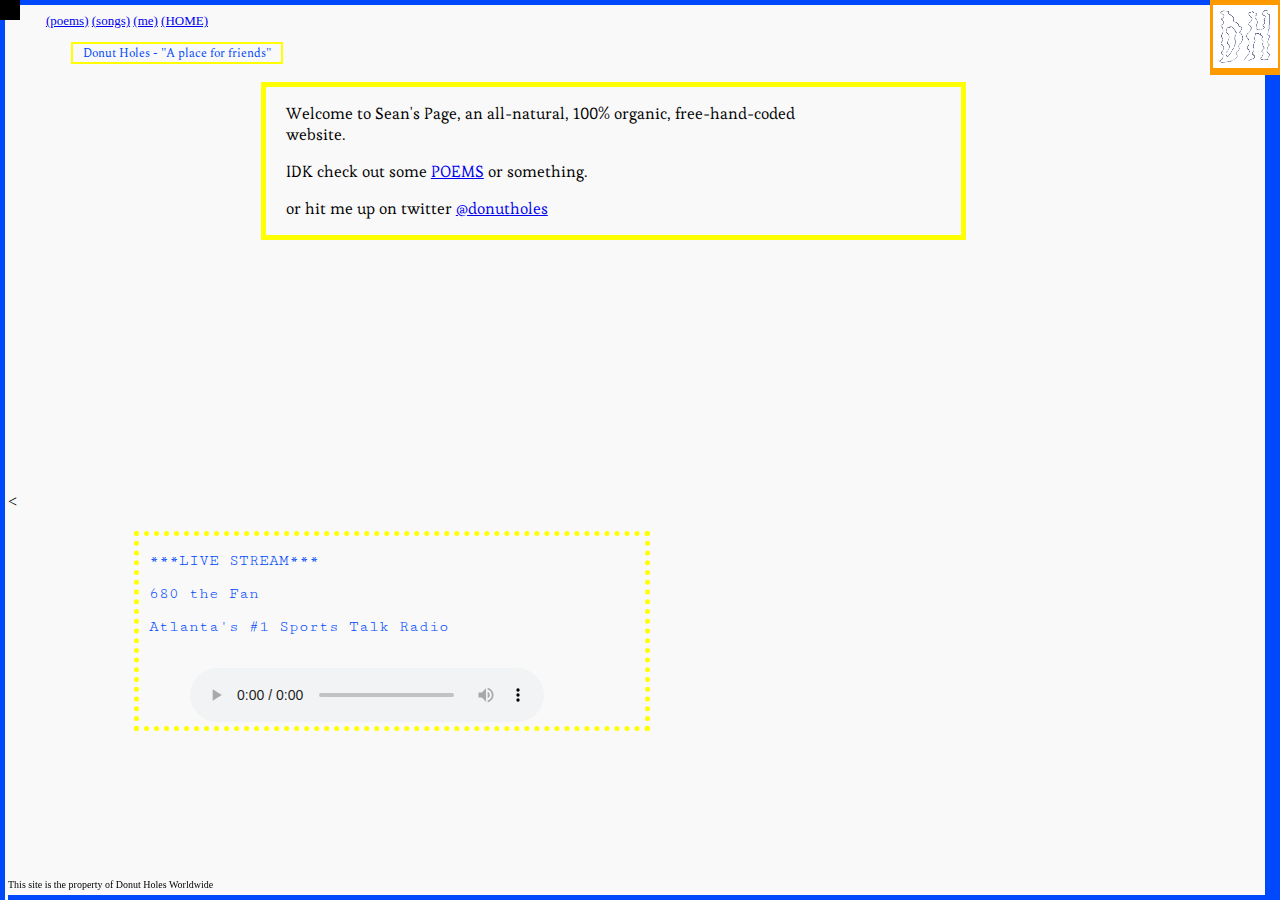
<file: donutholes/index.html>
<!DOCTYPE html>
<html>
<head>
    <link rel='stylesheet' href='stylesheets/sqstyle.css' type='text/css'>
    <link rel='stylesheet' href='https://fonts.googleapis.com/css?family=Inconsolata|Turret+Road|Spectral:400i|Work+Sans|Cutive+Mono|Libre+Baskerville|Asap:400i|Esteban&display=swap'>
    <link rel="shortcut icon" type="image/x-icon" href="/favicon.ico">
    <link rel="icon" href="/favicon.ico" type="image/x-icon">


<title>SEAN'S PAGE</title>
<meta name="viewport" content="width=device-width, initial-scale=1, shrink-to-fit=no">

</head>

<body>

<div class='rightbluebox'></div>
<div class='leftbluebox'></div>
<div class='topbluebox'></div>
<div class='bottombluebox'></div>
<div class='orangebox'><!--<a href="index.html"><--><img class='homebutton'src='dh.png'></div>
<div class='blackbox'></div>

<div class='headline'>
<p>
<a href='poems.html'>(poems)</a> 
<a href='songs.html'>(songs)</a> 
<a href='me.html'>(me)</a> 
<a href='index.html'>(HOME)</a> 


<!-- and SONGS   ----     ME   ----- etc
<a href='songs.html'>(songs)</a> <a href='maps.html'>(maps)</a> <a href='comics.html'>(comics)</a> <a href='writing.html'>(writing)</a>-->
</p>
</div>

<div class='navbarcontainer'>
<div class='navbar'>Donut Holes - "A place for friends"</div></div>

<br>
<div class='content'>
<p class='poemstanza'> Welcome to Sean's Page, an all-natural, 100% organic, free-hand-coded website. </p>
<!--<p class='poemstanza'> Look at all my shit! *james franco voice* </p>
-->
<p class='poemstanza'> IDK check out some <a href='poems.html'>POEMS</a> or something. </p>

<p class='poemstanza'> or hit me up on twitter <a href='http://www.twitter.com/donutholes'>@donutholes</a></p>
</div>

<
<div class='radio'>
<p class ='basictext'>***LIVE STREAM***</p>
<p class ='basictext'>680 the Fan</p>
<p class ='basictext'>Atlanta's #1 Sports Talk Radio</p>
<br>
  <audio controls>
    <source src='https://19293.live.streamtheworld.com:443/WCNNAMAAC.aac'>
  </audio>
<br>
</div>


</body>

<footer>
<p>This site is the property of Donut Holes Worldwide</p>
</footer>

<!--Typeset in HTML by sean on feb 2 2023-->

</html>
</file>
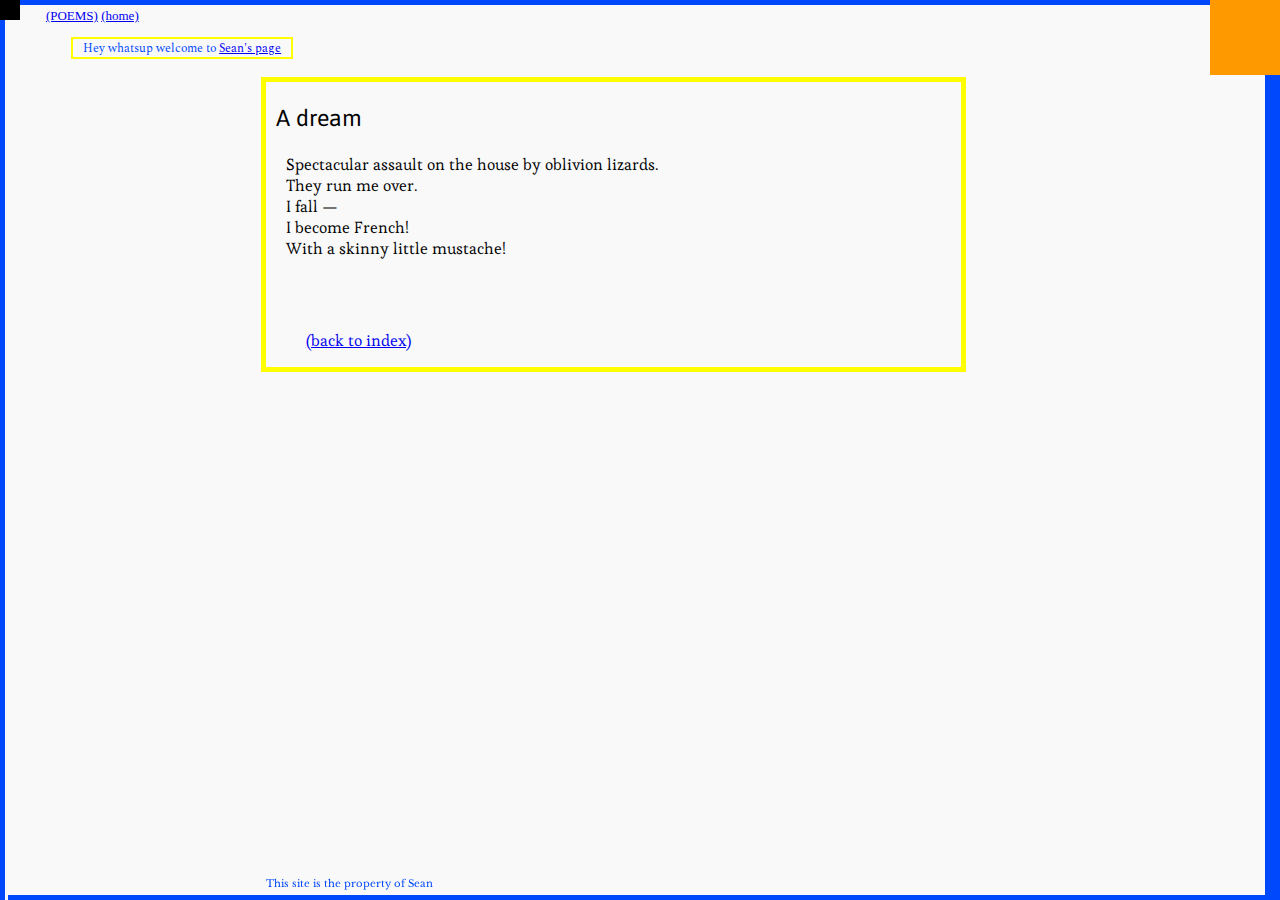
<file: donutholes/a-dream.html>
<html>
<head>
	<link rel='stylesheet' href='stylesheets/sqstyle.css' type='text/css'>
    <link rel='stylesheet' href='https://fonts.googleapis.com/css?family=Inconsolata|Turret+Road|Spectral:400i|Work+Sans|Cutive+Mono|Libre+Baskerville|Esteban|Asap:400i&display=swap'>
    <link rel="shortcut icon" type="image/x-icon" href="/favicon.ico">
    <link rel="icon" href="/favicon.ico" type="image/x-icon">

<title>SEAN'S PAGE</title>

</head>
<body>

<div class='rightbluebox'></div>
<div class='leftbluebox'></div>
<div class='topbluebox'></div>
<div class='bottombluebox'></div>
<div class='orangebox'></div>
<div class='blackbox'></div>

<div class='headline'>
<p>
<a href='poems.html'>(POEMS)</a> <a href='index.html'>(home)</a> 
</p>
</div>

<div class='navbarcontainer'>
<div class='navbar'>Hey whatsup welcome to <a href='index.html'>Sean's page</a> </div></div>

<br>
<div class='contentcontainer'>
<div class='content'>
<p class='poemtitle'>A dream</p>


<div class='poem'><span><div>Spectacular assault on the house by oblivion lizards.</div><div>They run me over. </div><div>I fall —</div><div>I become French!</div><div>With a skinny little mustache!</div><div><br/></div></span>
<p class='backlink'><a href='poems.html'>(back to index)</a></p>
</div>

</body>

<footer>
<p>This site is the property of Sean</p>
</footer>

</html>
</file>
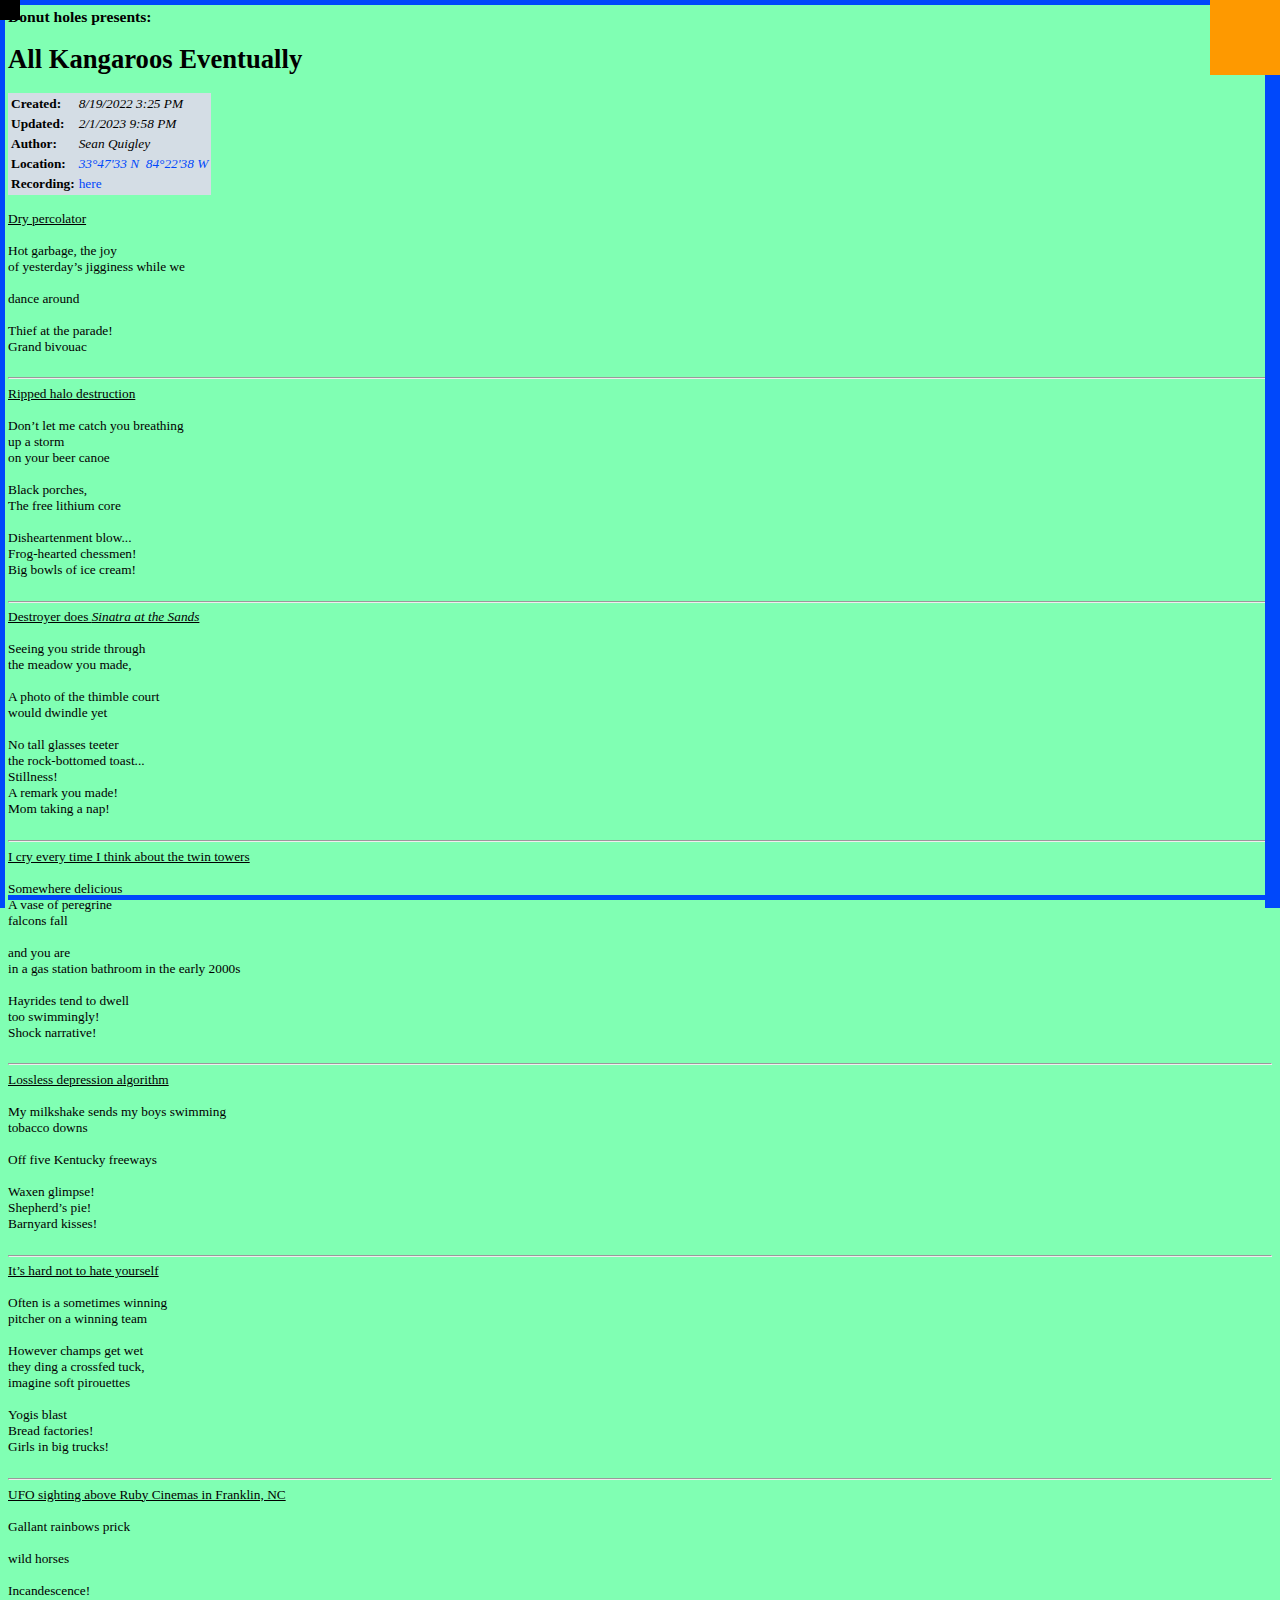
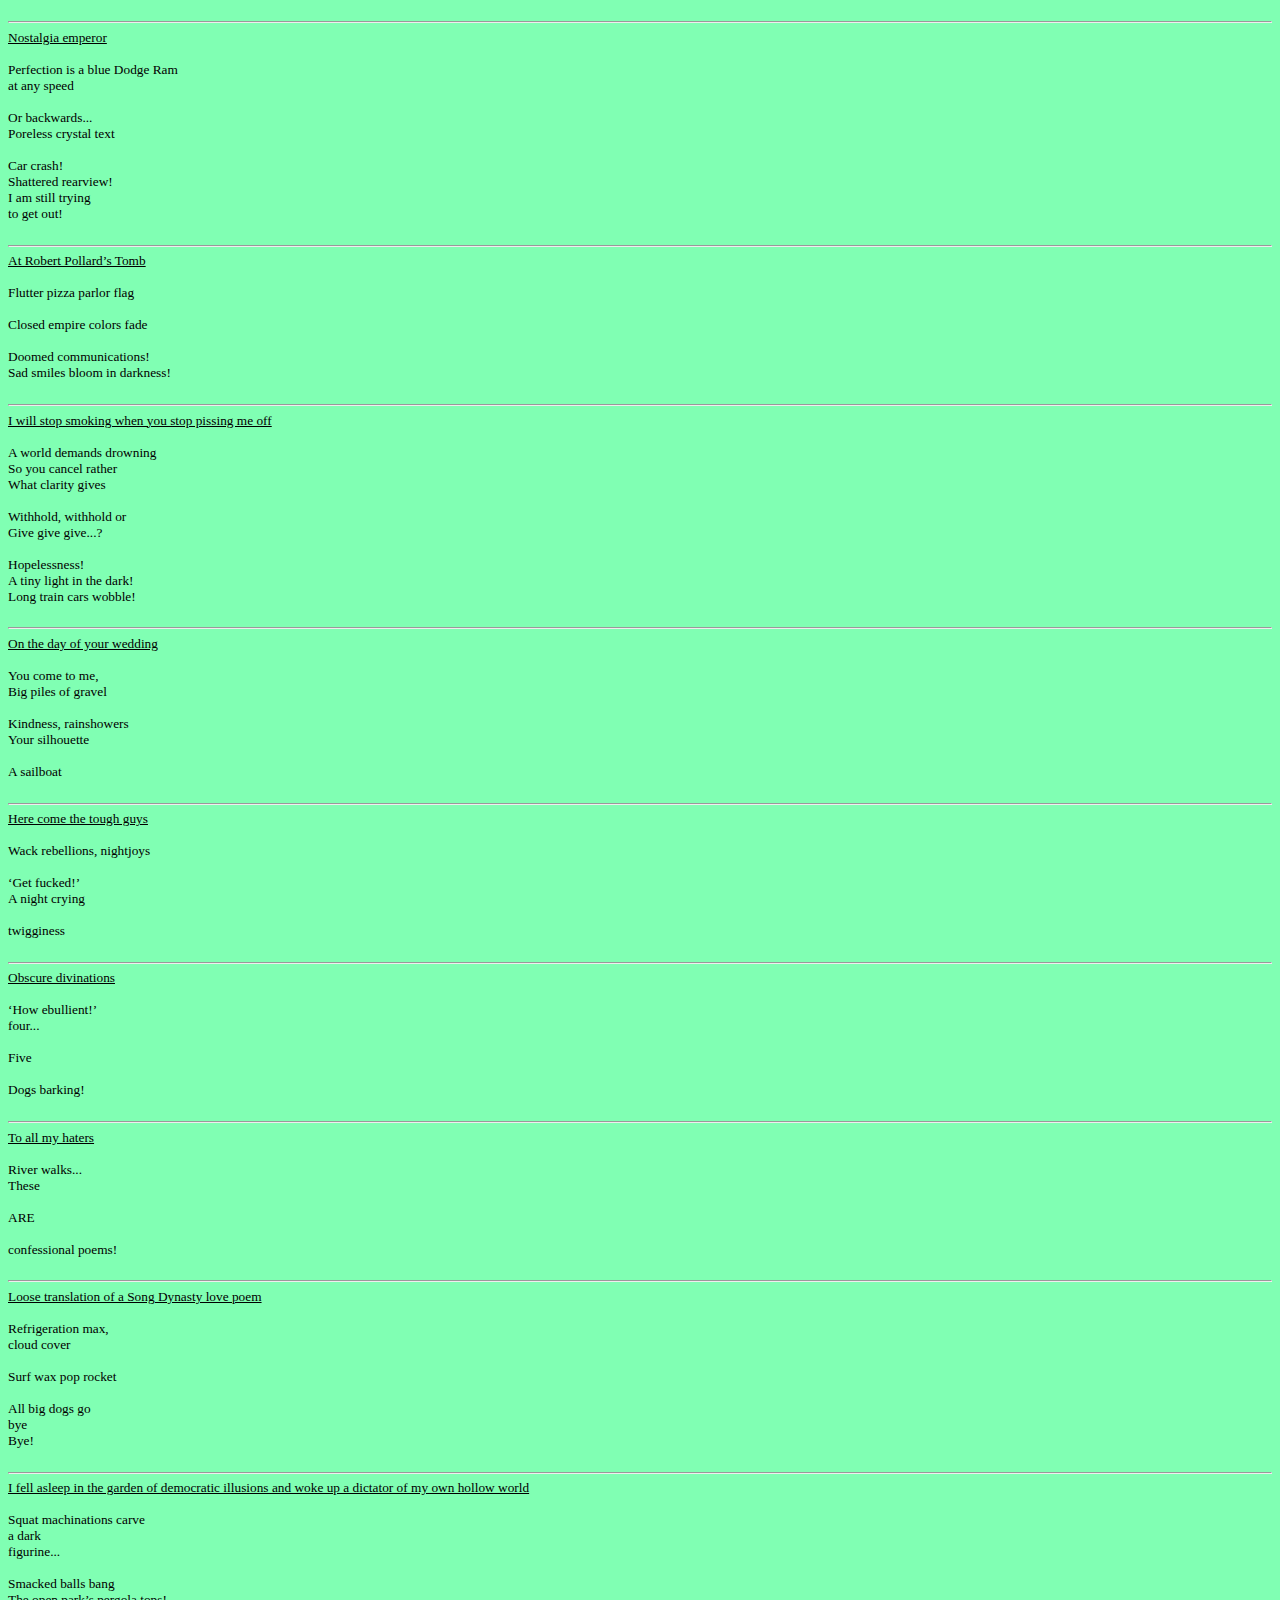
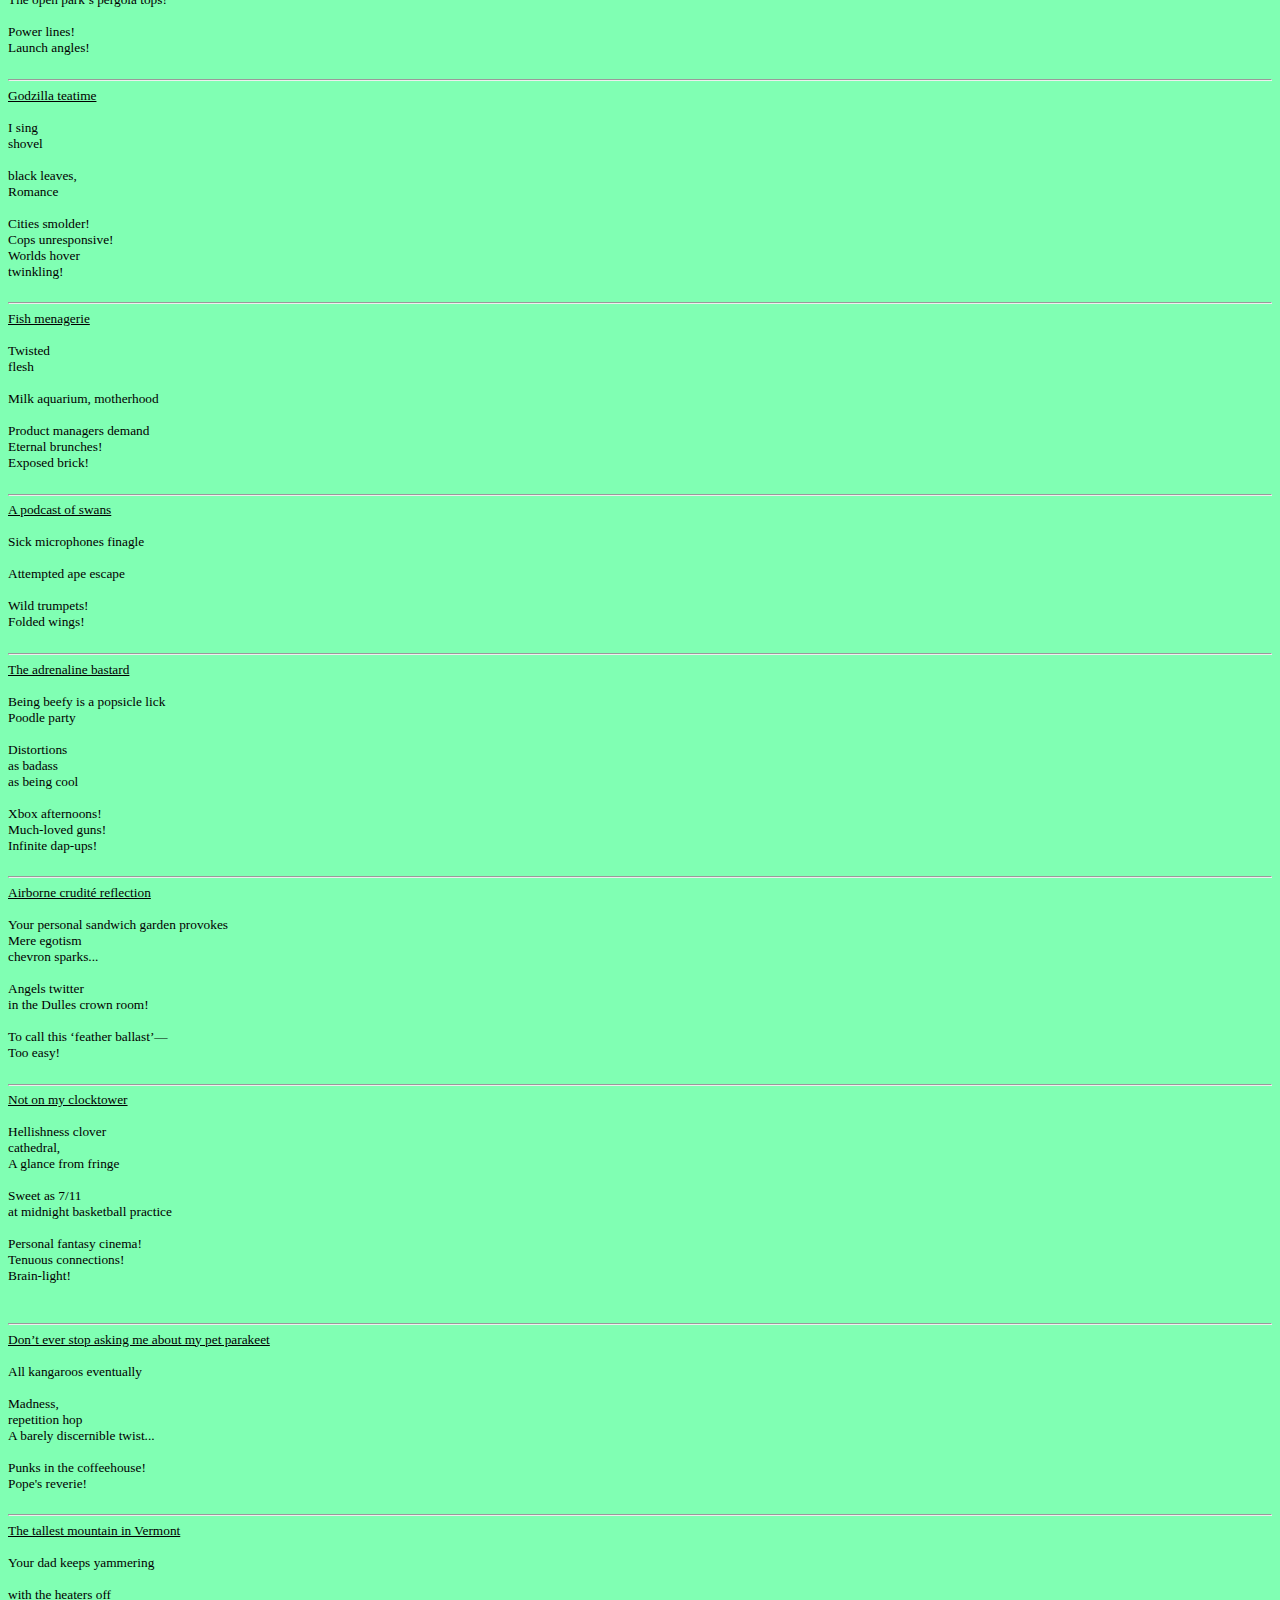
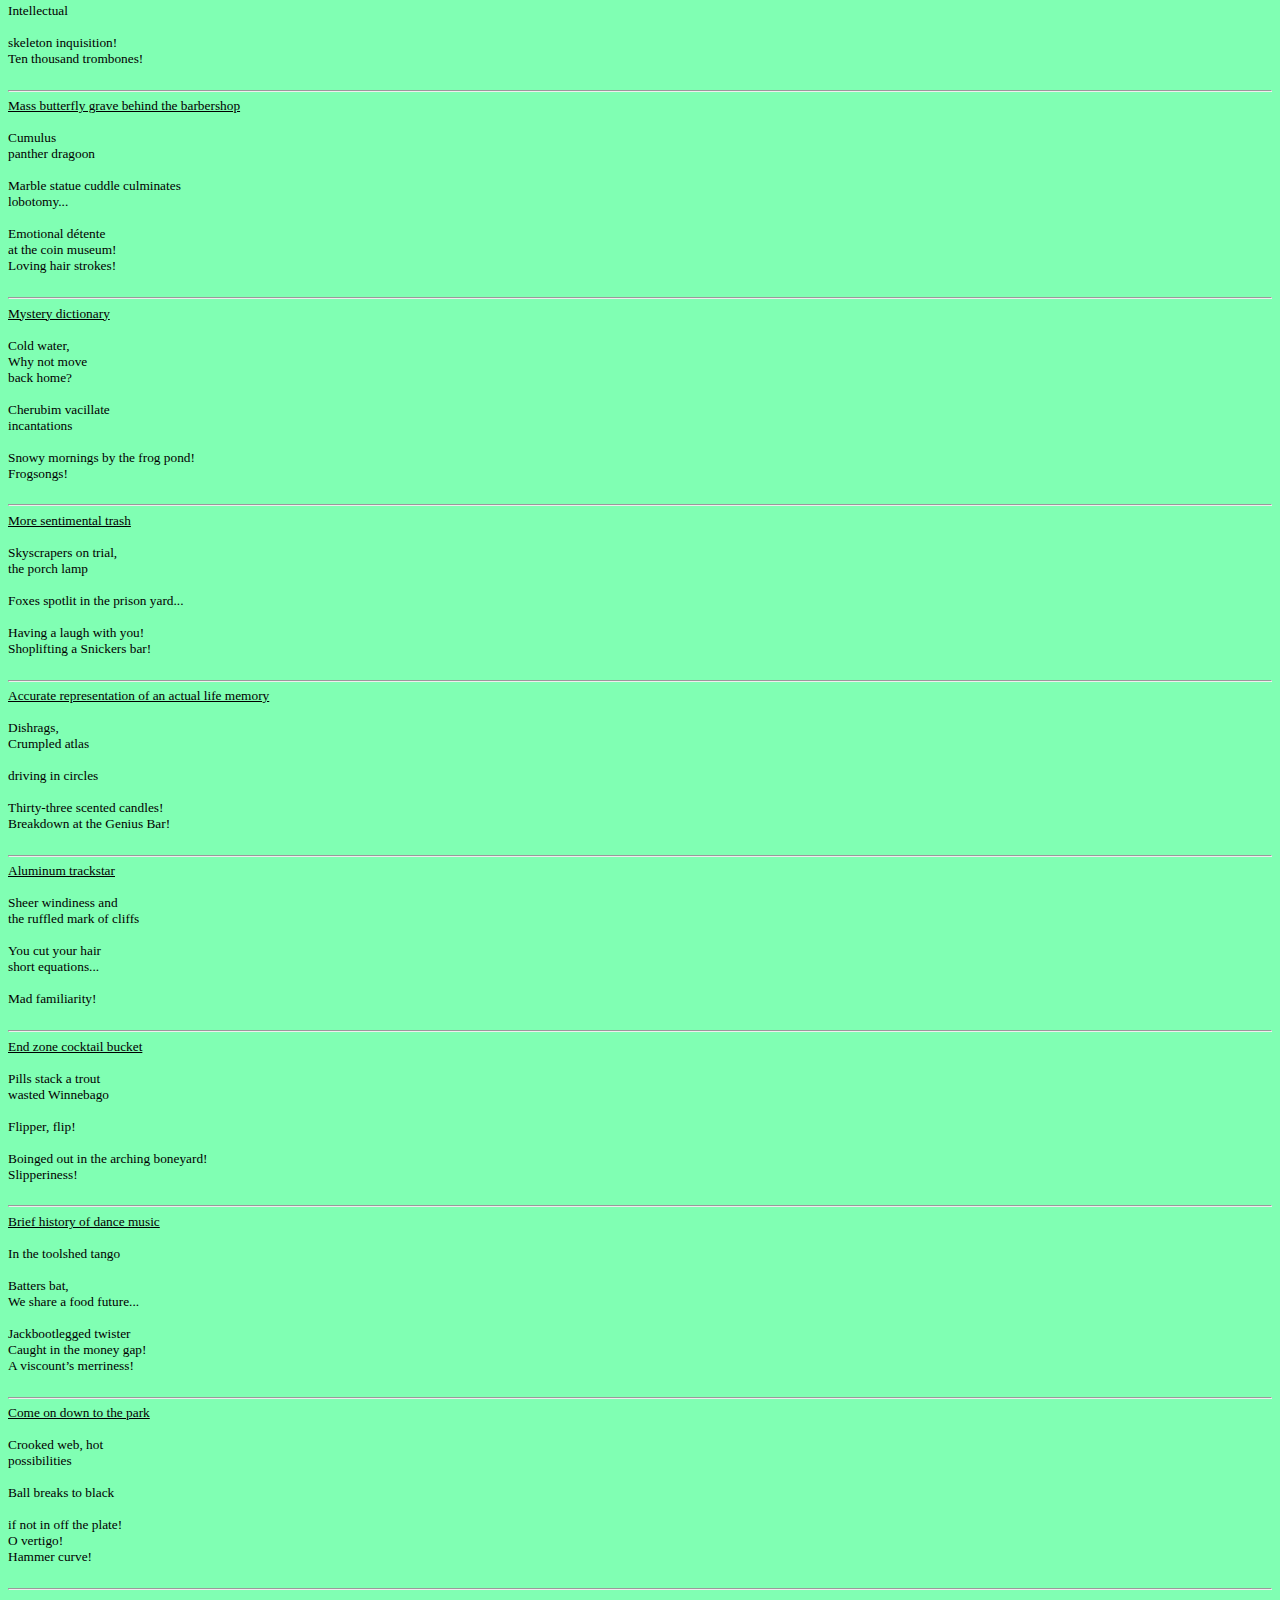
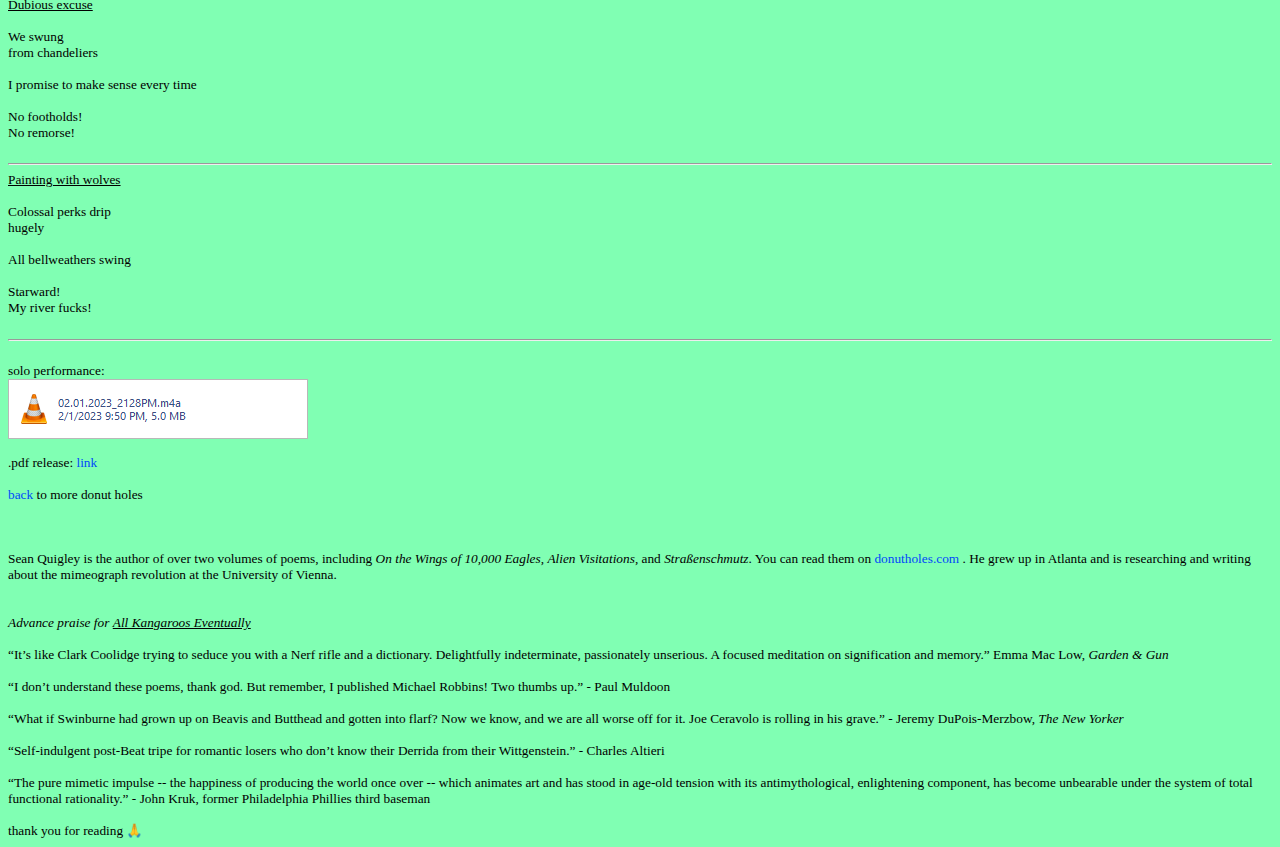
<file: donutholes/All_Kangaroos_Eventually.html>
<html>
<head>
  <title>DONUT HOLES PRESENTS: ALL KANGAROOS EVENTUALLY</title>
  <link rel='stylesheet' href='stylesheets/sq-funky.css' type='text/css'>
    <link rel='stylesheet' href='https://fonts.googleapis.com/css?family=Inconsolata|Turret+Road|Spectral:400i|Work+Sans|Cutive+Mono|Libre+Baskerville|Asap:400i|Esteban&display=swap'>
    <link rel="shortcut icon" type="image/x-icon" href="/favicon.ico">
    <link rel="icon" href="/favicon.ico" type="image/x-icon">
  <basefont face="Segoe UI" size="2" />
  <meta http-equiv="Content-Type" content="text/html;charset=utf-8" />
  <meta name="exporter-version" content="Evernote Windows/309091 (en-US, DDL); Windows/10.0.0 (Win64);"/>
  <style>
    body, td {
      font-family: Segoe UI;
      font-size: 10pt;
    }
  </style>
</head>
<body>
<div class='rightbluebox'></div>
<div class='leftbluebox'></div>
<div class='topbluebox'></div>
<div class='bottombluebox'></div>
<div class='orangebox'><a href="index.html"><img class='homebutton'src='dh.png'></div>
<div class='blackbox'></div>
<a name="11737"/>
<h3>Donut holes presents:</h3>
<h1>All Kangaroos Eventually</h1>
</a>
<div>
<table bgcolor="#D4DDE5" border="0">
<tr><td><b>Created:</b></td><td><i>8/19/2022 3:25 PM</i></td></tr>
<tr><td><b>Updated:</b></td><td><i>2/1/2023 9:58 PM</i></td></tr>
<tr><td><b>Author:</b></td><td><i>Sean Quigley</i></td></tr>
<tr><td><b>Location:</b></td><td><a href="http://maps.google.com/maps?z=6&q=33.792477,-84.377160"><i>33°47'33 N  84°22'38 W</i></a></td></tr>
<tr><td><b>Recording:</b></td><td><a href="All_Kangaroos_Eventually_files/02.01.2023_2128PM.m4a" target="_blank">here</a></td></tr>
</table>
</div>
<br/>

<div>
<span><div>

<a name="11737"/>
<div><span style="text-decoration: underline;">Dry percolator</span></div><div><br/></div><div>Hot garbage, the joy</div><div>of yesterday’s jigginess while we</div><div><br/></div><div>dance around</div><div><br/></div><div>Thief at the parade!</div><div>Grand bivouac</div><div><br/></div><hr/>

<a name="11737"/>
<div><span style="text-decoration: underline;">Ripped halo destruction</span></div><div><br/></div><div>Don’t let me catch you breathing</div><div>up a storm</div><div>on your beer canoe</div><div><br/></div><div>Black porches,</div><div>The free lithium core</div><div><br/></div><div>Disheartenment blow...</div><div>Frog-hearted chessmen!</div><div>Big bowls of ice cream!</div><div><br/></div><hr/>

<a name="11737"/>
<div><span style="text-decoration: underline;">Destroyer does </span><span style="font-style: italic; text-decoration: underline;">Sinatra at the Sands</span></div>
<div><br/></div><div>Seeing you stride through</div><div>the meadow you made,</div><div><br/></div><div>A photo of the thimble court</div><div>would dwindle yet</div><div><br/></div><div>No tall glasses teeter</div><div>the rock-bottomed toast...</div><div>Stillness!</div><div>A remark you made!</div><div>Mom taking a nap!</div><div><br/></div><hr/>


<a name="11737"/>
<div><span style="text-decoration: underline;">I cry every time I think about the twin towers</span></div><div><br/></div><div>Somewhere delicious</div><div>A vase of peregrine</div><div>falcons fall</div><div><br/></div><div>and you are</div><div>in a gas station bathroom in the early 2000s</div><div><br/></div><div>Hayrides tend to dwell</div><div>too swimmingly!</div><div>Shock narrative!</div><div><br/></div><hr/>

<a name="11737"/>
<div><span style="text-decoration: underline;">Lossless depression algorithm</span></div><div><br/></div><div>My milkshake sends my boys swimming</div><div>tobacco downs</div><div><br/></div><div>Off five Kentucky freeways</div><div><br/></div><div>Waxen glimpse!</div><div>Shepherd’s pie!</div><div>Barnyard kisses!</div><div><br/></div><hr/>

<a name="11737"/>
<div><span style="text-decoration: underline;">It’s hard not to hate yourself</span></div><div><br/></div><div>Often is a sometimes winning</div><div>pitcher on a winning team</div><div><br/></div><div>However champs get wet</div><div>they ding a crossfed tuck,</div><div>imagine soft pirouettes</div><div><br/></div><div>Yogis blast</div><div>Bread factories!</div><div>Girls in big trucks!</div><div><br/></div><hr/>


<a name="11737"/>
<div><span style="text-decoration: underline;">UFO sighting above Ruby Cinemas in Franklin, NC</span></div><div><br/></div><div>Gallant rainbows prick</div><div><br/></div><div>wild horses</div><div><br/></div><div>Incandescence!</div><div><br/></div><hr/>


<a name="11737"/>
<div><span style="text-decoration: underline;">Nostalgia emperor</span></div><div><br/></div><div>Perfection is a blue Dodge Ram</div><div>at any speed</div><div><br/></div><div>Or backwards...</div><div>Poreless crystal text</div><div><br/></div><div>Car crash!</div><div>Shattered rearview!</div><div>I am still trying</div><div>to get out!</div><div><br/></div><hr/>

<a name="11737"/>
<div><span style="text-decoration: underline;">At Robert Pollard’s Tomb</span></div><div><br/></div><div>Flutter pizza parlor flag</div><div><br/></div><div>Closed empire colors fade</div><div><br/></div><div>Doomed communications!</div><div>Sad smiles bloom in darkness!</div><div><br/></div><hr/>


<a name="11737"/>
<div><span style="text-decoration: underline;">I will stop smoking when you stop pissing me off</span></div><div><br/></div><div>A world demands drowning</div><div>So you cancel rather</div><div>What clarity gives</div><div><br/></div><div>Withhold, withhold or</div><div>Give give give...?</div><div><br/></div><div>Hopelessness!</div><div>A tiny light in the dark!</div><div>Long train cars wobble!</div><div><br/></div><hr/>


<a name="11737"/>
<div><span style="text-decoration: underline;">On the day of your wedding</span></div><div><br/></div><div>You come to me,</div><div>Big piles of gravel</div><div><br/></div><div>Kindness, rainshowers</div><div>Your silhouette</div><div><br/></div><div>A sailboat</div><div><br/></div><hr/>



<a name="11737"/>
<div><span style="text-decoration: underline;">Here come the tough guys</span></div><div><br/></div><div>Wack rebellions, nightjoys</div><div><br/></div><div>‘Get fucked!’</div><div>A night crying</div><div><br/></div><div>twigginess</div><div><br/></div><hr/>


<a name="11737"/>
<div><span style="text-decoration: underline;">Obscure divinations</span></div><div><br/></div><div>‘How ebullient!’</div><div>four...</div><div><br/></div><div>Five</div><div><br/></div><div>Dogs barking!</div><div><br/></div><hr/>


<a name="11737"/>
<div><span style="text-decoration: underline;">To all my haters</span></div><div><br/></div><div>River walks...</div><div>These</div><div><br/></div><div>ARE</div><div><br/></div><div>confessional poems!</div><div><br/></div><hr/>

<a name="11737"/>
<div><span style="text-decoration: underline;">Loose translation of a Song Dynasty love poem</span></div><div><br/></div><div>Refrigeration max,</div><div>cloud cover</div><div><br/></div><div>Surf wax pop rocket</div><div><br/></div><div>All big dogs go</div><div>bye</div><div>Bye!</div><div><br/></div><hr/>


<a name="11737"/>
<div><span style="text-decoration: underline;">I fell asleep in the garden of democratic illusions and woke up a dictator of my own hollow world</span></div><div><br/></div><div>Squat machinations carve</div><div>a dark</div><div>figurine...</div><div><br/></div><div>Smacked balls bang</div><div>The open park’s pergola tops!</div><div><br/></div><div>Power lines!</div><div>Launch angles!</div><div><br/></div><hr/>


<a name="11737"/>
<div><span style="text-decoration: underline;">Godzilla teatime</span></div><div><br/></div><div>I sing</div><div>shovel</div><div><br/></div><div>black leaves,</div><div>Romance</div><div><br/></div><div>Cities smolder!</div><div>Cops unresponsive!</div><div>Worlds hover</div><div>twinkling!</div><div><br/></div><hr/>


<a name="11737"/>
<div><span style="text-decoration: underline;">Fish menagerie</span></div><div><br/></div><div>Twisted</div><div>flesh</div><div><br/></div><div>Milk aquarium, motherhood</div><div><br/></div><div>Product managers demand</div><div>Eternal brunches!</div><div>Exposed brick!</div><div><br/></div><hr/>


<a name="11737"/>
<div><span style="text-decoration: underline;">A podcast of swans</span></div><div><br/></div><div>Sick microphones finagle</div><div><br/></div><div>Attempted ape escape</div><div><br/></div><div>Wild trumpets!</div><div>Folded wings!</div><div><br/></div><hr/>


<a name="11737"/>
<div><span style="text-decoration: underline;">The adrenaline bastard</span></div><div><br/></div><div>Being beefy is a popsicle lick</div><div>Poodle party</div><div><br/></div><div>Distortions</div><div>as badass</div><div>as being cool</div><div><br/></div><div>Xbox afternoons!</div><div>Much-loved guns!</div><div>Infinite dap-ups!</div><div><br/></div><hr/>


<a name="11737"/>
<div><span style="text-decoration: underline;">Airborne crudité reflection</span></div><div><br/></div><div>Your personal sandwich garden provokes</div><div>Mere egotism</div><div>chevron sparks...</div><div><br/></div><div>Angels twitter</div><div>in the Dulles crown room!</div><div><br/></div><div>To call this ‘feather ballast’—</div><div>Too easy!</div><div><br/></div><hr/>


<a name="11737"/>
<div><span style="text-decoration: underline;">Not on my clocktower</span></div><div><br/></div><div>Hellishness clover</div><div>cathedral,</div><div>A glance from fringe</div><div><br/></div><div>Sweet as 7/11</div><div>at midnight basketball practice</div><div><br/></div><div>Personal fantasy cinema!</div><div>Tenuous connections!</div><div>Brain-light!</div><div><br/></div><div><br/></div><hr/>



<a name="11737"/>
<div><span style="text-decoration: underline;">Don’t ever stop asking me about my pet parakeet</span></div><div><br/></div><div>All kangaroos eventually</div><div><br/></div><div>Madness,</div><div>repetition hop</div><div>A barely discernible twist...</div><div><br/></div><div>Punks in the coffeehouse!</div><div>Pope's reverie!</div><div><br/></div><hr/>


<a name="11737"/>
<div><span style="text-decoration: underline;">The tallest mountain in Vermont</span></div><div><br/></div><div>Your dad keeps yammering</div><div><br/></div><div>with the heaters off</div><div>Intellectual</div><div><br/></div><div>skeleton inquisition!</div><div>Ten thousand trombones!</div><div><br/></div><hr/>


<a name="11737"/>
<div><span style="text-decoration: underline;">Mass butterfly grave behind the barbershop</span></div><div><br/></div><div>Cumulus</div><div>panther dragoon</div><div><br/></div><div>Marble statue cuddle culminates</div><div>lobotomy...</div><div><br/></div><div>Emotional détente</div><div>at the coin museum!</div><div>Loving hair strokes!</div><div><br/></div><hr/>


<a name="11737"/>
<div><span style="text-decoration: underline;">Mystery dictionary</span></div><div><br/></div><div>Cold water,</div><div>Why not move</div><div>back home?</div><div><br/></div><div>Cherubim vacillate</div><div>incantations</div><div><br/></div><div>Snowy mornings by the frog pond!</div><div>Frogsongs!</div><div><br/></div><hr/>


<a name="11737"/>
<div><span style="text-decoration: underline;">More sentimental trash</span></div><div><br/></div><div>Skyscrapers on trial,</div><div>the porch lamp</div><div><br/></div><div>Foxes spotlit in the prison yard...</div><div><br/></div><div>Having a laugh with you!</div><div>Shoplifting a Snickers bar!</div><div><br/></div><hr/>


<a name="11737"/>
<div><span style="text-decoration: underline;">Accurate representation of an actual life memory</span></div><div><br/></div><div>Dishrags,</div><div>Crumpled atlas</div><div><br/></div><div>driving in circles</div><div><br/></div><div>Thirty-three scented candles!</div><div>Breakdown at the Genius Bar!</div><div><br/></div><hr/>


<a name="11737"/>
<div><span style="text-decoration: underline;">Aluminum trackstar</span></div><div><br/></div><div>Sheer windiness and</div><div>the ruffled mark of cliffs</div><div><br/></div><div>You cut your hair</div><div>short equations...</div><div><br/></div><div>Mad familiarity!</div><div><br/></div><hr/>

<a name="11737"/>
<div><span style="text-decoration: underline;">End zone cocktail bucket</span></div><div><br/></div><div>Pills stack a trout</div><div>wasted Winnebago</div><div><br/></div><div>Flipper, flip!</div><div><br/></div><div>Boinged out in the arching boneyard!</div><div>Slipperiness!</div><div><br/></div><hr/>

<a name="11737"/>
<div><span style="text-decoration: underline;">Brief history of dance music</span></div><div><br/></div><div>In the toolshed tango</div><div><br/></div><div>Batters bat,</div><div>We share a food future...</div><div><br/></div><div>Jackbootlegged twister</div><div>Caught in the money gap!</div><div>A viscount’s merriness!</div><div><br/></div><hr/>

<a name="11737"/>
<div><span style="text-decoration: underline;">Come on down to the park</span></div><div><br/></div><div>Crooked web, hot</div><div>possibilities</div><div><br/></div><div>Ball breaks to black</div><div><br/></div><div>if not in off the plate!</div><div>O vertigo!</div><div>Hammer curve!</div><div><br/></div><hr/>

<a name="11737"/>
<div><span style="text-decoration: underline;">Dubious excuse</span></div><div><br/></div><div>We swung</div><div>from chandeliers</div><div><br/></div><div>I promise to make sense every time</div><div><br/></div><div>No footholds!</div><div>No remorse!</div><div><br/></div><hr/>

<a name="11737"/>
<div><span style="text-decoration: underline;">Painting with wolves</span></div><div><br/></div><div>Colossal perks drip</div><div>hugely</div><div><br/></div><div>All bellweathers swing</div><div><br/></div><div>Starward!</div><div>My river fucks!</div><div><br/></div><hr/><div><br/></div></a>

<div>solo performance:</div><div><a href="All_Kangaroos_Eventually_files/02.01.2023_2128PM.m4a" target="_blank"><img src="All_Kangaroos_Eventually_files/1309126604abff3dc84de83f741b42bc.png" alt="02.01.2023_2128PM.m4a"></a></div>
<br/>
<div>.pdf release: <a href="All_Kangaroos_Eventually.pdf" target="_blank">link</a></div>
<div><br/><a href="poems.html">back</a> to more donut holes</div>


<div><br/></div><div><br/></div><div><br/></div><div>Sean Quigley is the author of over two volumes of poems, including <span style="font-style: italic;">On the Wings of 10,000 Eagles</span>, <span style="font-style: italic;">Alien Visitations</span>, and <span style="font-style: italic;">Straßenschmutz</span>. You can read them on <a href="http://donutholes.com">donutholes.com</a> . He grew up in Atlanta and is researching and writing about the mimeograph revolution at the University of Vienna.</div><div><br/></div><div><br/></div><div><span style="font-style: italic;">Advance praise for</span> <span style="font-style: italic; text-decoration: underline;">All Kangaroos Eventually</span></div><div><br/></div><div>“It’s like Clark Coolidge trying to seduce you with a Nerf rifle and a dictionary. Delightfully indeterminate, passionately unserious. A focused meditation on signification and memory.” Emma Mac Low, <span style="font-style: italic;">Garden &amp; Gun</span></div><div><br/></div><div>“I don’t understand these poems, thank god. But remember, I published Michael Robbins! Two thumbs up.” - Paul Muldoon</div><div><br/></div><div>“What if Swinburne had grown up on Beavis and Butthead and gotten into flarf? Now we know, and we are all worse off for it. Joe Ceravolo is rolling in his grave.” - Jeremy DuPois-Merzbow, <span style="font-style: italic;">The New Yorker</span></div><div><br/></div><div>“Self-indulgent post-Beat tripe for romantic losers who don’t know their Derrida from their Wittgenstein.” - Charles Altieri</div><div><br/></div><div>“The pure mimetic impulse -- the happiness of producing the world once over -- which animates art and has stood in age-old tension with its antimythological, enlightening component, has become unbearable under the system of total functional rationality.” - John Kruk, former Philadelphia Phillies third baseman</div></div>

<div><br/>thank you for reading &#128591;</div>

<!--Typeset in HTML by sean on feb 2 2023-->



</span>
</div></body></html>
</file>
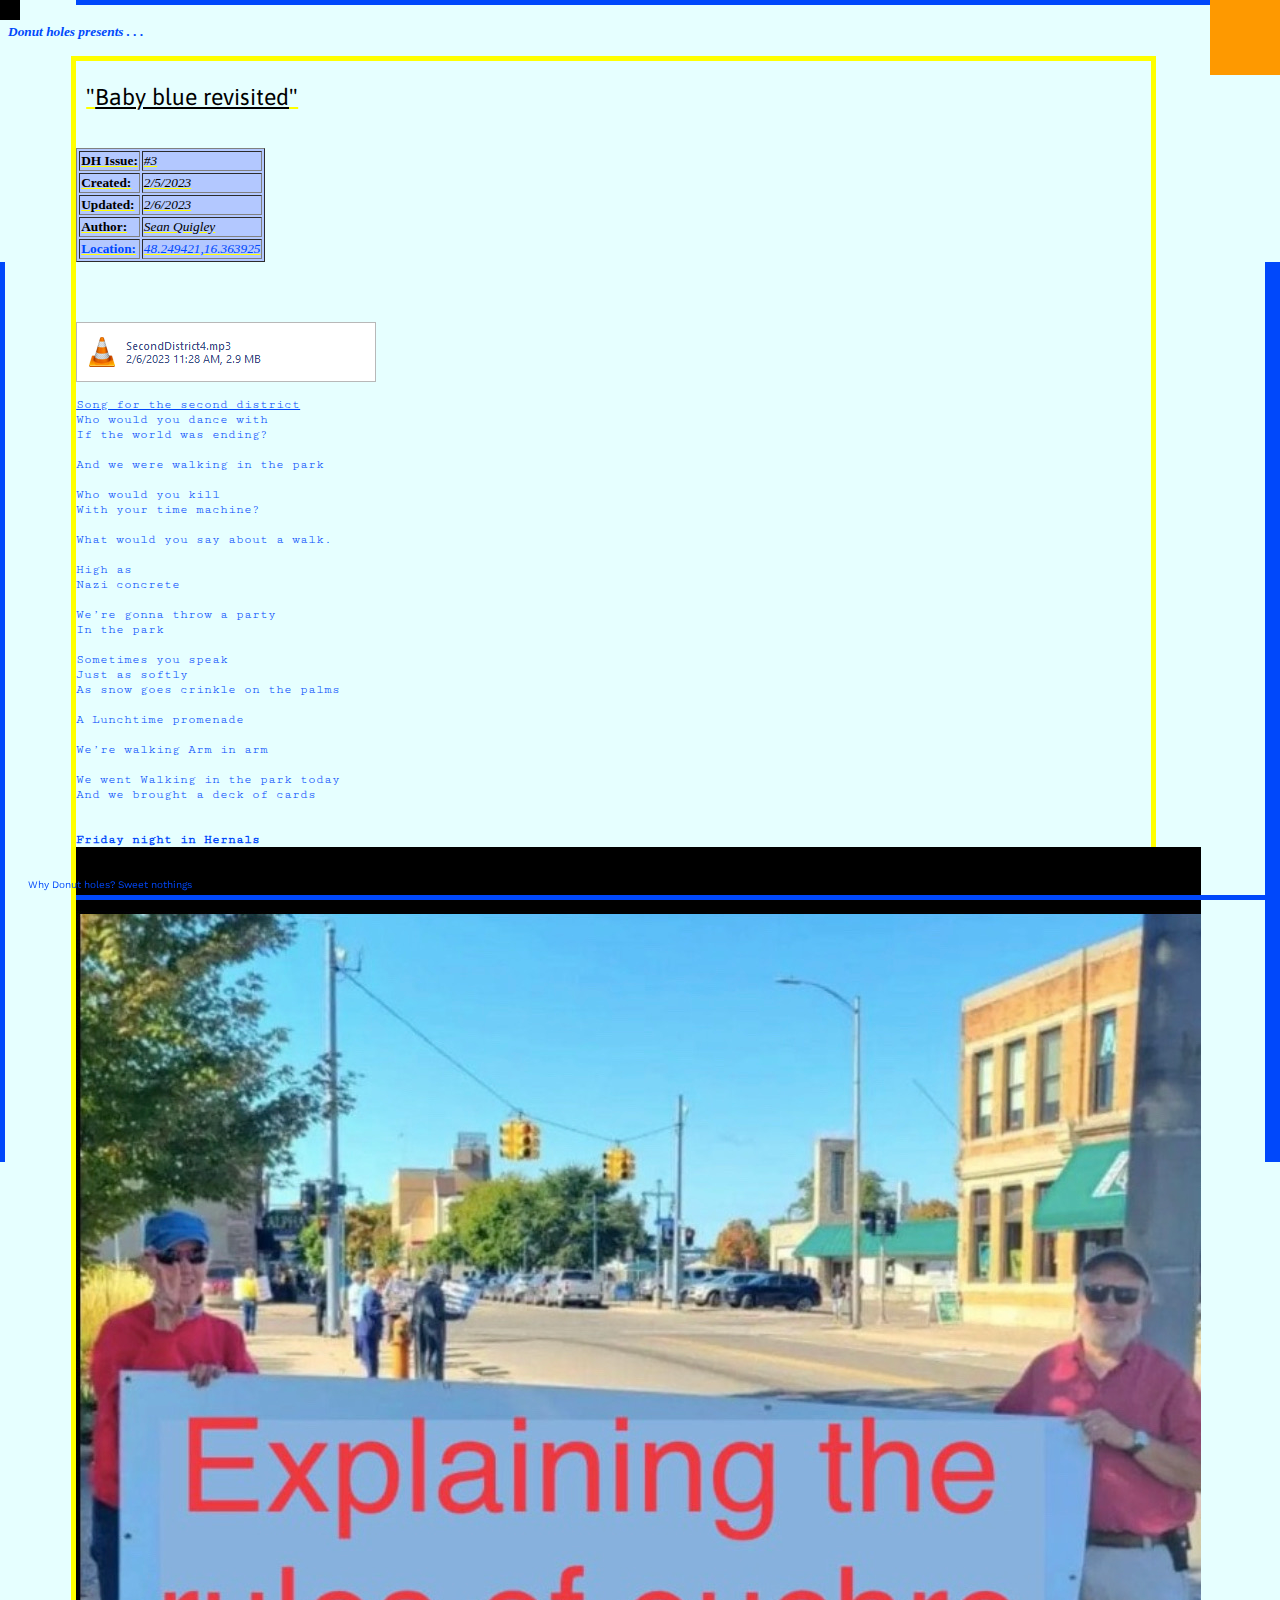
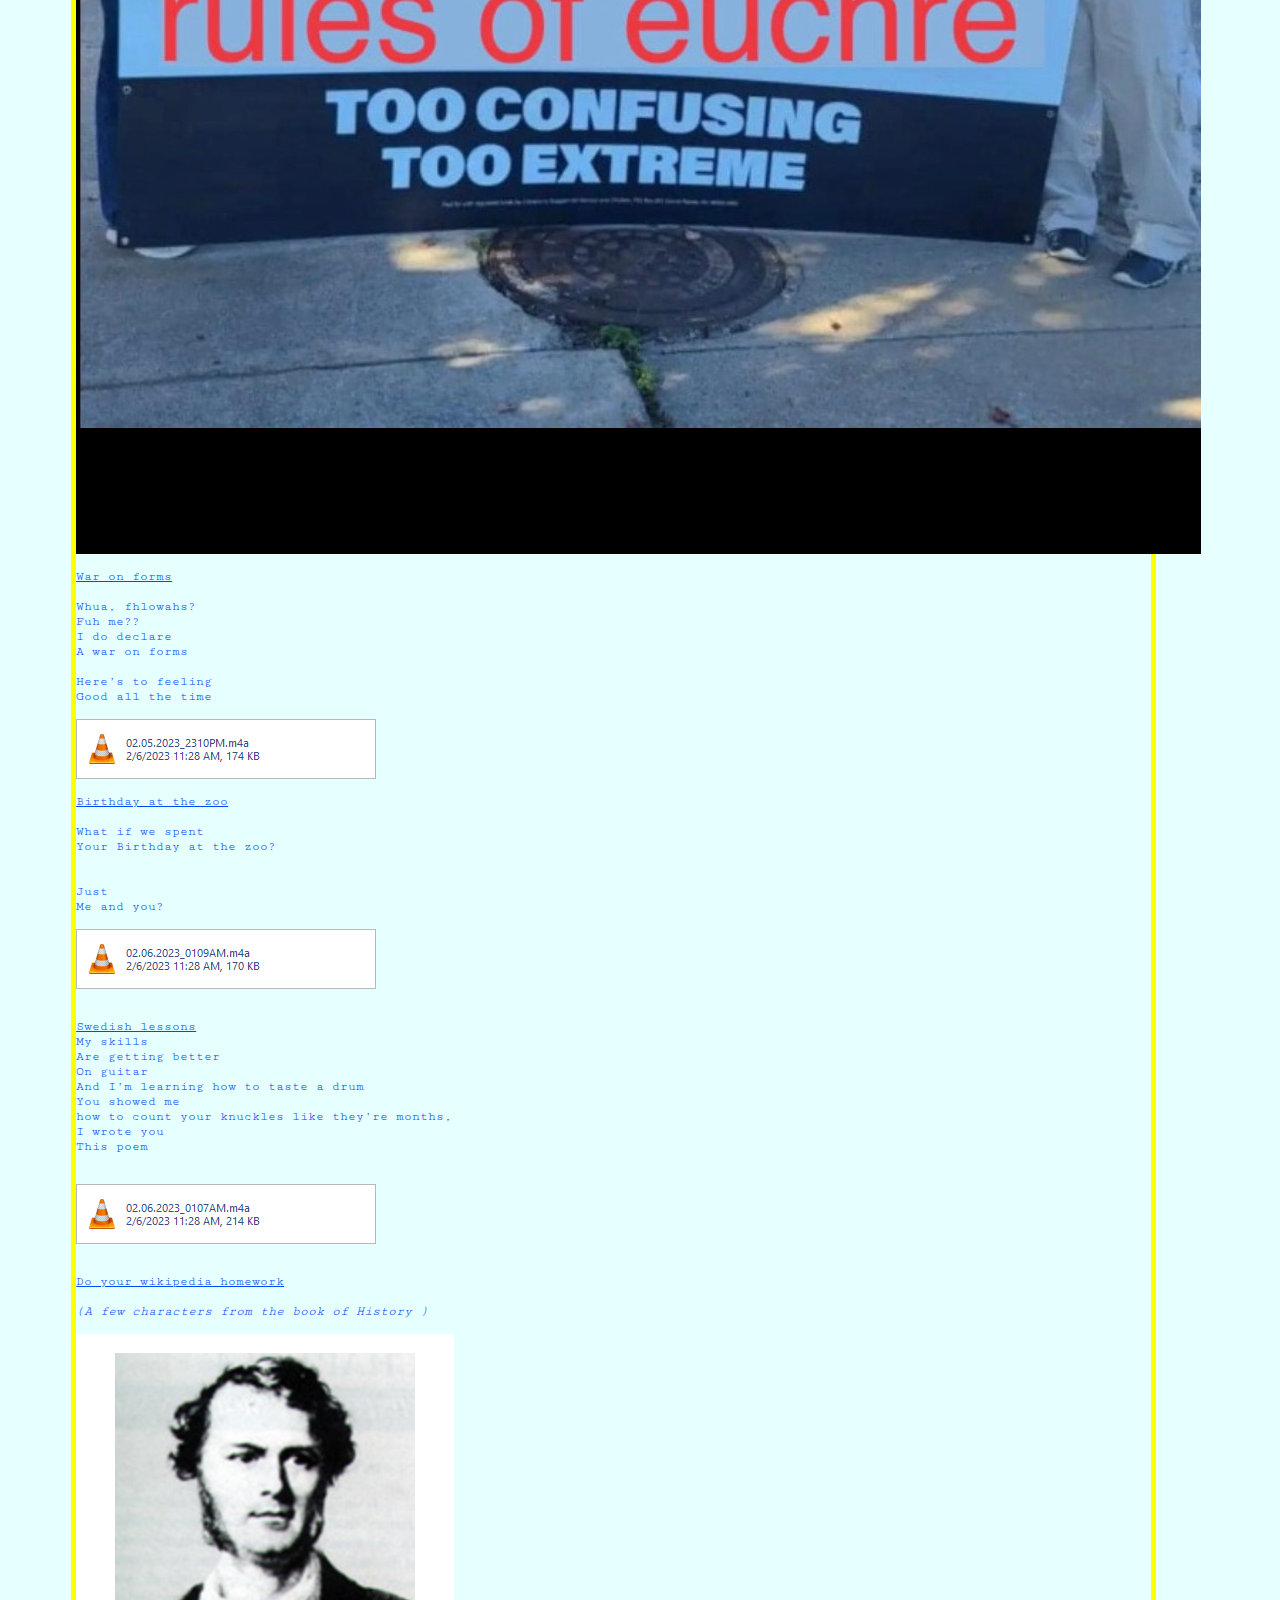
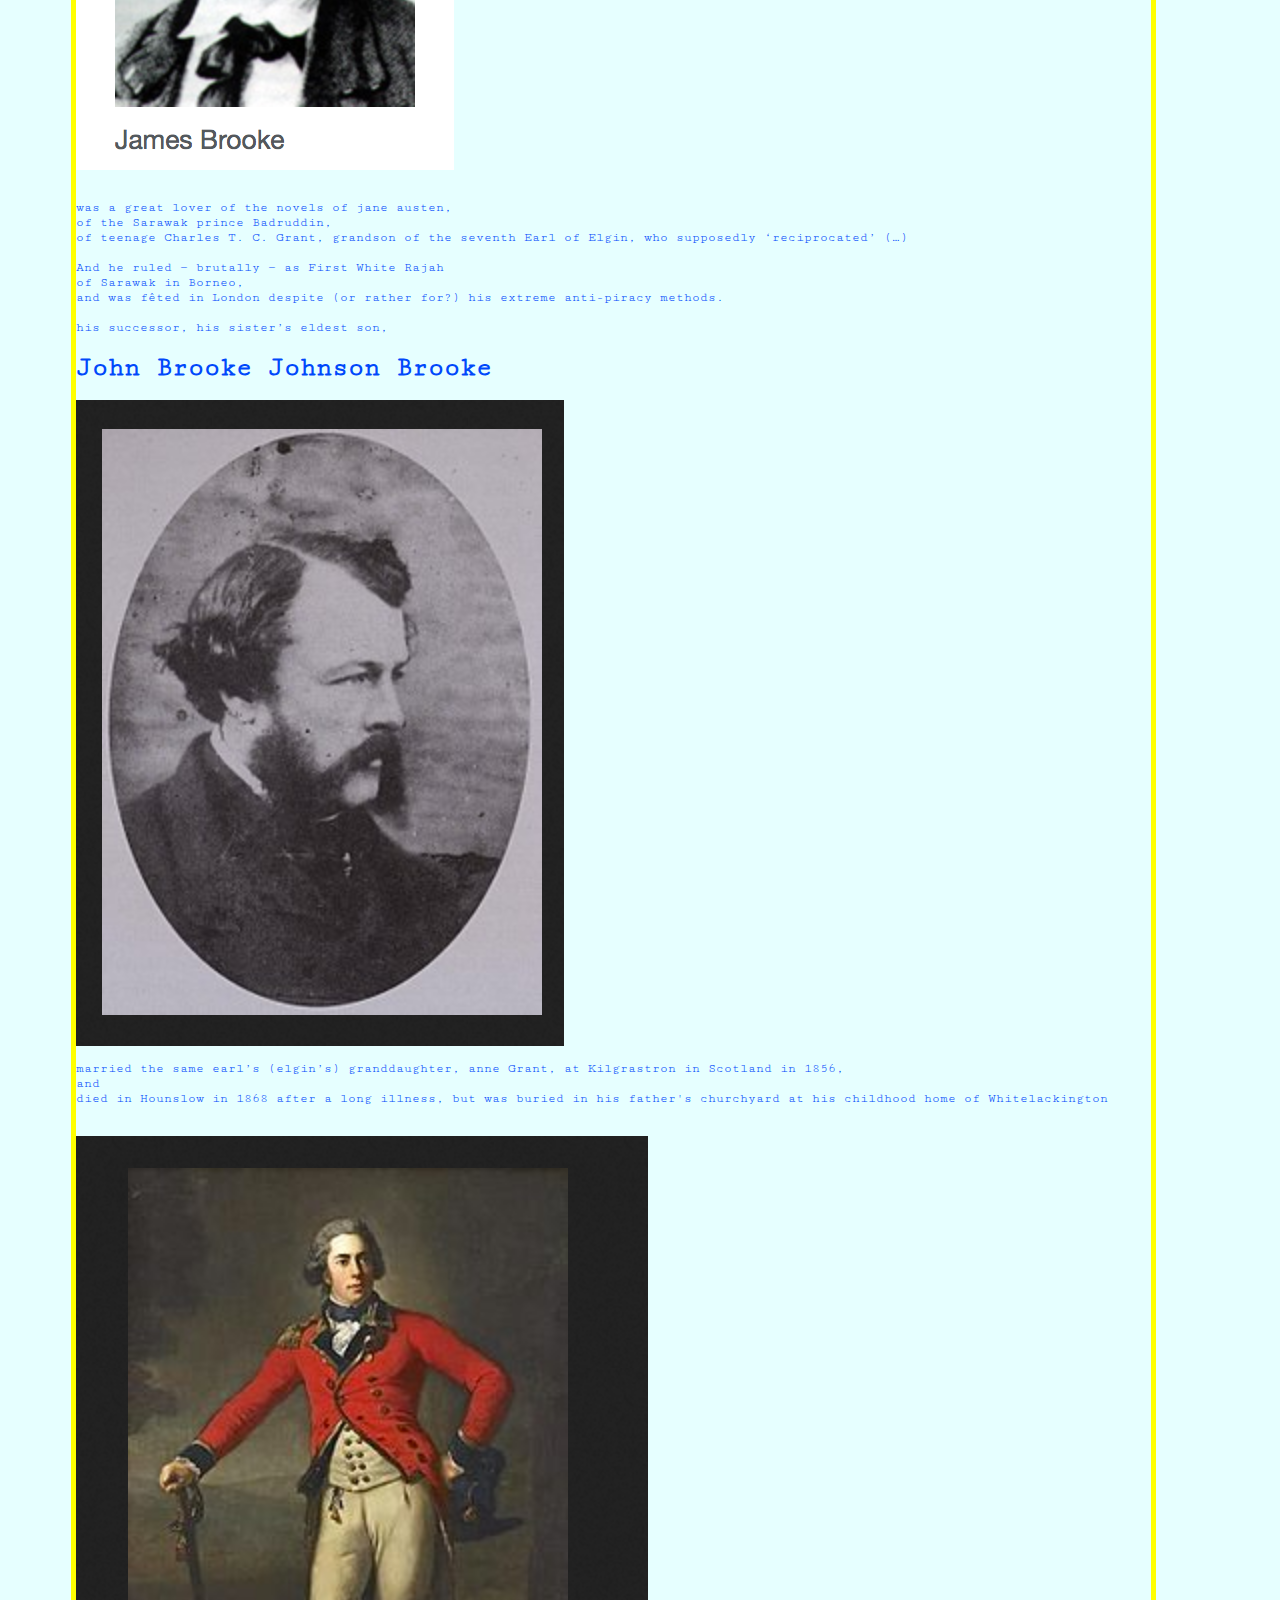
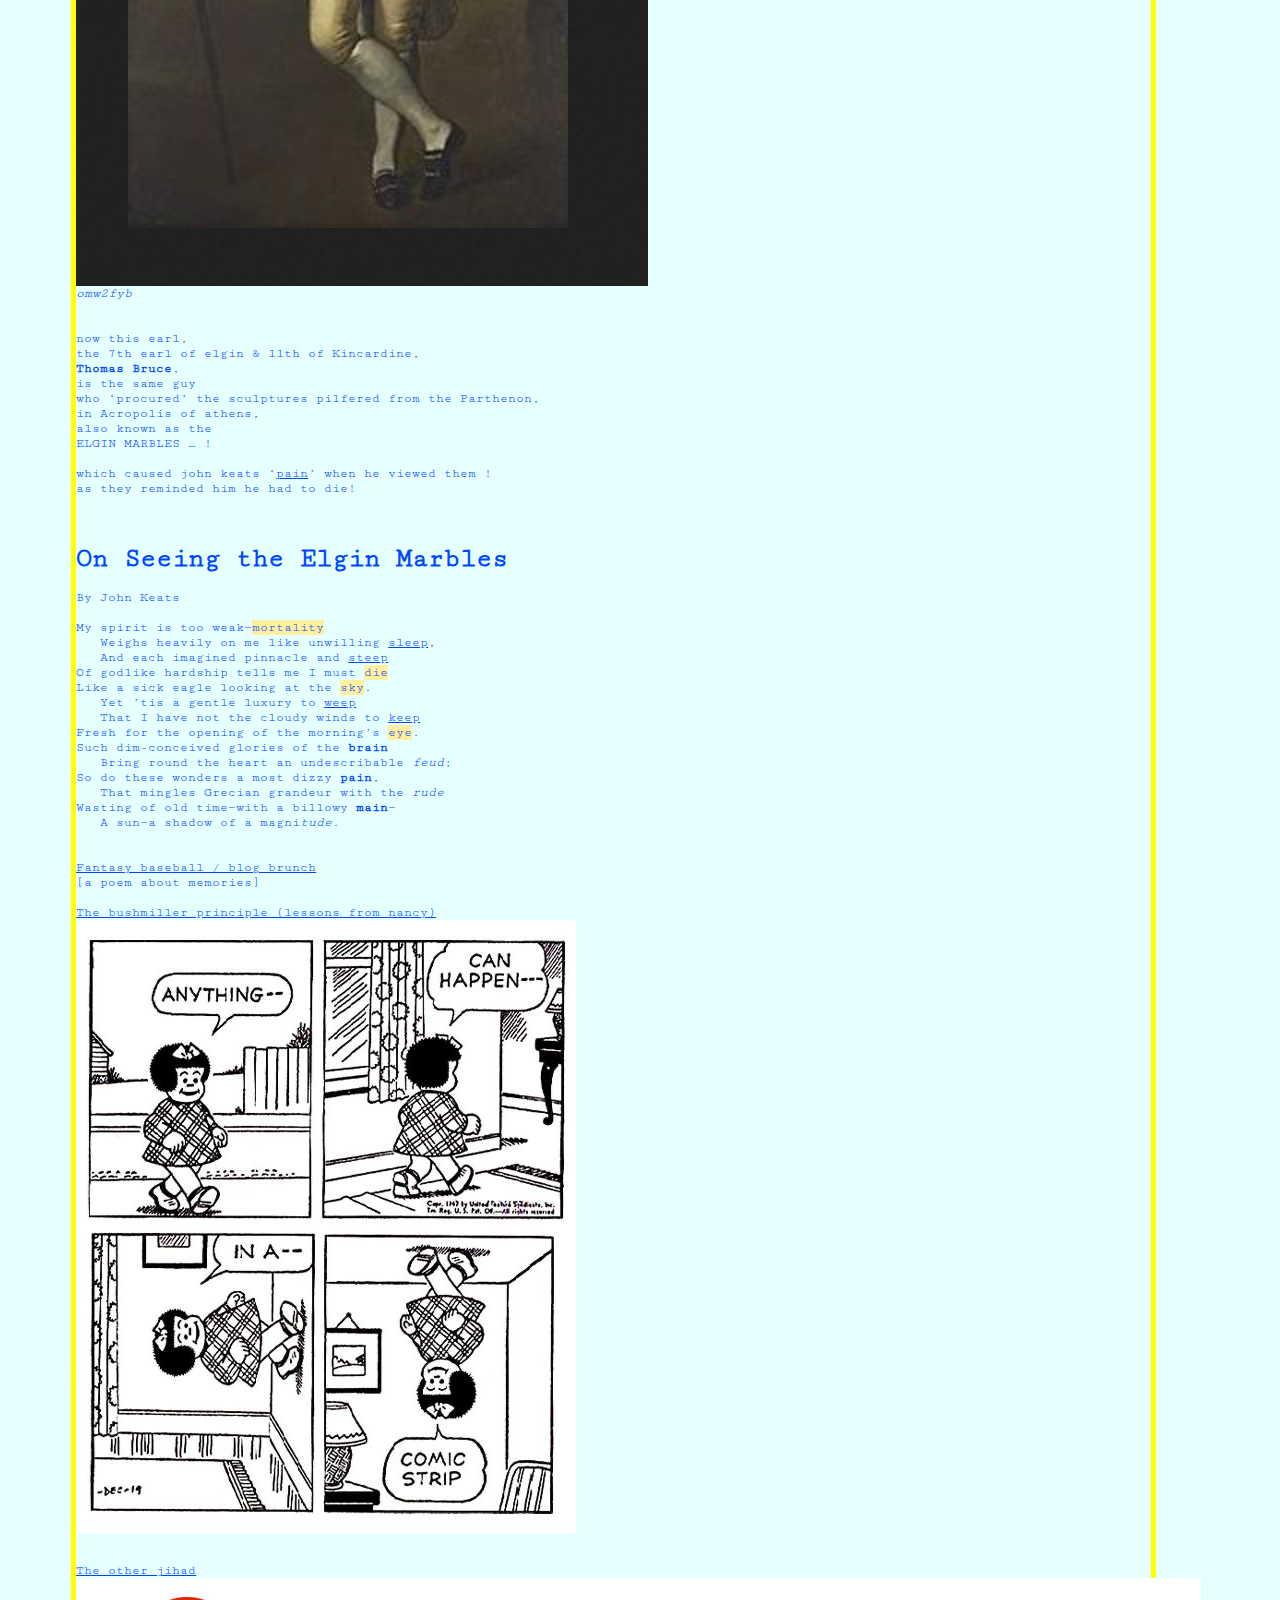
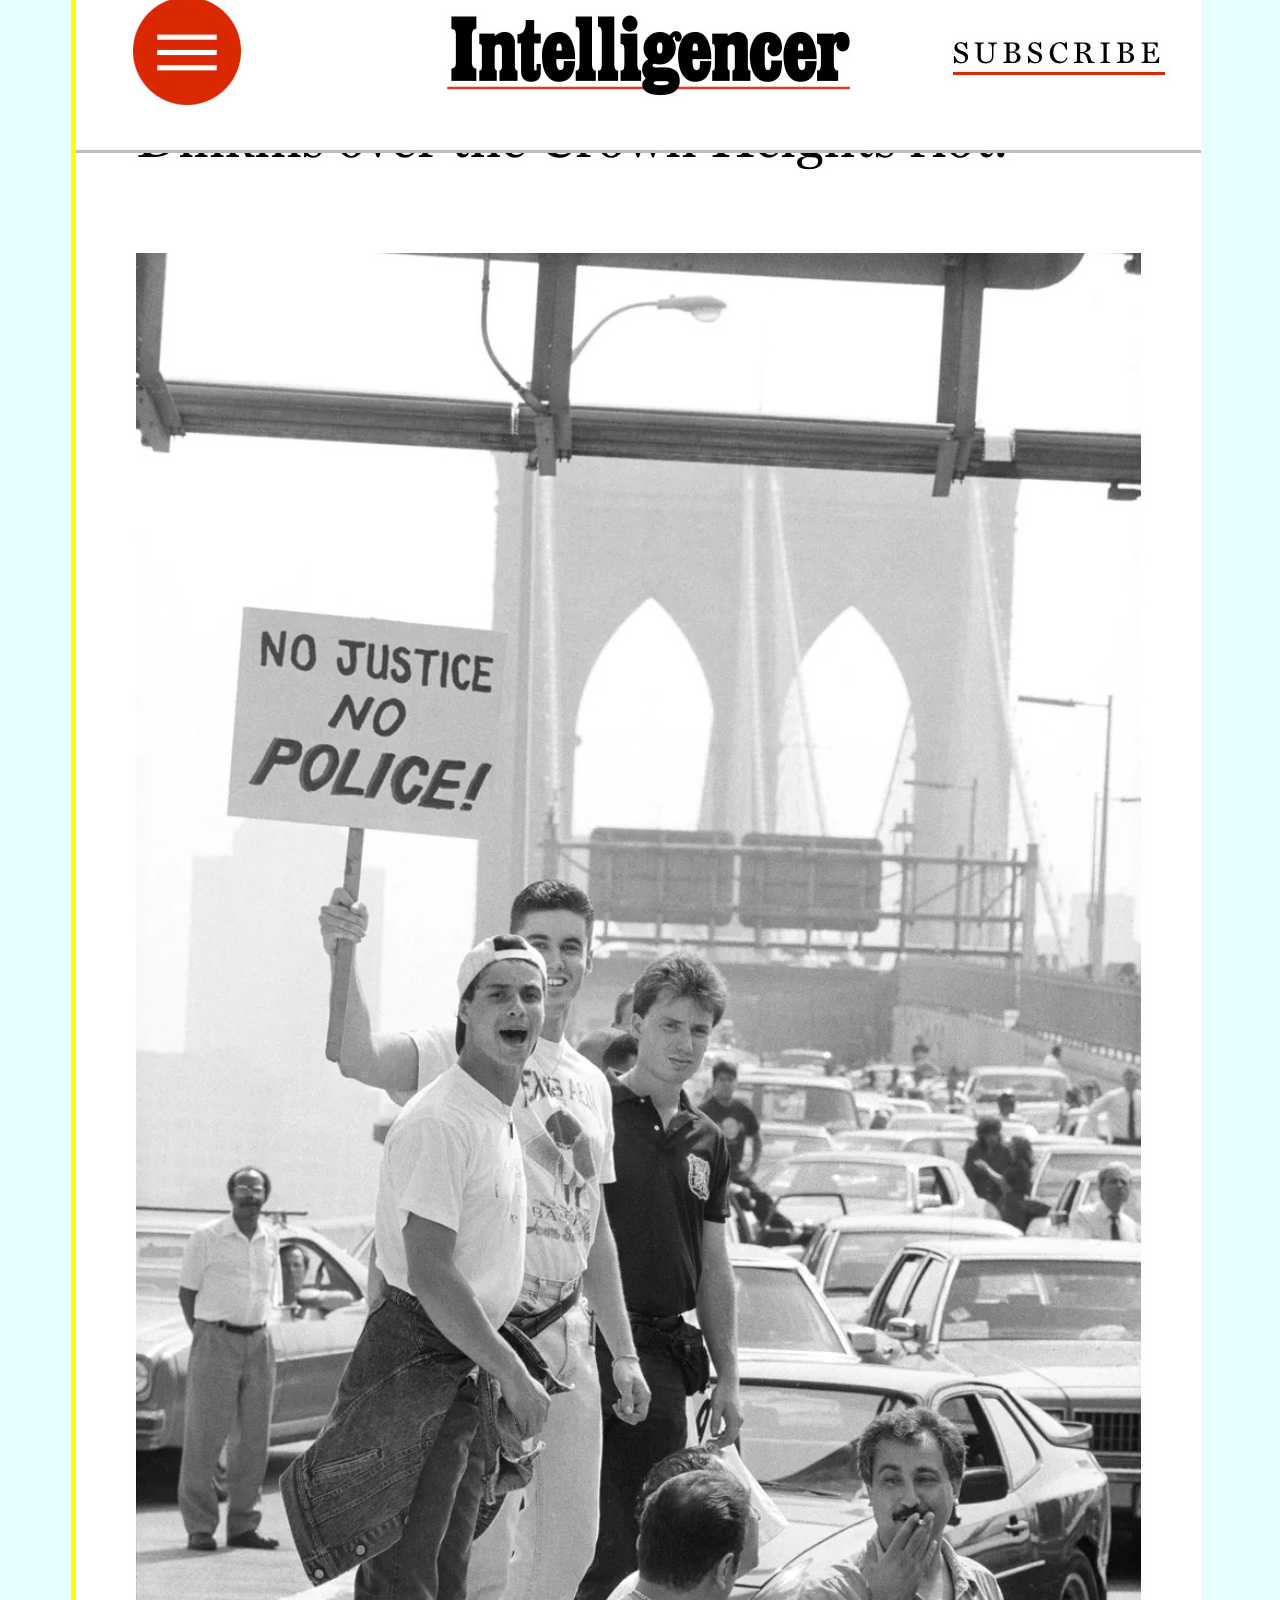
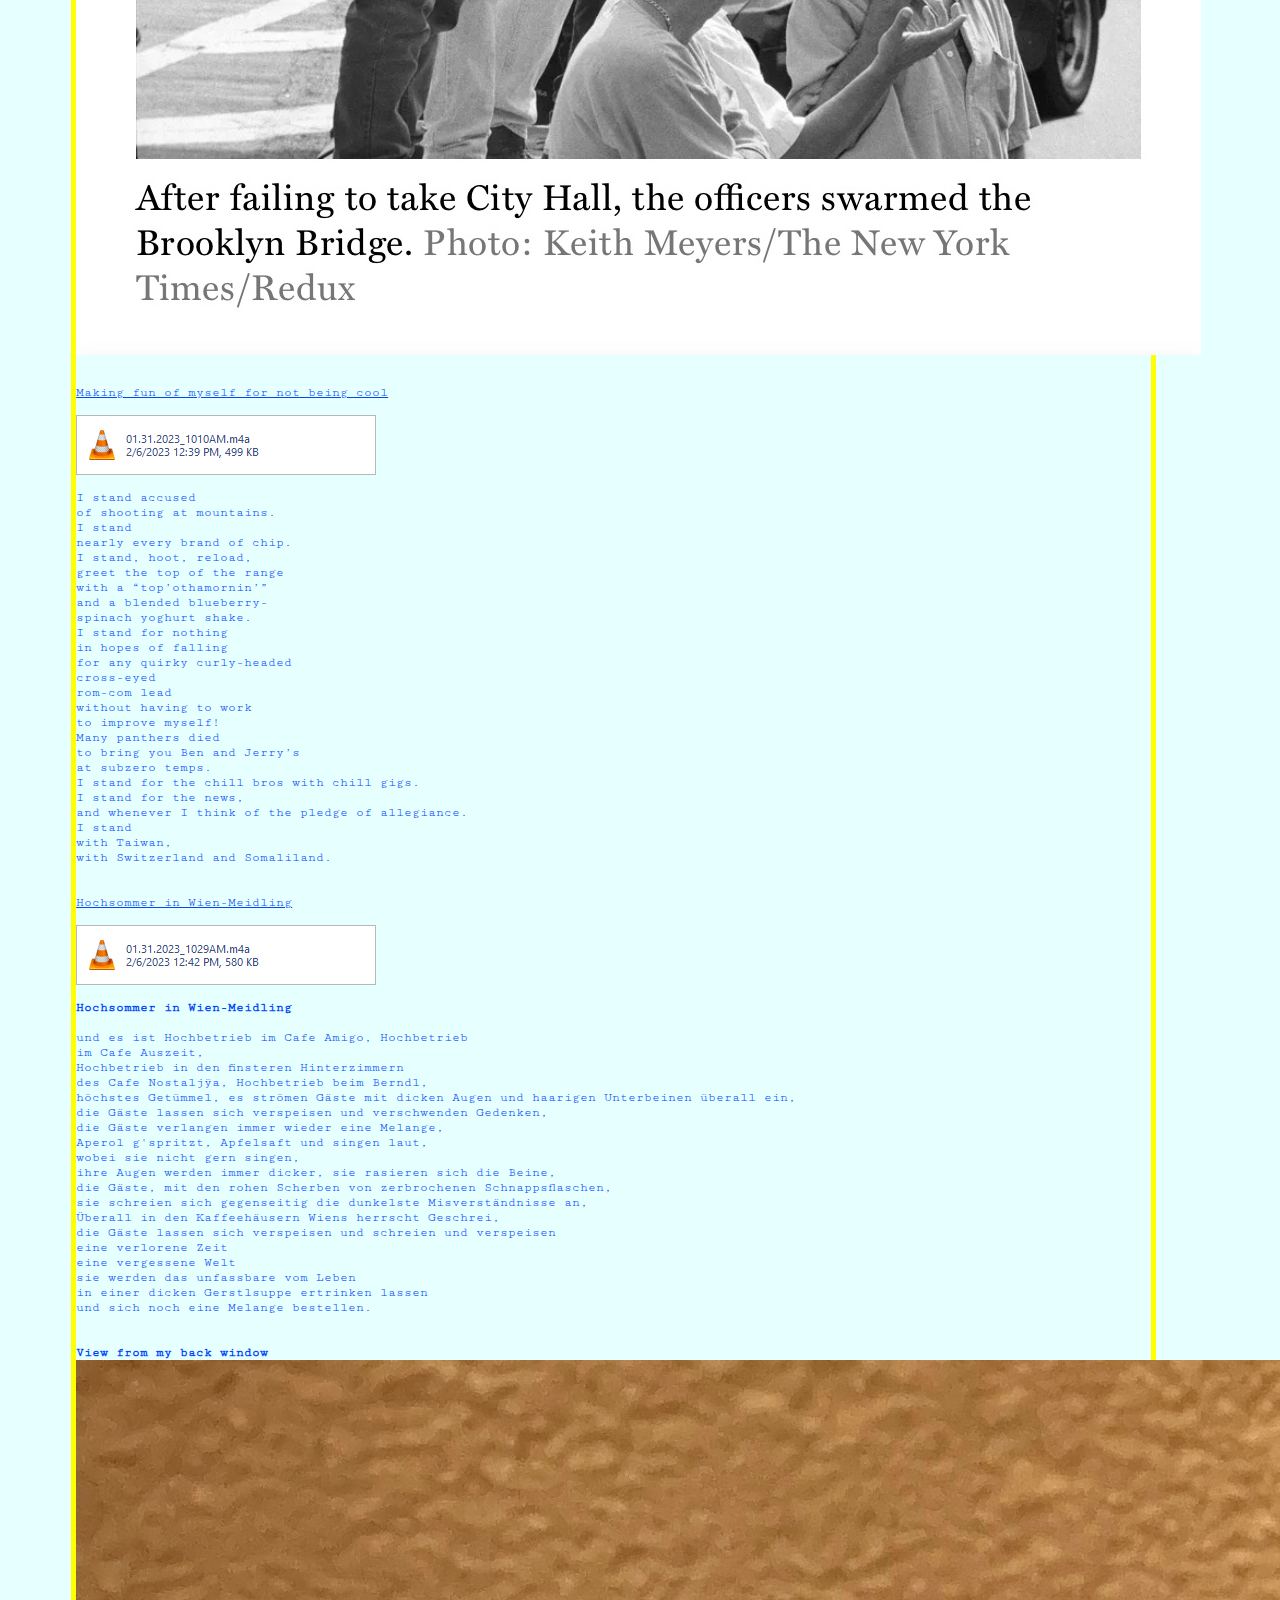
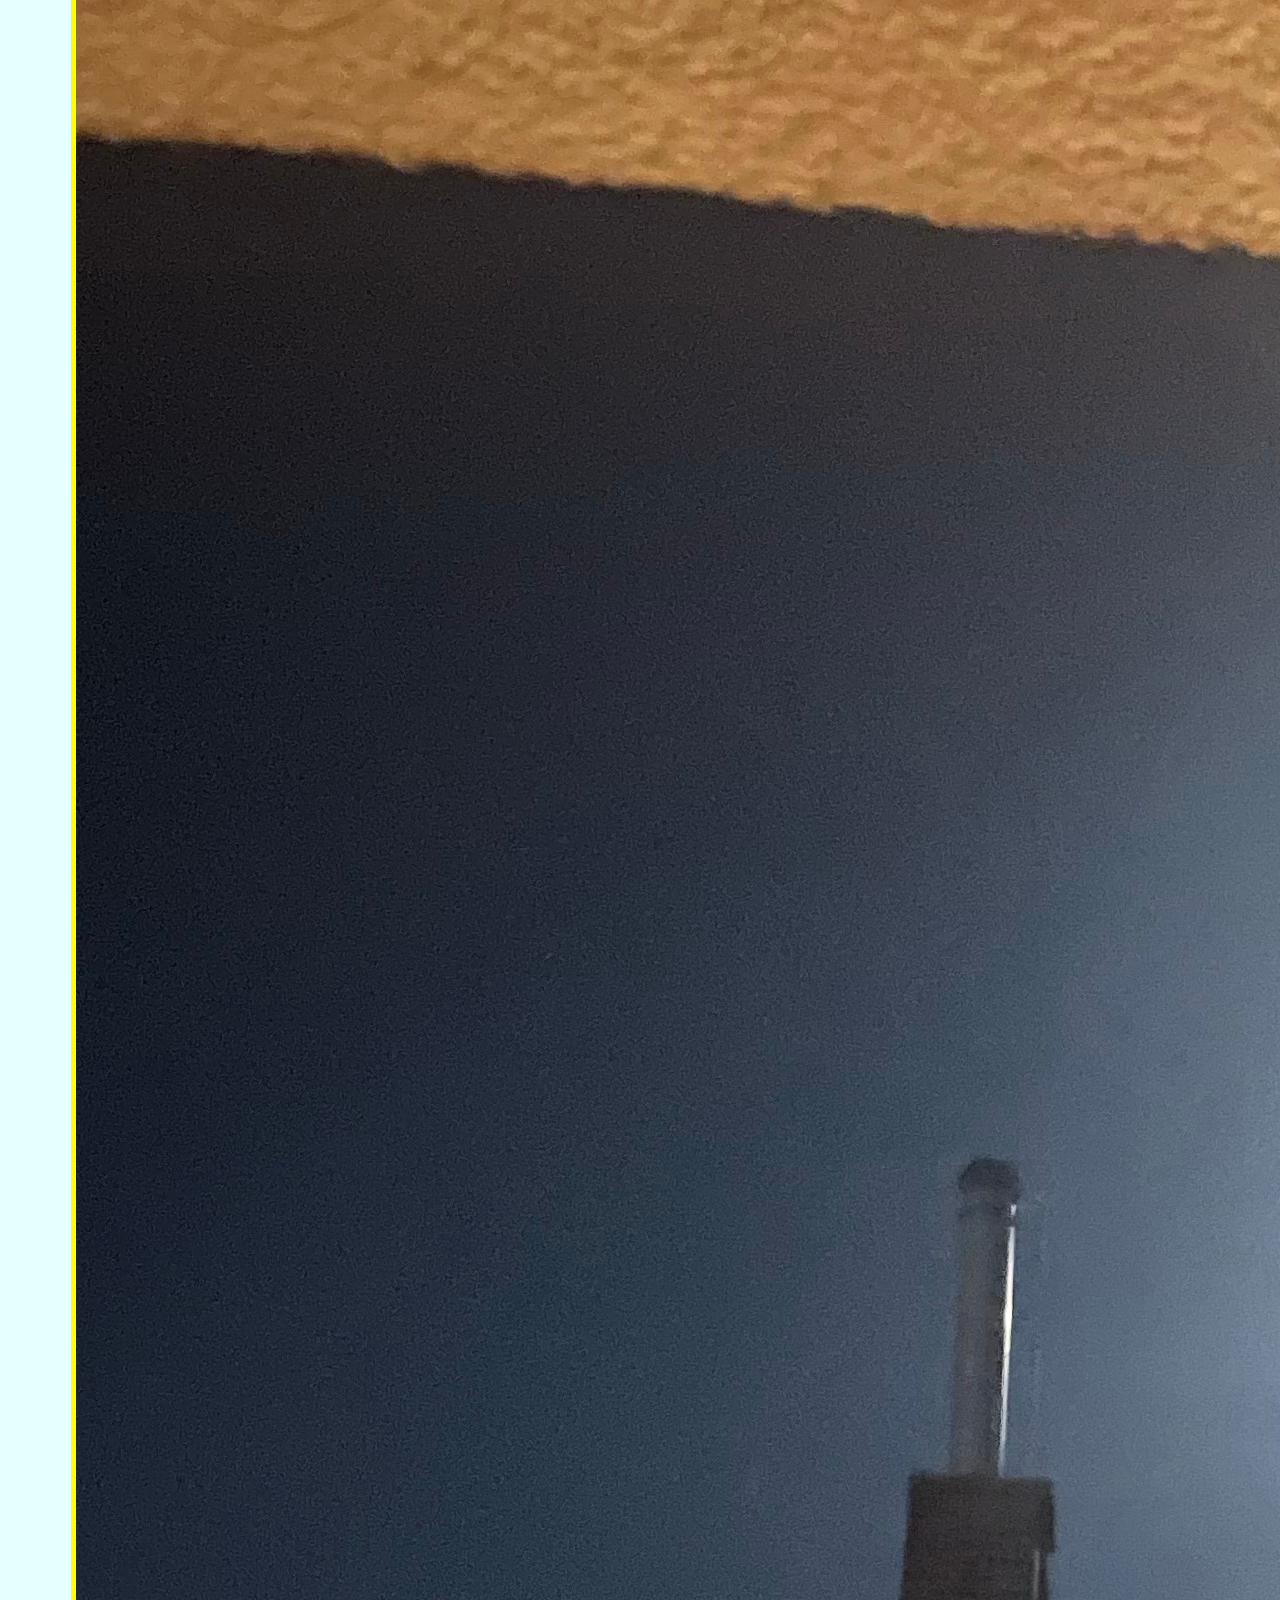
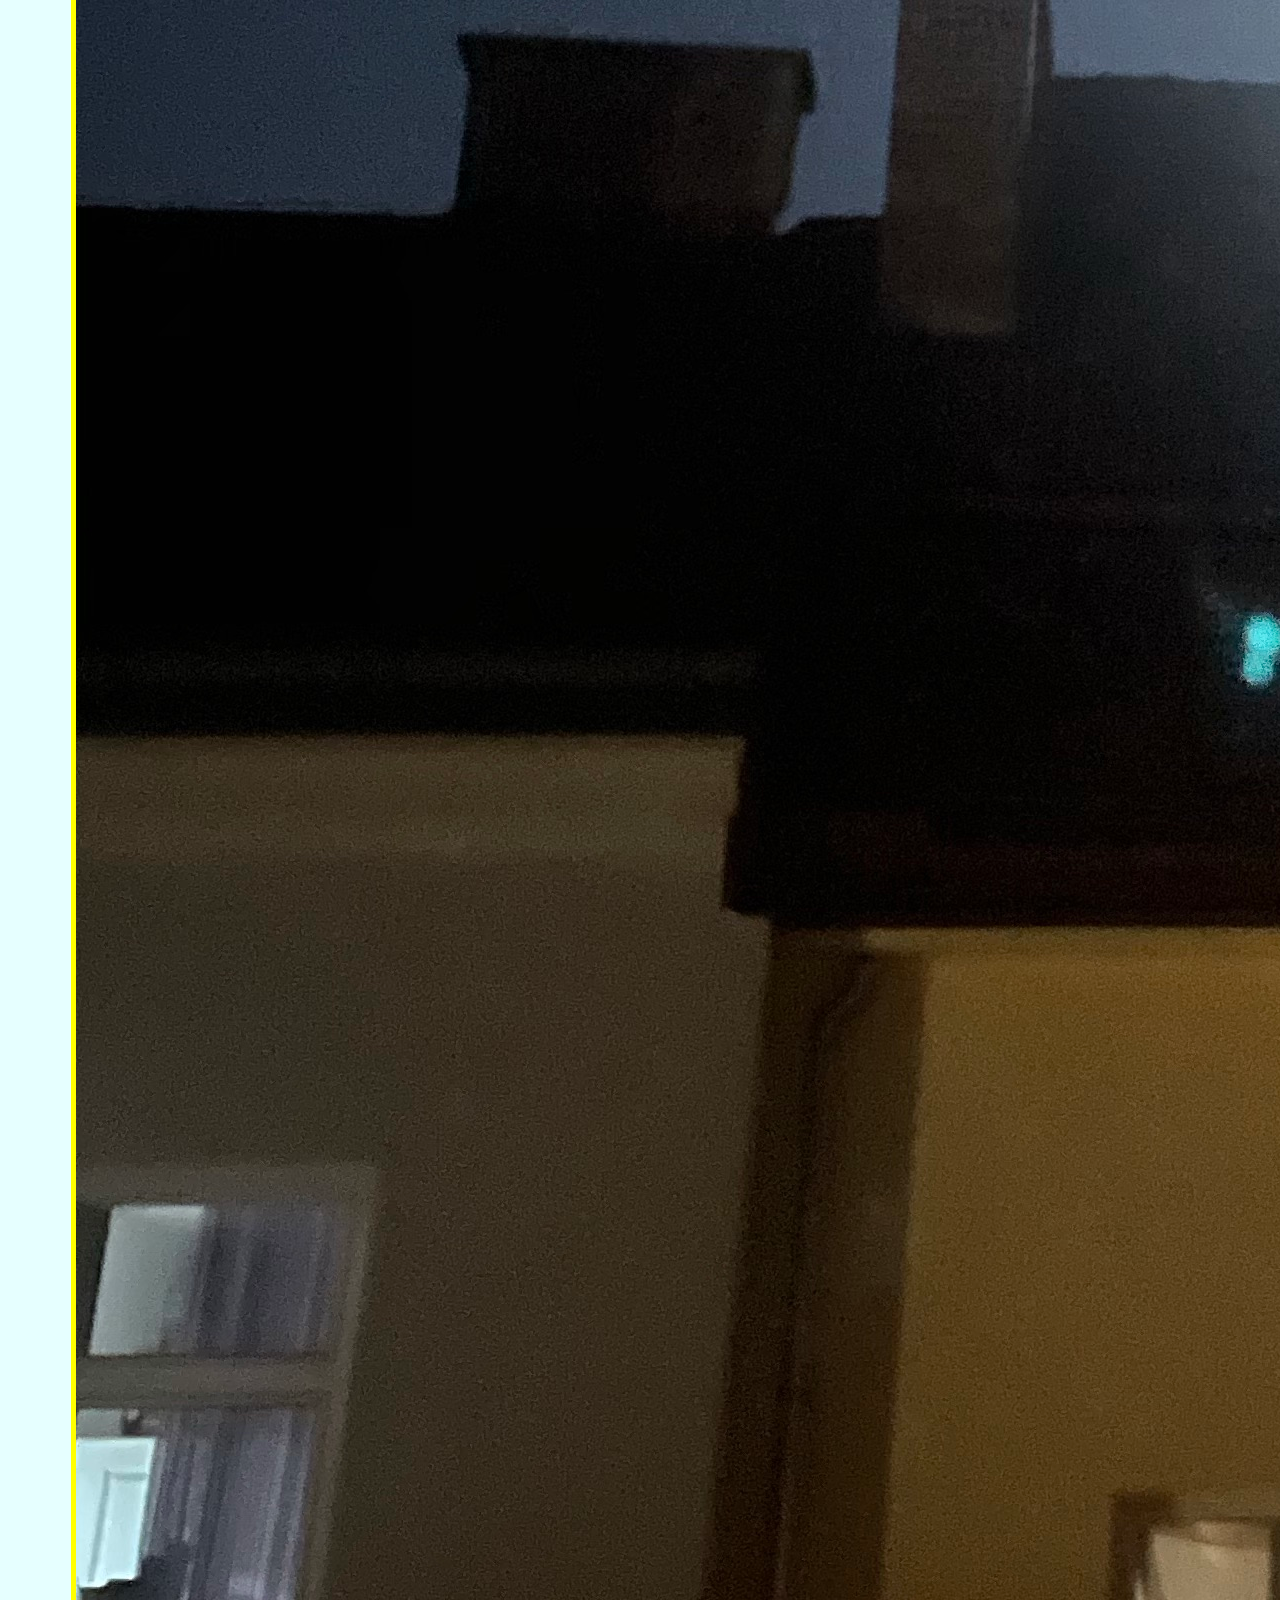
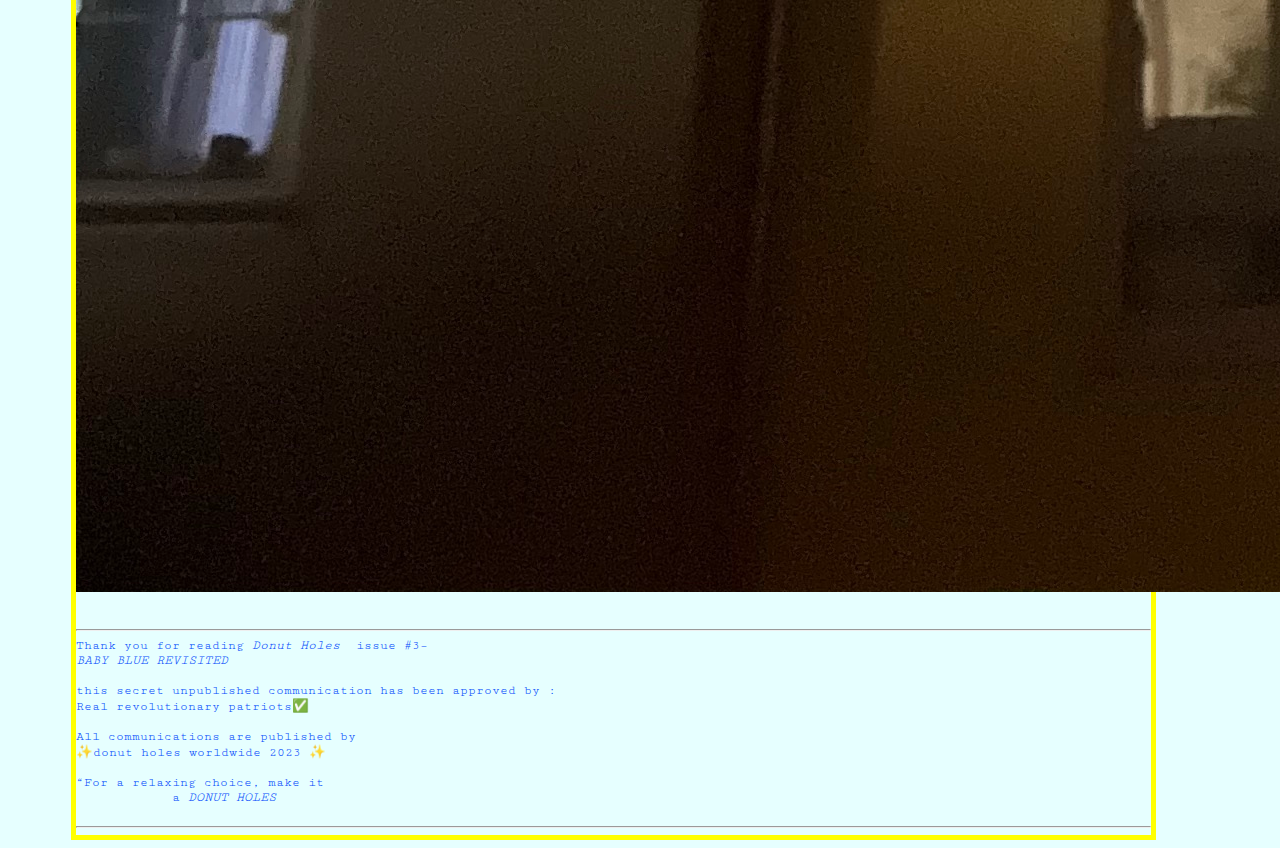
<file: donutholes/Babyblue_revisited.html>
<html>
<head>
  <title>donut holes: Baby blue revisited</title>
  <link rel='stylesheet' href='stylesheets/sq-blue.css' type='text/css'>
    <link rel='stylesheet' href='https://fonts.googleapis.com/css?family=Inconsolata|Turret+Road|Spectral:400i|Work+Sans|Cutive+Mono|Libre+Baskerville|Asap:400i|Esteban&display=swap'>
    <link rel="shortcut icon" type="image/x-icon" href="/favicon.ico">
    <link rel="icon" href="/favicon.ico" type="image/x-icon">
  <basefont face="Segoe UI" size="2" />
  <meta http-equiv="Content-Type" content="text/html;charset=utf-8" />
  <meta name="exporter-version" content="Evernote Windows/309091 (en-US, DDL); Windows/10.0.0 (Win64);"/>
  <style>
    body, td {
      font-family: Segoe UI;
      font-size: 10pt;
    }
  </style>
</head>

<body>
<a name="15302"/>

<br/>

<div>
<span><div><div><span style="font-weight: bold; font-style: italic;"><font color="#0048FB">Donut holes presents . . .</font></span></div><br/>
<!--
<div><span style="font-weight: bold; text-decoration: underline;"><font color="#0048FB" style="font-size: 18pt;">Baby blue revisited</font></span></div>
-->

<div class='contentcontainer'>
<div class='content'>
<p class='poemtitle'>"<u>Baby blue revisited</u>"</p>
</br>
<div>
<table bgcolor="#b3c8ff" border="1">
<tr><td><b>DH Issue:</b></td><td><i>#3</i></td></tr>
<tr><td><b>Created:</b></td><td><i>2/5/2023</i></td></tr>
<tr><td><b>Updated:</b></td><td><i>2/6/2023</i></td></tr>
<tr><td><b>Author:</b></td><td><i>Sean Quigley</i></td></tr>
<tr><td><b><a href="https://www.google.com/maps/place/Karl+Marx-Hof/@48.2464259,16.3605107,17z/data=!4m5!3m4!1s0x476d077939990aff:0x846a62d274b68566!8m2!3d48.2464259!4d16.3626994">Location:</a></b></td><td><i><a href="https://w3w.co/resort.national.sweated" target="_blank">48.249421,16.363925</a></i></td></tr>
</table>
</div>


<div class='rightbluebox'></div>
<div class='leftbluebox'></div>
<div class='topbluebox'></div>
<div class='bottombluebox'></div>
<div class='orangebox'></div>
<div class='blackbox'></div>

<!--
<div class='headline'>
<p>
<a href='poems.html'>(POEMS)</a> <a href='index.html'>(home)</a> 
</p>
</div>
-->

<br><!--
<div class='contentcontainer'>
<div class='content'>
<p class='poemtitle'>"<u>Baby blue revisited</u>"</p>
-->
<div class='poem'>


<div><font color="#0048FB"><br/></font></div><div><font color="#0048FB"><br/></font></div><div><u><font color="#0048FB"><br/></font></u></div><div><font color="#0048FB"><a href="Babyblue_revisited_files/SecondDistrict4.mp3" target="_blank"><img src="Babyblue_revisited_files/f0a0894d0d45aca5dababa3cf30fbe67.png" alt="SecondDistrict4.mp3"></a></font></div><div><font color="#0048FB"><br/></font></div><div><span style="text-decoration: underline;"><font color="#0048FB">Song for the second district</font></span></div><div><font color="#0048FB">Who would you dance with</font></div><div><font color="#0048FB">If the world was ending?</font></div><div><font color="#0048FB"><br/></font></div><div><font color="#0048FB">And we were walking in the park</font></div><div><font color="#0048FB"><br/></font></div><div><font color="#0048FB">Who would you kill</font></div><div><font color="#0048FB">With your time machine?</font></div><div><font color="#0048FB"><br/></font></div><div><font color="#0048FB">What would you say about a walk.</font></div><div><font color="#0048FB"><br/></font></div><div><font color="#0048FB">High as</font></div><div><font color="#0048FB">Nazi concrete</font></div><div><font color="#0048FB"><br/></font></div><div><font color="#0048FB">We’re gonna throw a party</font></div><div><font color="#0048FB">In the park</font></div><div><font color="#0048FB"><br/></font></div><div><font color="#0048FB">Sometimes you speak</font></div><div><font color="#0048FB">Just as softly</font></div><div><font color="#0048FB">As snow goes crinkle on the palms</font></div><div><font color="#0048FB"><br/></font></div><div><font color="#0048FB">A Lunchtime promenade</font></div><div><font color="#0048FB"><br/></font></div><div><font color="#0048FB">We’re walking Arm in arm</font></div><div><font color="#0048FB"><br/></font></div><div><font color="#0048FB">We went Walking in the park today</font></div><div><font color="#0048FB">And we brought a deck of cards</font></div><div><font color="#0048FB"><br/></font></div><div><font color="#0048FB"><br/></font></div><div><span style="font-weight: bold;"><font color="#0048FB">Friday night in Hernals</font></span></div><div><font color="#0048FB"><img src="Babyblue_revisited_files/Snapshot.jpg" type="image/jpeg" data-filename="Snapshot.jpg" style="--en-naturalWidth:1125; --en-naturalHeight:130;"/></font></div><div><font color="#0048FB"><br/></font></div><div><span style="text-decoration: underline;"><font color="#0048FB">War on forms</font></span></div><div><font color="#0048FB"><br/></font></div><div><font color="#0048FB">Whua, fhlowahs?</font></div><div><font color="#0048FB">Fuh me??</font></div><div><font color="#0048FB">I do declare</font></div><div><font color="#0048FB">A war on forms</font></div><div><font color="#0048FB"><br/></font></div><div><font color="#0048FB">Here’s to feeling</font></div><div><font color="#0048FB">Good all the time</font></div><div><font color="#0048FB"><br/></font></div><div><font color="#0048FB"><a href="Babyblue_revisited_files/02.05.2023_2310PM.m4a" target="_blank"><img src="Babyblue_revisited_files/c30cb665d46d296a8cad970388ccb44d.png" alt="02.05.2023_2310PM.m4a" target="_blank"></a></font></div><div><font color="#0048FB"><br/></font></div><div><span style="text-decoration: underline;"><font color="#0048FB">Birthday at the zoo</font></span></div><div><font color="#0048FB"><br/></font></div><div><font color="#0048FB">What if we spent</font></div><div><font color="#0048FB">Your Birthday at the zoo?</font></div><div><font color="#0048FB"><br/></font></div><div><font color="#0048FB"><br/></font></div><div><font color="#0048FB">Just</font></div><div><font color="#0048FB">Me and you?</font></div><div><font color="#0048FB"><br/></font></div><div><font color="#0048FB"><a href="Babyblue_revisited_files/02.06.2023_0109AM.m4a" target="_blank"><img src="Babyblue_revisited_files/527b8e4e74baa82bdbf942981907d3f5.png" alt="02.06.2023_0109AM.m4a"></a></font></div><div><font color="#0048FB"><br/></font></div><div><font color="#0048FB"><br/></font></div><div><span style="text-decoration: underline;"><font color="#0048FB">Swedish lessons</font></span></div><div><font color="#0048FB">My skills</font></div><div><font color="#0048FB">Are getting better</font></div><div><font color="#0048FB">On guitar</font></div><div><font color="#0048FB">And I’m learning how to taste a drum </font></div><div><font color="#0048FB">You showed me</font></div><div><font color="#0048FB">how to count your knuckles like they’re months,</font></div><div><font color="#0048FB">I wrote you</font></div><div><font color="#0048FB">This poem</font></div><div><font color="#0048FB"><br/></font></div><div><font color="#0048FB"><br/></font></div><div><font color="#0048FB"><a href="Babyblue_revisited_files/02.06.2023_0107AM.m4a" target="_blank"><img src="Babyblue_revisited_files/a8f280f058cddeee8d1f1b571741cb9b.png" alt="02.06.2023_0107AM.m4a"></a></font></div><div><font color="#0048FB"><br/></font></div><div><font color="#0048FB"><br/></font></div><div><span style="text-decoration: underline;"><font color="#0048FB">Do your wikipedia homework</font></span></div><div><font color="#0048FB"><br/></font></div><div><span style="font-style: italic;"><font color="#0048FB">(A few characters from the book of History )</font></span></div><div><font color="#0048FB"><br/></font></div><div><font color="#0048FB"><img src="Babyblue_revisited_files/Screen Shot 2023-02-05 at 7.35.24 PM.png" type="image/png" data-filename="Screen Shot 2023-02-05 at 7.35.24 PM.png" style="--en-naturalWidth:378; --en-naturalHeight:436;"/></font></div><div><font color="#0048FB"><br/></font></div><div><font color="#0048FB"><br/></font></div><div><font color="#0048FB">was a great lover of the novels of jane austen,</font></div><div><font color="#0048FB">of the Sarawak prince Badruddin,</font></div><div><font color="#0048FB">of teenage Charles T. C. Grant, grandson of the seventh <a href="https://en.m.wikipedia.org/wiki/Earl_of_Elgin" rev="en_rl_none" style="color: rgb(0, 72, 251);" title="Earl of Elgin">Earl of Elgin</a>, who supposedly ‘reciprocated’ (…)</font></div><div><font color="#0048FB"><br/></font></div><div><font color="#0048FB">And he ruled — brutally — as First White Rajah</font></div><div><font color="#0048FB">of Sarawak in Borneo,</font></div><div><font color="#0048FB">and was fêted in London despite (or rather for?) his extreme anti-piracy methods.</font></div><div><font color="#0048FB"><br/></font></div><div><font color="#0048FB">his successor, his sister’s eldest son,</font></div><h1><font color="#0048FB">John Brooke Johnson Brooke</font></h1><div><font color="#0048FB"><img src="Babyblue_revisited_files/Screen Shot 2023-02-05 at 7.37.31 PM.png" type="image/png" data-filename="Screen Shot 2023-02-05 at 7.37.31 PM.png" style="--en-naturalWidth:488; --en-naturalHeight:646;"/></font></div><div><font color="#0048FB"><br/></font></div><div><font color="#0048FB">married the same earl’s (elgin’s) granddaughter, anne Grant, at <a href="https://en.m.wikipedia.org/wiki/Kilgraston_School" rev="en_rl_none" style="color: rgb(0, 72, 251);" title="Kilgraston School">Kilgrastron</a> in Scotland in 1856,</font></div><div><font color="#0048FB">and</font></div><div><font color="#0048FB">died in <a href="https://en.m.wikipedia.org/wiki/Hounslow" rev="en_rl_none" style="color: rgb(0, 72, 251);" title="Hounslow">Hounslow</a> in 1868 after a long illness, but was buried in his father's churchyard at his childhood home of <a href="https://en.m.wikipedia.org/wiki/Whitelackington" rev="en_rl_none" style="color: rgb(0, 72, 251);">Whitelackington</a></font></div><div><font color="#0048FB"><br/></font></div><div><font color="#0048FB"><br/></font></div><div><font color="#0048FB"><img src="Babyblue_revisited_files/Screen Shot 2023-02-05 at 7.39.56 PM.png" type="image/png" data-filename="Screen Shot 2023-02-05 at 7.39.56 PM.png" style="--en-naturalWidth:572; --en-naturalHeight:750;"/></font></div><div><span style="font-style: italic;"><font color="#0048FB">omw2fyb</font></span></div><div><font color="#0048FB"><br/></font></div><div><font color="#0048FB"><br/></font></div><div><font color="#0048FB">now this earl,</font></div><div><font color="#0048FB">the 7th earl of elgin &amp; 11th of Kincardine,</font></div><div><font color="#0048FB"><span style="font-weight: bold;">Thomas Bruce</span>,</font></div><div><font color="#0048FB">is the same guy</font></div><div><font color="#0048FB">who ‘procured’ the sculptures pilfered from the Parthenon,</font></div><div><font color="#0048FB">in Acropolis of athens,</font></div><div><font color="#0048FB">also known as the </font></div><div><font color="#0048FB">ELGIN MARBLES … !</font></div><div><font color="#0048FB"><br/></font></div><div><font color="#0048FB">which caused john keats ‘<span style="text-decoration: underline;">pain</span>’ when he viewed them !</font></div><div><font color="#0048FB">as they reminded him he had to die!</font></div><div><font color="#0048FB"><br/></font></div><div><font color="#0048FB"><br/></font></div><h1><font color="#0048FB">On Seeing the Elgin Marbles</font></h1><div><font color="#0048FB">By <a href="https://www.poetryfoundation.org/poets/john-keats" rev="en_rl_none" style="color: rgb(0, 72, 251);">John Keats</a></font></div><div><font color="#0048FB"><br/></font></div><div><font color="#0048FB">My spirit is too weak—<span style="--en-highlight:yellow;background-color: #ffef9e;">mortality</span></font></div><div><font color="#0048FB">   Weighs heavily on me like unwilling <span style="text-decoration: underline;">sleep</span>,</font></div><div><font color="#0048FB">   And each imagined pinnacle and <span style="text-decoration: underline;">steep</span></font></div><div><font color="#0048FB">Of godlike hardship tells me I must <span style="--en-highlight:yellow;background-color: #ffef9e;">die</span></font></div><div><font color="#0048FB">Like a sick eagle looking at the <span style="--en-highlight:yellow;background-color: #ffef9e;">sky</span>.</font></div><div><font color="#0048FB">   Yet ’tis a gentle luxury to <span style="text-decoration: underline;">weep</span></font></div><div><font color="#0048FB">   That I have not the cloudy winds to <span style="text-decoration: underline;">keep</span></font></div><div><font color="#0048FB">Fresh for the opening of the morning’s <span style="--en-highlight:yellow;background-color: #ffef9e;">eye</span>.</font></div><div><font color="#0048FB">Such dim-conceived glories of the <span style="font-weight: bold;">brain</span></font></div><div><font color="#0048FB">   Bring round the heart an undescribable <span style="font-style: italic;">feud</span>;</font></div><div><font color="#0048FB">So do these wonders a most dizzy <span style="font-weight: bold;">pain</span>,</font></div><div><font color="#0048FB">   That mingles Grecian grandeur with the <span style="font-style: italic;">rude</span></font></div><div><font color="#0048FB">Wasting of old time—with a billowy <span style="font-weight: bold;">main</span>—</font></div><div><font color="#0048FB">   A sun—a shadow of a magni<span style="font-style: italic;">tude</span>.</font></div><div><font color="#0048FB"><br/></font></div><div><font color="#0048FB"><br/></font></div><div><span style="text-decoration: underline;"><font color="#0048FB">Fantasy baseball / blog brunch</font></span></div><div><font color="#0048FB">[a poem about memories]</font></div><div><font color="#0048FB"><br/></font></div><div><span style="text-decoration: underline;"><font color="#0048FB">The bushmiller principle (lessons from nancy)</font></span></div><div><font color="#0048FB"><img src="Babyblue_revisited_files/Snapshot [1].jpg" type="image/jpeg" data-filename="Snapshot.jpg" style="--en-naturalWidth:500; --en-naturalHeight:613;"/></font></div><div><font color="#0048FB"><br/></font></div><div><font color="#0048FB"><br/></font></div><div><span style="text-decoration: underline;"><font color="#0048FB">The other jihad</font></span></div><div><font color="#0048FB"><img src="Babyblue_revisited_files/Snapshot [2].jpg" type="image/jpeg" data-filename="Snapshot.jpg" style="--en-naturalWidth:1125; --en-naturalHeight:1977;"/></font></div><div><font color="#0048FB"><br/></font></div><div><font color="#0048FB"><br/></font></div><div><u><font color="#0048FB">Making fun of myself for not being cool</font></u></div><div><font color="#0048FB"><br/></font></div><div><font color="#0048FB"><a href="Babyblue_revisited_files/01.31.2023_1010AM.m4a" target="_blank"><img src="Babyblue_revisited_files/b2e899bb585b29373234fc7f6fbc7f6b.png" alt="01.31.2023_1010AM.m4a"></a></font></div><div><font color="#0048FB"><br/></font></div><div><font color="#0048FB">I stand accused</font></div><div><font color="#0048FB">of shooting at mountains.</font></div><div><font color="#0048FB">I stand</font></div><div><font color="#0048FB">nearly every brand of chip.</font></div><div><font color="#0048FB">I stand, hoot, reload,</font></div><div><font color="#0048FB">greet the top of the range</font></div><div><font color="#0048FB">with a “top’othamornin’”</font></div><div><font color="#0048FB">and a blended blueberry-</font></div><div><font color="#0048FB">spinach yoghurt shake.</font></div><div><font color="#0048FB">I stand for nothing</font></div><div><font color="#0048FB">in hopes of falling</font></div><div><font color="#0048FB">for any quirky curly-headed</font></div><div><font color="#0048FB">cross-eyed</font></div><div><font color="#0048FB">rom-com lead</font></div><div><font color="#0048FB">without having to work</font></div><div><font color="#0048FB">to improve myself!</font></div><div><font color="#0048FB">Many panthers died</font></div><div><font color="#0048FB">to bring you Ben and Jerry’s</font></div><div><font color="#0048FB">at subzero temps.</font></div><div><font color="#0048FB">I stand for the chill bros with chill gigs.</font></div><div><font color="#0048FB">I stand for the news,</font></div><div><font color="#0048FB">and whenever I think of the pledge of allegiance.</font></div><div><font color="#0048FB">I stand</font></div><div><font color="#0048FB">with Taiwan,</font></div><div><font color="#0048FB">with Switzerland and Somaliland.</font></div><div><font color="#0048FB"><br/></font></div><div><font color="#0048FB"><br/></font></div><div><u><font color="#0048FB">Hochsommer in Wien-Meidling</font></u></div><div><u><font color="#0048FB"><br/></font></u></div><div><font color="#0048FB"><a href="Babyblue_revisited_files/01.31.2023_1029AM.m4a" target="_blank"><img src="Babyblue_revisited_files/9046e0a09b7004f5baa13790d1cdedc3.png" alt="01.31.2023_1029AM.m4a"></a></font></div><div><font color="#0048FB"><br/></font></div><div><span style="font-weight: bold;"><font color="#0048FB">Hochsommer in Wien-Meidling</font></span></div><div><font color="#0048FB"><br/></font></div><div><font color="#0048FB">und es ist Hochbetrieb im Cafe Amigo, Hochbetrieb</font></div><div><font color="#0048FB">im Cafe Auszeit,</font></div><div><font color="#0048FB">Hochbetrieb in den finsteren Hinterzimmern</font></div><div><font color="#0048FB">des Cafe Nostaljÿa, Hochbetrieb beim Berndl,</font></div><div><font color="#0048FB">höchstes Getümmel, es strömen Gäste mit dicken Augen und haarigen Unterbeinen überall ein,</font></div><div><font color="#0048FB">die Gäste lassen sich verspeisen und verschwenden Gedenken,</font></div><div><font color="#0048FB">die Gäste verlangen immer wieder eine Melange,</font></div><div><font color="#0048FB">Aperol g'spritzt, Apfelsaft und singen laut,</font></div><div><font color="#0048FB">wobei sie nicht gern singen,</font></div><div><font color="#0048FB">ihre Augen werden immer dicker, sie rasieren sich die Beine,</font></div><div><font color="#0048FB">die Gäste, mit den rohen Scherben von zerbrochenen Schnappsflaschen,</font></div><div><font color="#0048FB">sie schreien sich gegenseitig die dunkelste Misverständnisse an,</font></div><div><font color="#0048FB">Überall in den Kaffeehäusern Wiens herrscht Geschrei,</font></div><div><font color="#0048FB">die Gäste lassen sich verspeisen und schreien und verspeisen</font></div><div><font color="#0048FB">eine verlorene Zeit</font></div><div><font color="#0048FB">eine vergessene Welt</font></div><div><font color="#0048FB">sie werden das unfassbare vom Leben</font></div><div><font color="#0048FB">in einer dicken Gerstlsuppe ertrinken lassen</font></div><div><font color="#0048FB">und sich noch eine Melange bestellen.</font></div><div><font color="#0048FB"><br/></font></div><div><font color="#0048FB"><br/></font></div><div><span style="font-weight: bold;"><font color="#0048FB">View from my back window</font></span></div><div><font color="#0048FB"><img <style=style="--en-naturalWidth:378; --en-naturalHeight:436;" src="Babyblue_revisited_files/Snapshot [3].jpg" type="image/jpeg" data-filename="Snapshot.jpg" style="--en-naturalWidth:3024; --en-naturalHeight:4032;"/></font></div><div><font color="#0048FB"><br/></font></div><div><font color="#0048FB"><br/></font></div><hr/><div><font color="#0048FB">Thank you for reading <span style="font-style: italic;">Donut Holes</span>  issue #3–</font></div><div><span style="font-style: italic;"><font color="#0048FB">BABY BLUE REVISITED</font></span></div><div><font color="#0048FB"><br/></font></div><div><font color="#0048FB">this secret unpublished communication has been approved by :</font></div><div><font color="#0048FB">Real revolutionary patriots✅</font></div><div><font color="#0048FB"><br/></font></div><div><font color="#0048FB">All communications are published by</font></div><div><font color="#0048FB">✨donut holes worldwide 2023 ✨</font></div><div><font color="#0048FB"><br/></font></div><div><font color="#0048FB">“For a relaxing choice, make it</font></div><div><font color="#0048FB">            a <span style="font-style: italic;">DONUT HOLES</span></font></div><div><font color="#0048FB"><br/></font></div><hr/>

</div></span>
</div></body>

<footer>
<p>Why Donut holes? Sweet nothings</p>
</footer>

<!-- typeset in html by sean feb 6 2023 -->

</html>
</file>
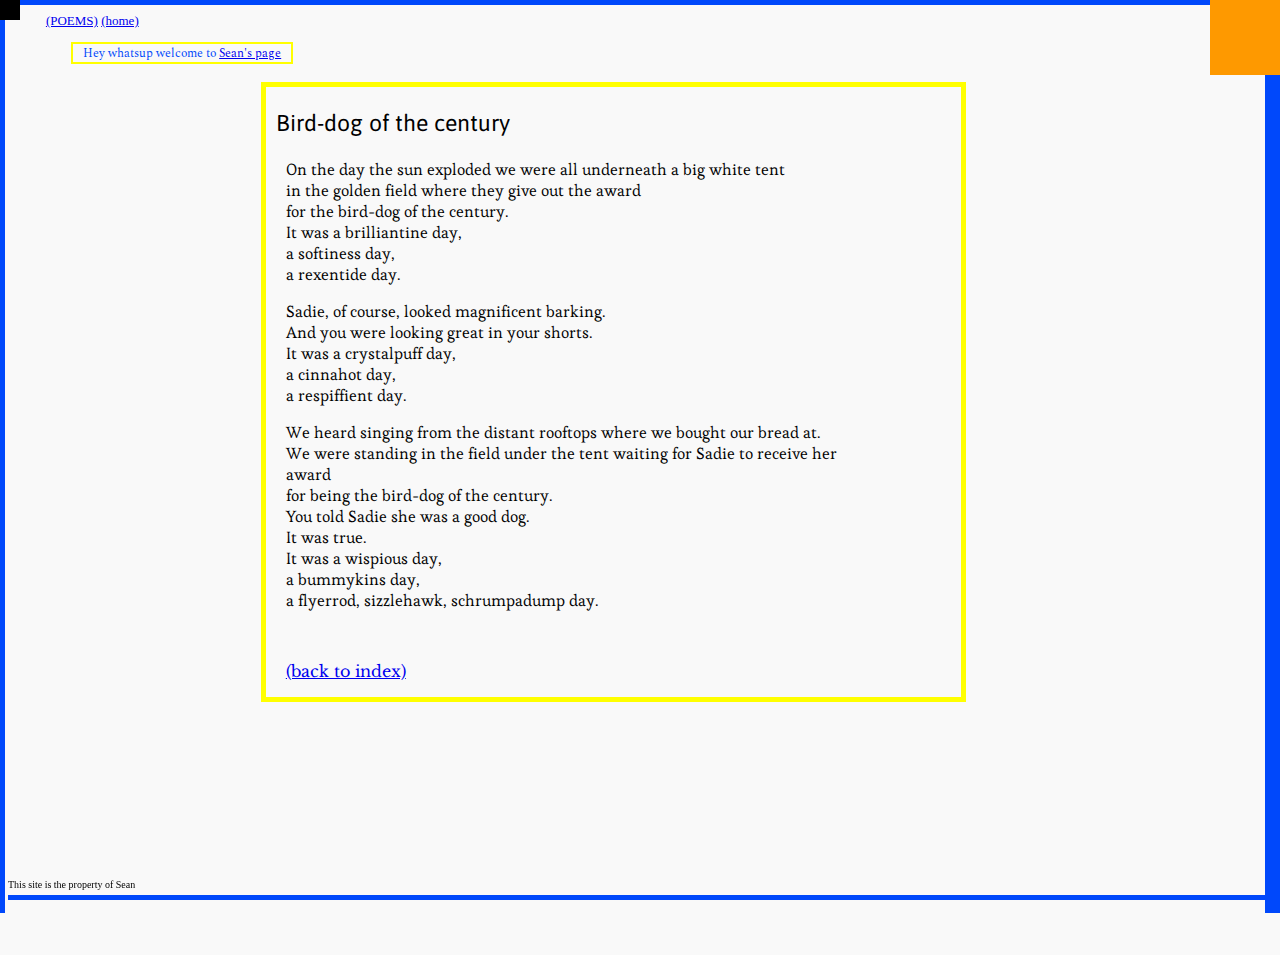
<file: donutholes/bdoc3.html>
<!DOCTYPE html>
<html>
<head>
    <link rel='stylesheet' href='stylesheets/sqstyle.css' type='text/css'>
    <link rel='stylesheet' href='https://fonts.googleapis.com/css?family=Inconsolata|Turret+Road|Spectral:400i|Work+Sans|Cutive+Mono|Libre+Baskerville|Esteban|Asap:400i&display=swap'>
    <link rel="shortcut icon" type="image/x-icon" href="/favicon.ico">
    <link rel="icon" href="/favicon.ico" type="image/x-icon">

<title>SEAN'S PAGE</title>
</head>

<body>

<div class='rightbluebox'></div>
<div class='leftbluebox'></div>
<div class='topbluebox'></div>
<div class='bottombluebox'></div>
<div class='orangebox'></div>
<div class='blackbox'></div>

<div class='headline'>
<p>
<a href='poems.html'>(POEMS)</a> <a href='index.html'>(home)</a> 
</p>
</div>

<div class='navbarcontainer'>
<div class='navbar'>Hey whatsup welcome to <a href='index.html'>Sean's page</a> </div></div>

<br>
<div class='contentcontainer'>
<div class='content'>

<p class='poemtitle'>Bird-dog of the century</p>
<p class='poemstanza'>On the day the sun exploded we were all underneath a big white tent<br>
in the golden field where they give out the award <br>
for the bird-dog of the century.<br>
It was a brilliantine day, <br>
a softiness day, <br>
a rexentide day. </p>
<p class='poemstanza'>Sadie, of course, looked magnificent barking.<br>
And you were looking great in your shorts.  <br>
It was a crystalpuff day, <br>
a cinnahot day, <br>
a respiffient day.</p>
<p class='poemstanza'>We heard singing from the distant rooftops where we bought our bread at. <br>
We were standing in the field under the tent waiting for Sadie to receive her award <br>
for being the bird-dog of the century. <br>
You told Sadie she was a good dog.<br>
It was true.<br>
It was a wispious day,<br>
a bummykins day,<br>
a flyerrod, sizzlehawk, schrumpadump day. <br>
<p class='backlink'><a href='poems.html'>(back to index)</a></p>

</div>
</div>

</body>

<footer>
<p>This site is the property of Sean</p>
</footer>

</html>
</file>
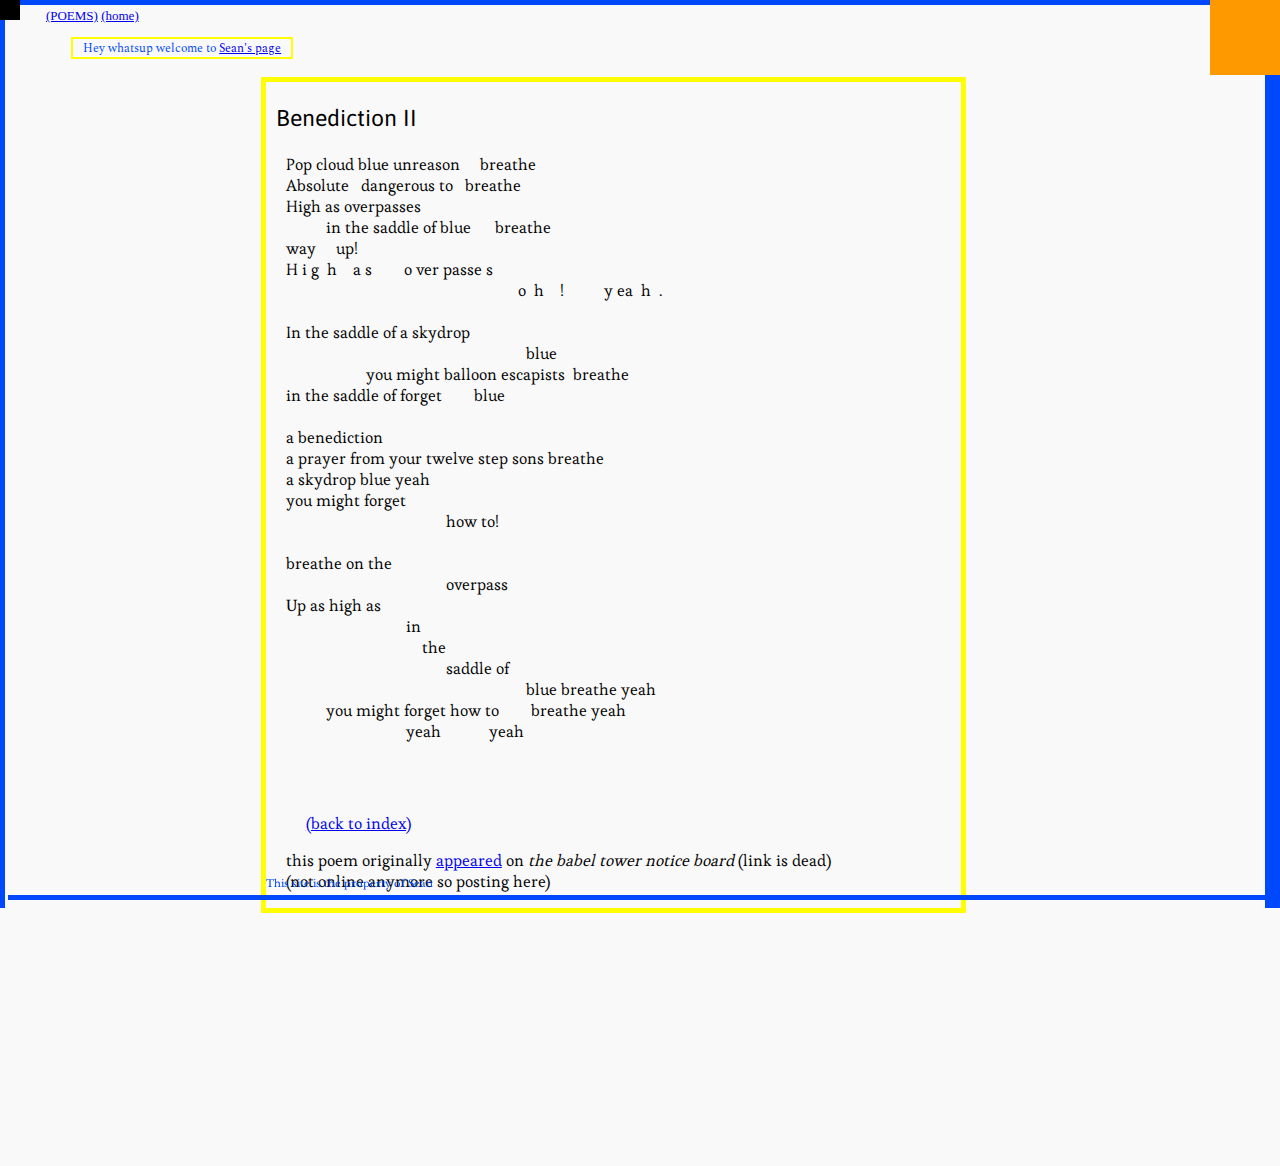
<file: donutholes/benediction-IIv2.html>
<html>
<head>
	<link rel='stylesheet' href='stylesheets/sqstyle.css' type='text/css'>
    <link rel='stylesheet' href='https://fonts.googleapis.com/css?family=Inconsolata|Turret+Road|Spectral:400i|Work+Sans|Cutive+Mono|Libre+Baskerville|Esteban|Asap:400i&display=swap'>
    <link rel="shortcut icon" type="image/x-icon" href="/favicon.ico">
    <link rel="icon" href="/favicon.ico" type="image/x-icon">

<title>SEAN'S PAGE</title>

</head>
<body>

<div class='rightbluebox'></div>
<div class='leftbluebox'></div>
<div class='topbluebox'></div>
<div class='bottombluebox'></div>
<div class='orangebox'></div>
<div class='blackbox'></div>

<div class='headline'>
<p>
<a href='poems.html'>(POEMS)</a> <a href='index.html'>(home)</a> 
</p>
</div>

<div class='navbarcontainer'>
<div class='navbar'>Hey whatsup welcome to <a href='index.html'>Sean's page</a> </div></div>

<br>
<div class='contentcontainer'>
<div class='content'>
<p class='poemtitle'>Benediction II</p>


<div class='poem'>
<span><div>Pop cloud blue unreason     breathe</div><div>Absolute   dangerous to   breathe</div><div>High as overpasses</div><div style="padding-left:40px;">in the saddle of blue      breathe</div><div>way     up!                               </div><div>H i g  h    a s        o ver passe s</div><div>                                                          o  h    !          y ea  h  .</div><div><br/></div><div>In the saddle of a skydrop </div><div style="padding-left:240px;">blue</div><div style="padding-left:80px;">you might balloon escapists   breathe</div><div>in the saddle of forget        blue</div><div><br/></div><div>a benediction</div><div>a prayer from your twelve step sons breathe</div><div>a skydrop blue yeah</div><div>you might forget</div><div style="padding-left:160px;">how to!</div><div><br/></div><div>breathe on the</div><div style="padding-left:160px;">overpass</div><div>Up as high as </div><div style="padding-left:120px;">in</div><div style="padding-left:120px;">    the </div><div style="padding-left:160px;">saddle of</div><div style="padding-left:240px;">blue breathe yeah</div><div style="padding-left:40px;">you might forget how to        breathe yeah</div><div style="padding-left:120px;">yeah            yeah</div><div><br/></div></span>
<p class='backlink'><a href='poems.html'>(back to index)</a></p>
<p>this poem originally <a href="http://thebabeltowernoticeboard.com/featured-writing/two-poems-by-sean-quigley"  target="_blank">appeared</a> on <i>the babel tower notice board</i> (link is dead) (not online anymore so posting here)

</div>

</body>

<footer>
<p>This site is the property of Sean</p>
</footer>

</html>
</file>
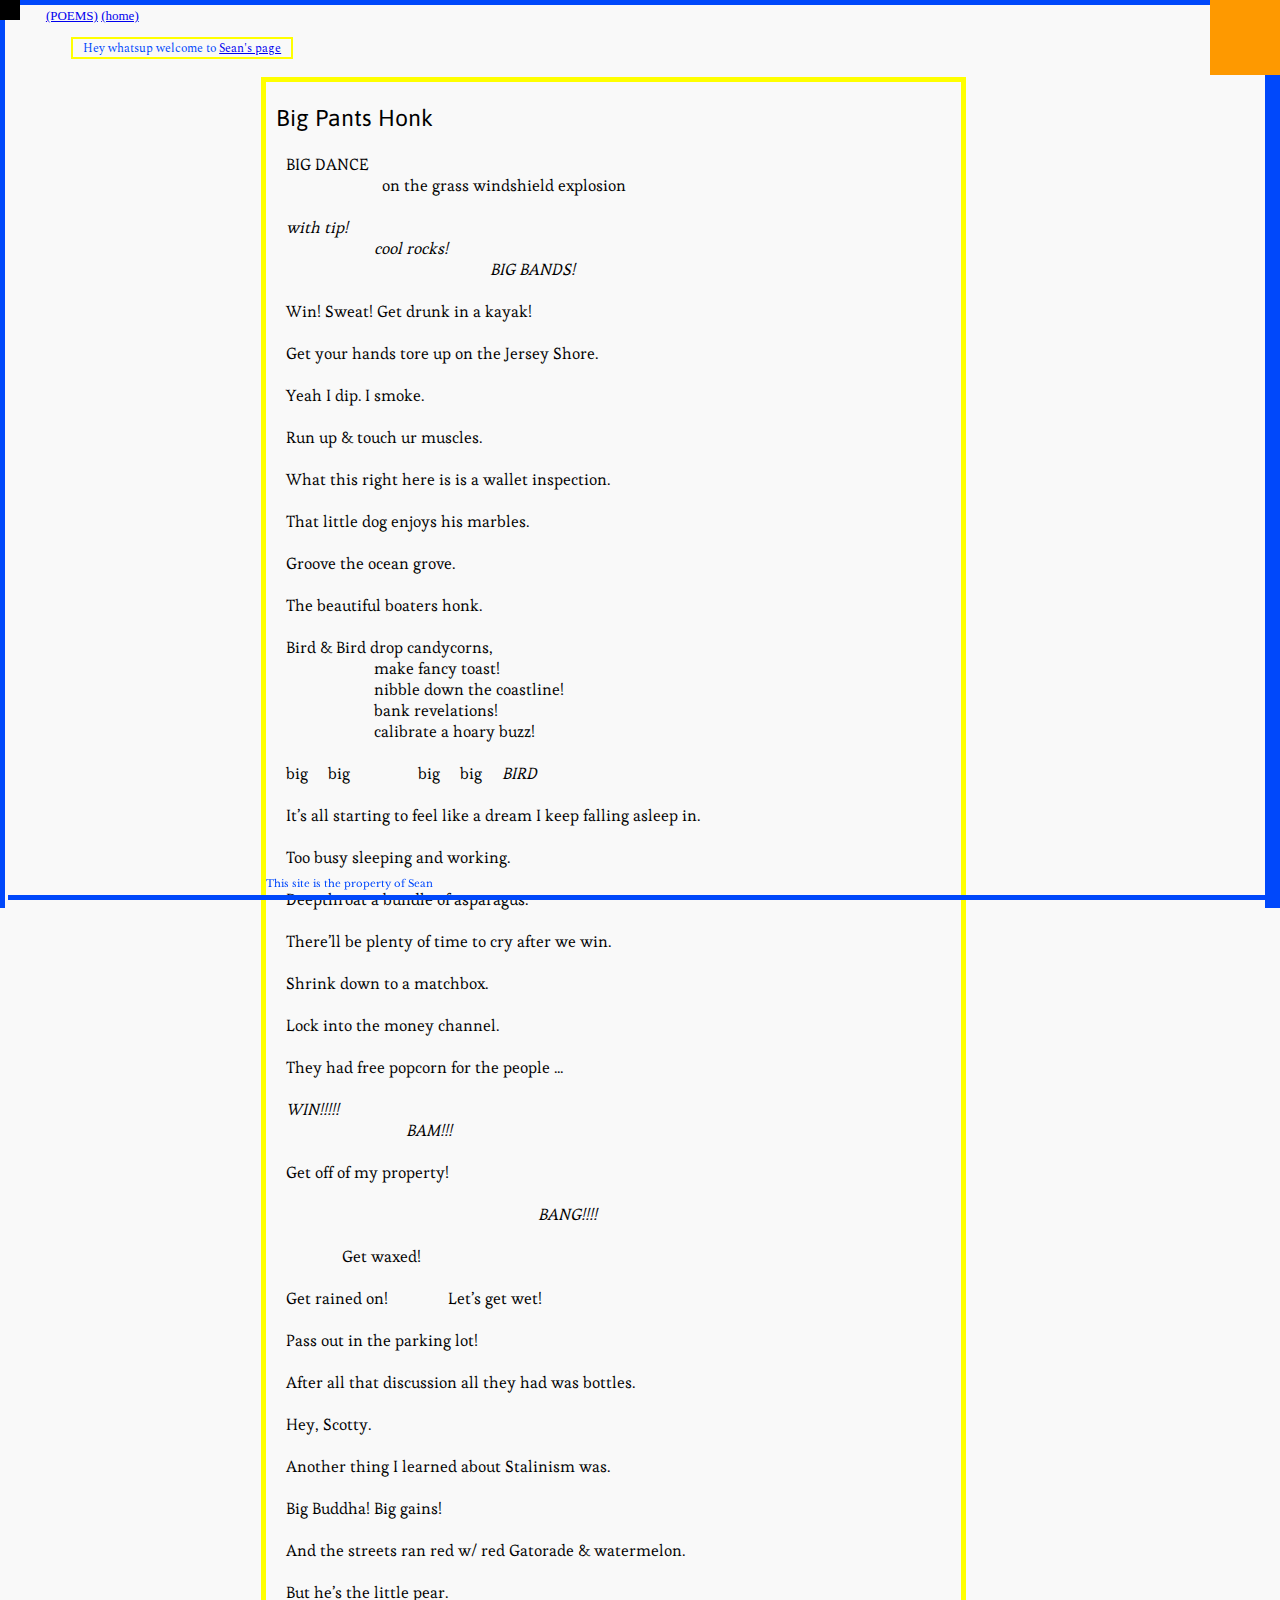
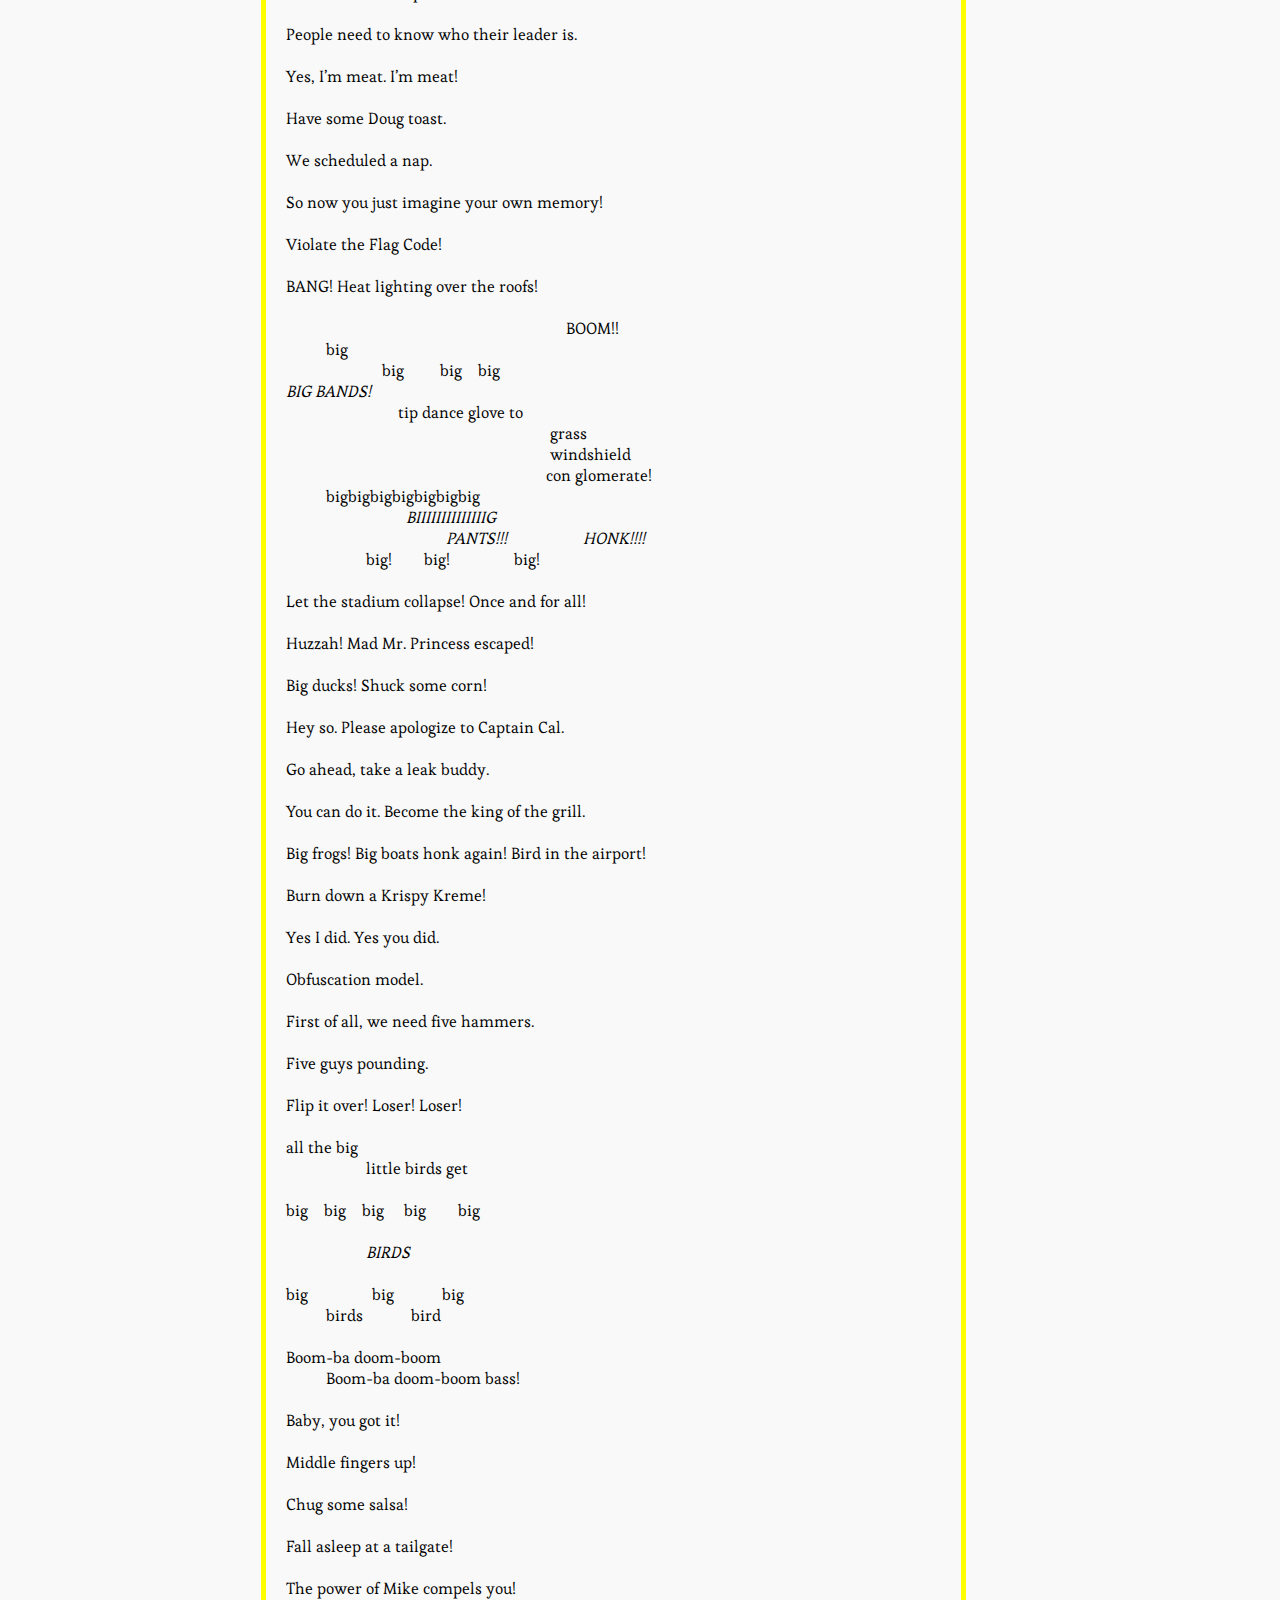
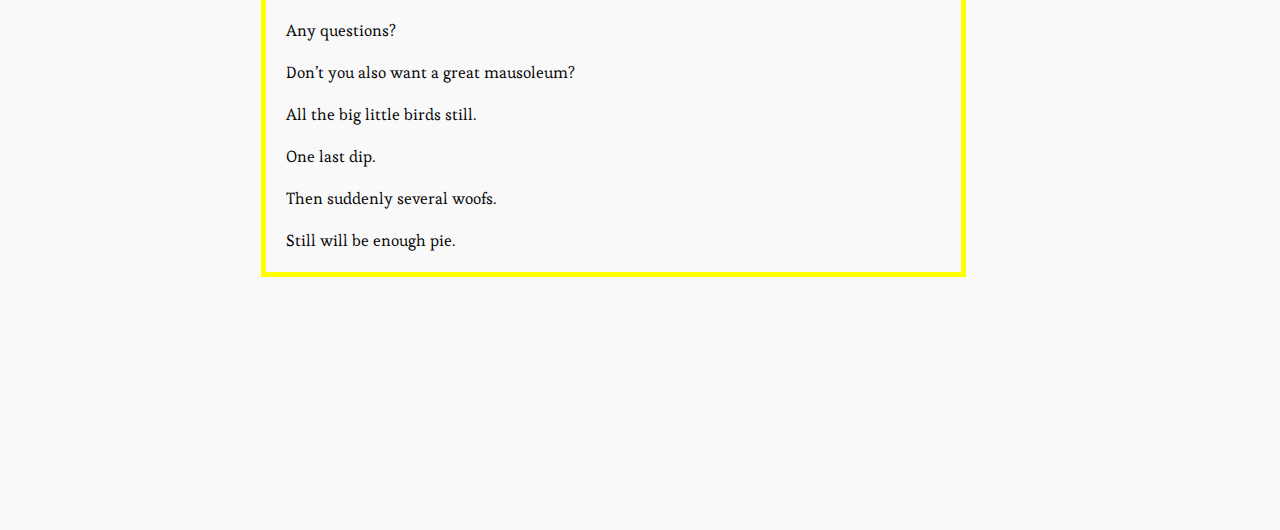
<file: donutholes/big-pants-honk.html>
<html>
<head>
	<link rel='stylesheet' href='stylesheets/sqstyle.css' type='text/css'>
    <link rel='stylesheet' href='https://fonts.googleapis.com/css?family=Inconsolata|Turret+Road|Spectral:400i|Work+Sans|Cutive+Mono|Libre+Baskerville|Esteban|Asap:400i&display=swap'>
    <link rel="shortcut icon" type="image/x-icon" href="/favicon.ico">
    <link rel="icon" href="/favicon.ico" type="image/x-icon">

<title>SEAN'S PAGE</title>

</head>
<body>

<div class='rightbluebox'></div>
<div class='leftbluebox'></div>
<div class='topbluebox'></div>
<div class='bottombluebox'></div>
<div class='orangebox'></div>
<div class='blackbox'></div>

<div class='headline'>
<p>
<a href='poems.html'>(POEMS)</a> <a href='index.html'>(home)</a> 
</p>
</div>

<div class='navbarcontainer'>
<div class='navbar'>Hey whatsup welcome to <a href='index.html'>Sean's page</a> </div></div>

<br>
<div class='contentcontainer'>
<div class='content'>
<p class='poemtitle'>Big Pants Honk</p>

<div class='poem'>
<span><div>BIG DANCE</div><div>                        on the grass windshield explosion</div><div><br/></div><div><span style="font-style: italic;">with tip!</span></div><div><span style="font-style: italic;">                      cool rocks!</span></div><div><span style="font-style: italic;">                                                   BIG BANDS!</span></div><div><br/></div><div>Win! Sweat! Get drunk in a kayak!</div><div><br/></div><div>Get your hands tore up on the Jersey Shore.</div><div><br/></div><div>Yeah I dip. I smoke.</div><div><br/></div><div>Run up &amp; touch ur muscles.</div><div><br/></div><div>What this right here is is a wallet inspection. </div><div><br/></div><div>That little dog enjoys his marbles.</div><div><br/></div><div>Groove the ocean grove.</div><div><br/></div><div>The beautiful boaters honk.</div><div><br/></div><div>Bird &amp; Bird drop candycorns,</div><div>                      make fancy toast!</div><div>                      nibble down the coastline!</div><div>                      bank revelations!</div><div>                      calibrate a hoary buzz!</div><div><br/></div><div>big     big                 big     big     <span style="font-style: italic;">BIRD</span></div><div><br/></div><div>It’s all starting to feel like a dream I keep falling asleep in.</div><div><br/></div><div>Too busy sleeping and working.</div><div><br/></div><div>Deepthroat a bundle of asparagus.</div><div><br/></div><div>There’ll be plenty of time to cry after we win.</div><div><br/></div><div>Shrink down to a matchbox.</div><div><br/></div><div>Lock into the money channel.</div><div><br/></div><div>They had free popcorn for the people ...</div><div><br/></div><div><span style="font-style: italic;">WIN!!!!!</span>               </div><div style="padding-left:120px;"><span style="font-style: italic;">BAM!!!</span></div><div><br/></div><div>Get off of my property!</div><div><br/></div><div style="padding-left:240px;"><span style="font-style: italic;">   BANG!!!!</span></div><div>    </div><div>              Get waxed!</div><div style="padding-left:200px;"><br/></div><div>Get rained on!               Let’s get wet!</div><div><br/></div><div>Pass out in the parking lot!</div><div><br/></div><div>After all that discussion all they had was bottles. </div><div><br/></div><div>Hey, Scotty.</div><div><br/></div><div>Another thing I learned about Stalinism was.</div><div><br/></div><div>Big Buddha! Big gains!</div><div><br/></div><div>And the streets ran red w/ red Gatorade &amp; watermelon.</div><div><br/></div><div>But he’s the little pear.</div><div><br/></div><div>People need to know who their leader is.</div><div><br/></div><div>Yes, I’m meat. I’m meat!</div><div><br/></div><div>Have some Doug toast.</div><div><br/></div><div>We scheduled a nap.</div><div><br/></div><div>So now you just imagine your own memory!</div><div><br/></div><div>Violate the Flag Code!</div><div><br/></div><div>BANG! Heat lighting over the roofs!</div><div><br/></div><div style="padding-left:280px;">BOOM!!</div><div style="padding-left:40px;">big</div><div style="padding-left:40px;">              big         big    big</div><div><span style="font-style: italic;">BIG BANDS!</span></div><div>                            tip dance glove to</div><div>                                                                  grass</div><div style="padding-left:160px;">                          windshield</div><div style="padding-left:240px;">     con glomerate!</div><div style="padding-left:40px;">bigbigbigbigbigbigbig</div><div style="padding-left:120px;"><span style="font-style: italic;">BIIIIIIIIIIIIIIG</span></div><div style="padding-left:120px;"><span style="font-style: italic;">          PANTS!!!                   HONK!!!!</span></div><div style="padding-left:120px;"></div><div style="padding-left:80px;">big!        big!                big!</div><div><br/></div><div>Let the stadium collapse! Once and for all!</div><div><br/></div><div>Huzzah! Mad Mr. Princess escaped!</div><div><br/></div><div>Big ducks! Shuck some corn!</div><div><br/></div><div>Hey so. Please apologize to Captain Cal.</div><div><br/></div><div>Go ahead, take a leak buddy.</div><div><br/></div><div>You can do it. Become the king of the grill.</div><div><br/></div><div>Big frogs! Big boats honk again! Bird in the airport!</div><div><br/></div><div>Burn down a Krispy Kreme!</div><div><br/></div><div>Yes I did. Yes you did.</div><div><br/></div><div>Obfuscation model.</div><div><br/></div><div>First of all, we need five hammers.</div><div><br/></div><div>Five guys pounding.</div><div><br/></div><div>Flip it over! Loser! Loser!</div><div><br/></div><div>all the big</div><div style="padding-left:80px;">little birds get</div><div><br/></div><div>big    big    big     big        big</div><div><br/></div><div style="padding-left:80px;"><span style="font-style: italic;">BIRDS</span></div><div style="padding-left:40px;"><br/></div><div>big                big            big</div><div style="padding-left:40px;">birds            bird   </div><div><br/></div><div>Boom-ba doom-boom</div><div style="padding-left:40px;">Boom-ba doom-boom bass!</div><div><br/></div><div>Baby, you got it!</div><div><br/></div><div>Middle fingers up!</div><div><br/></div><div>Chug some salsa!</div><div><br/></div><div>Fall asleep at a tailgate!</div><div><br/></div><div>The power of Mike compels you!</div><div><br/></div><div>Any questions?</div><div><br/></div><div>Don’t you also want a great mausoleum?</div><div><br/></div><div>All the big little birds still.</div><div><br/></div><div>One last dip.</div><div><br/></div><div>Then suddenly several woofs.</div><div><br/></div><div>Still will be enough pie.</div><div><br></div></span>
</div>
</body>

<footer>
<p>This site is the property of Sean</p>
</footer>

</html>
</file>
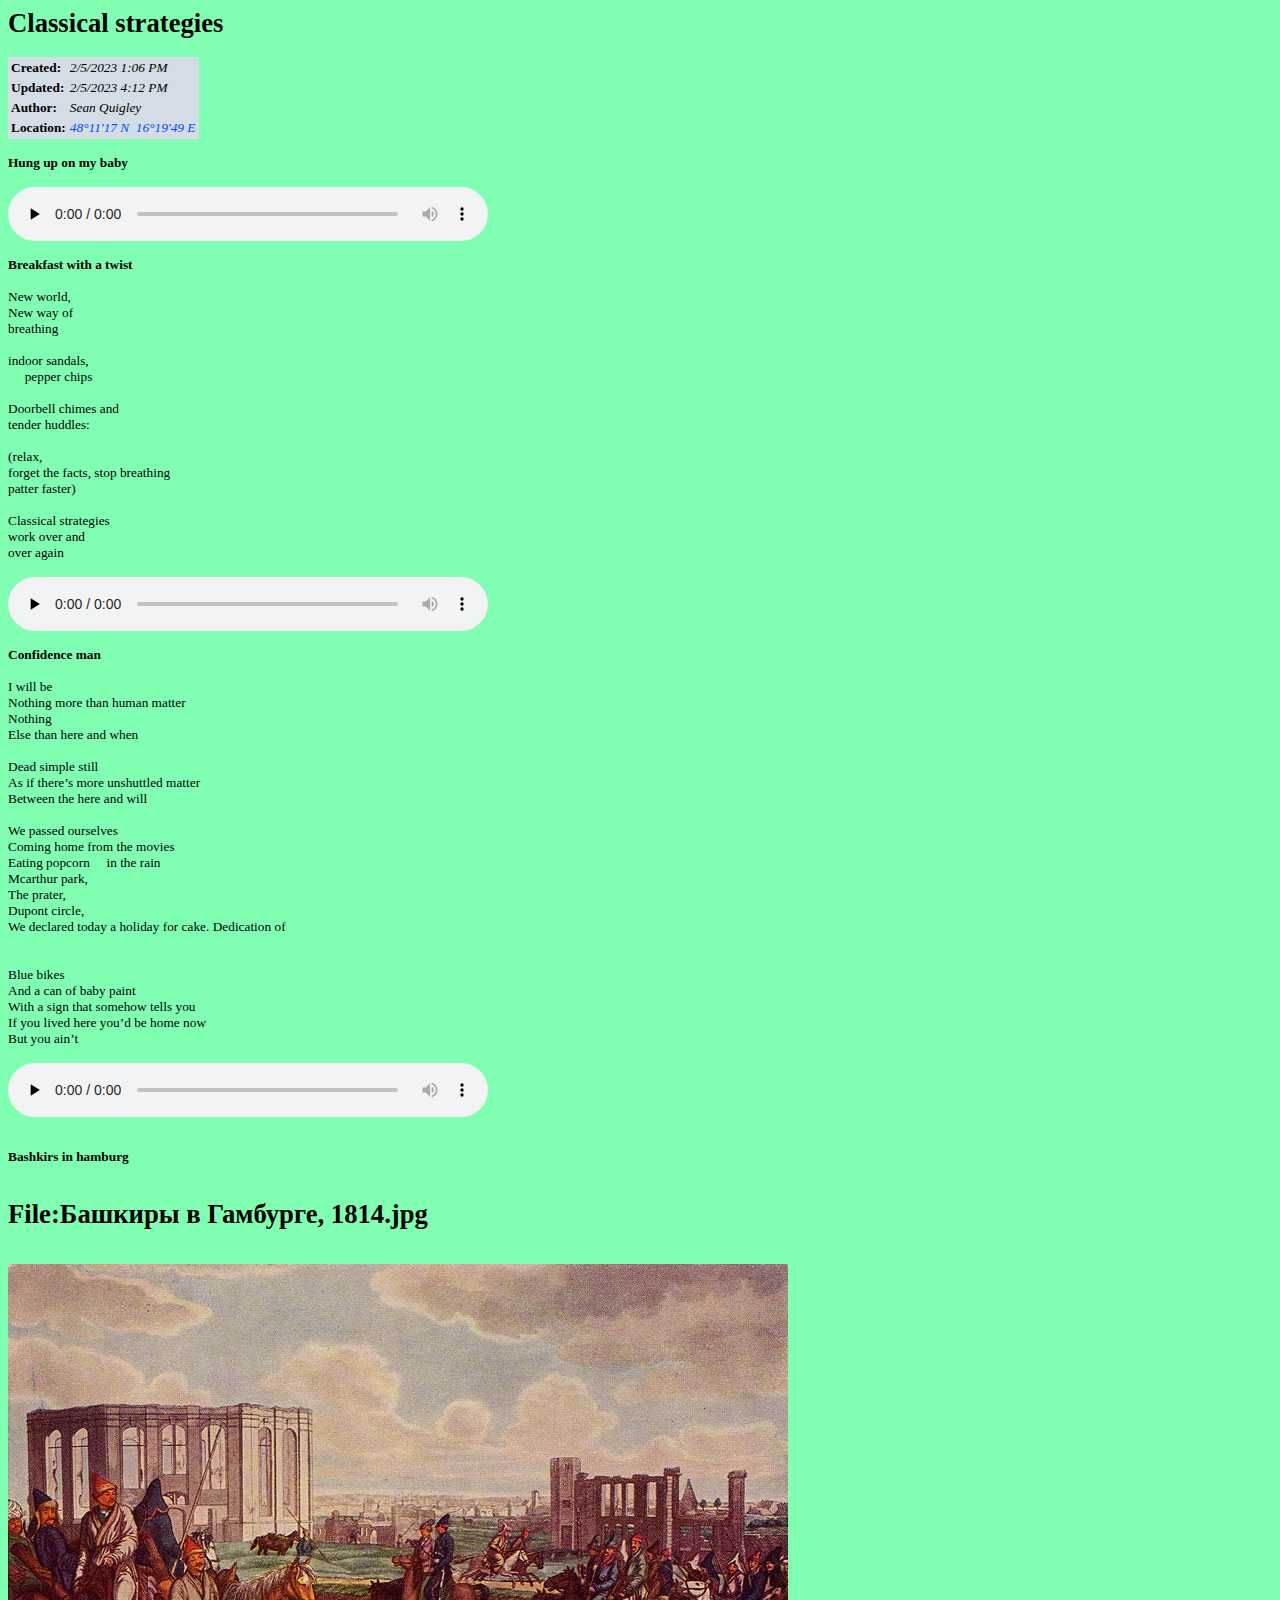
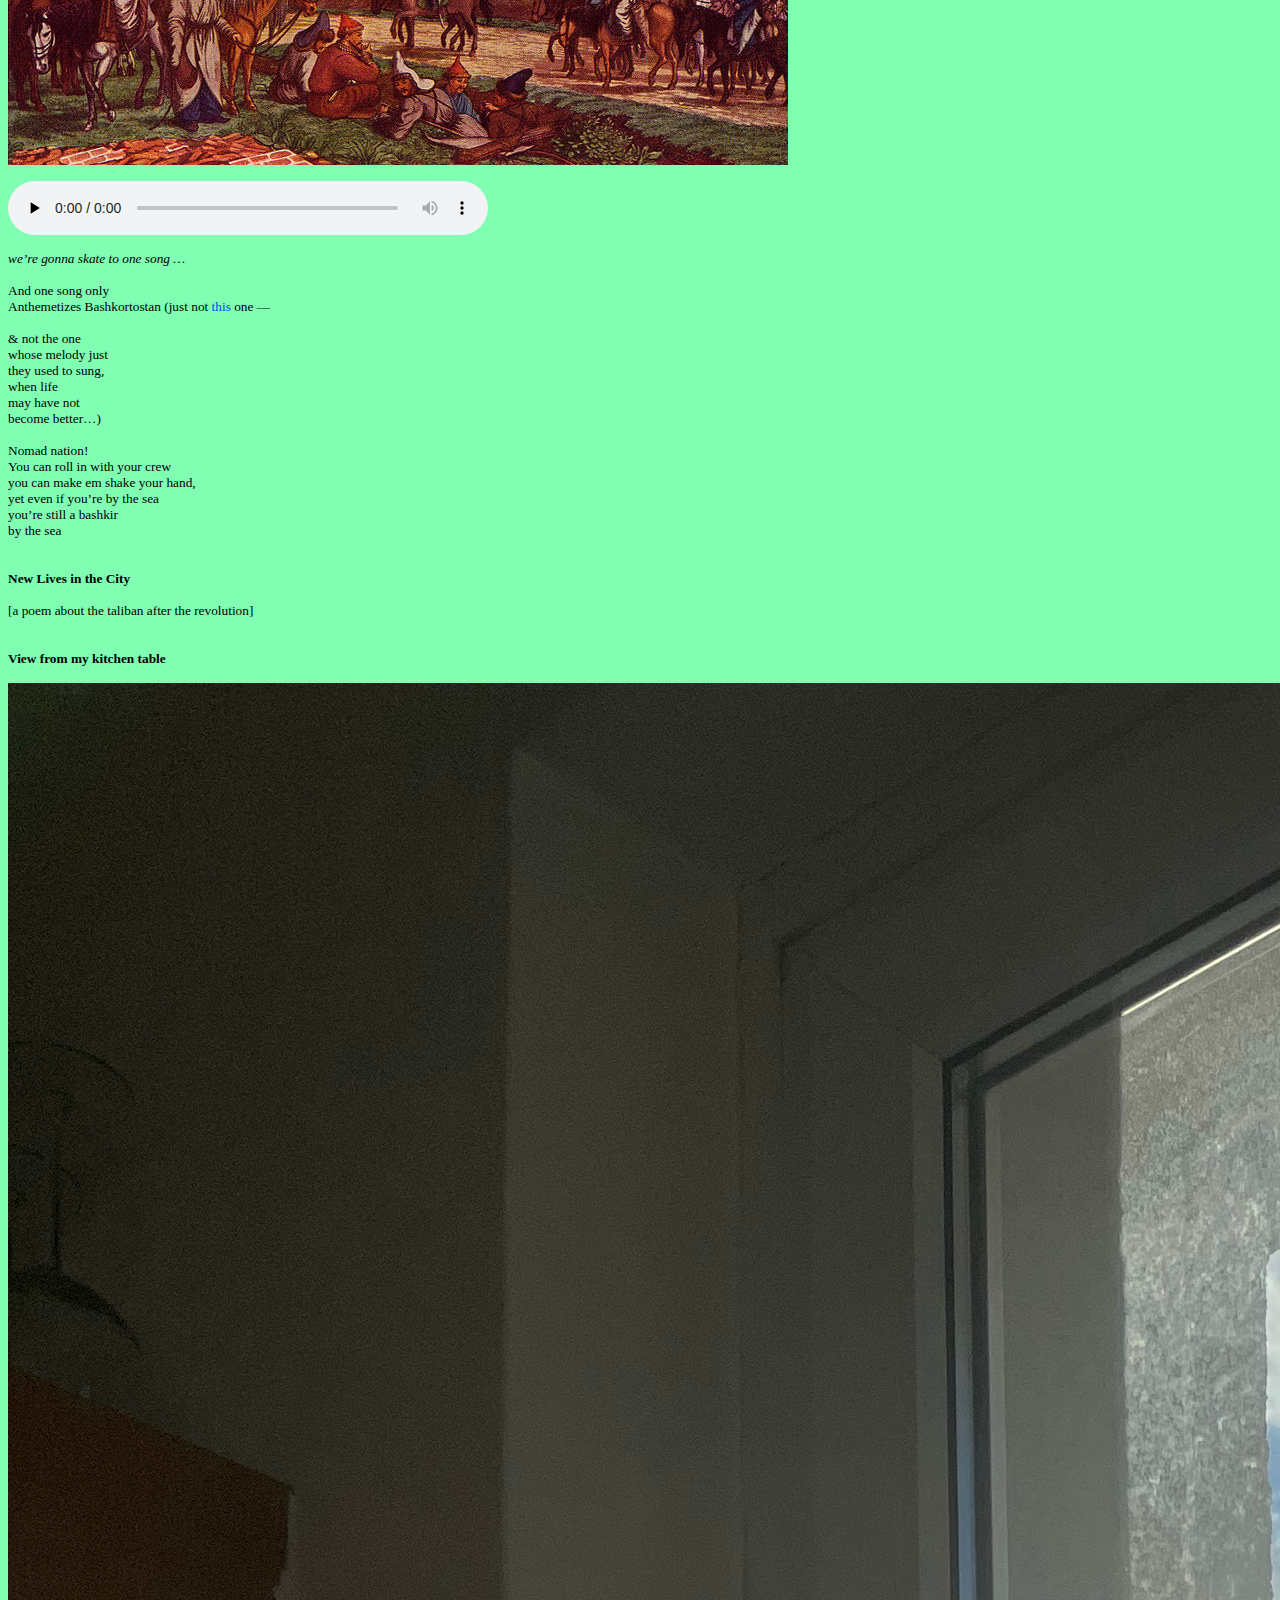
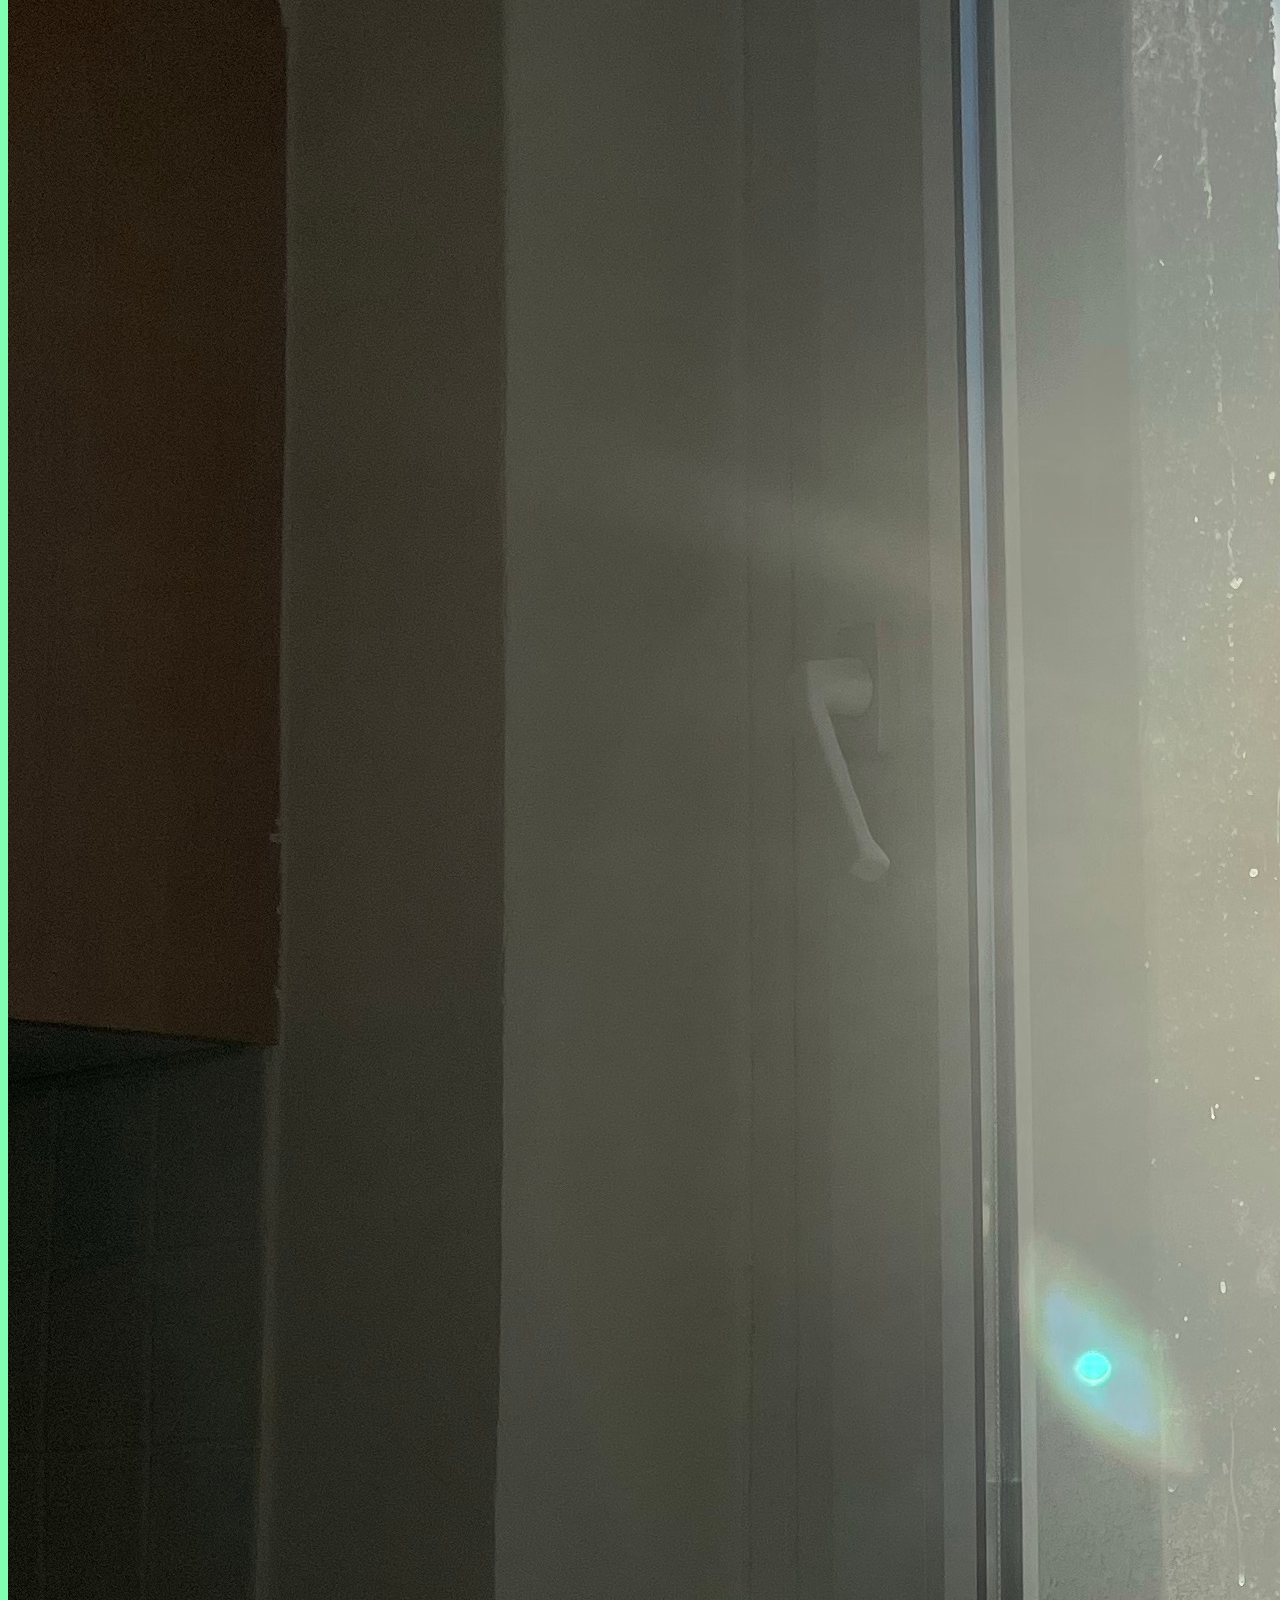
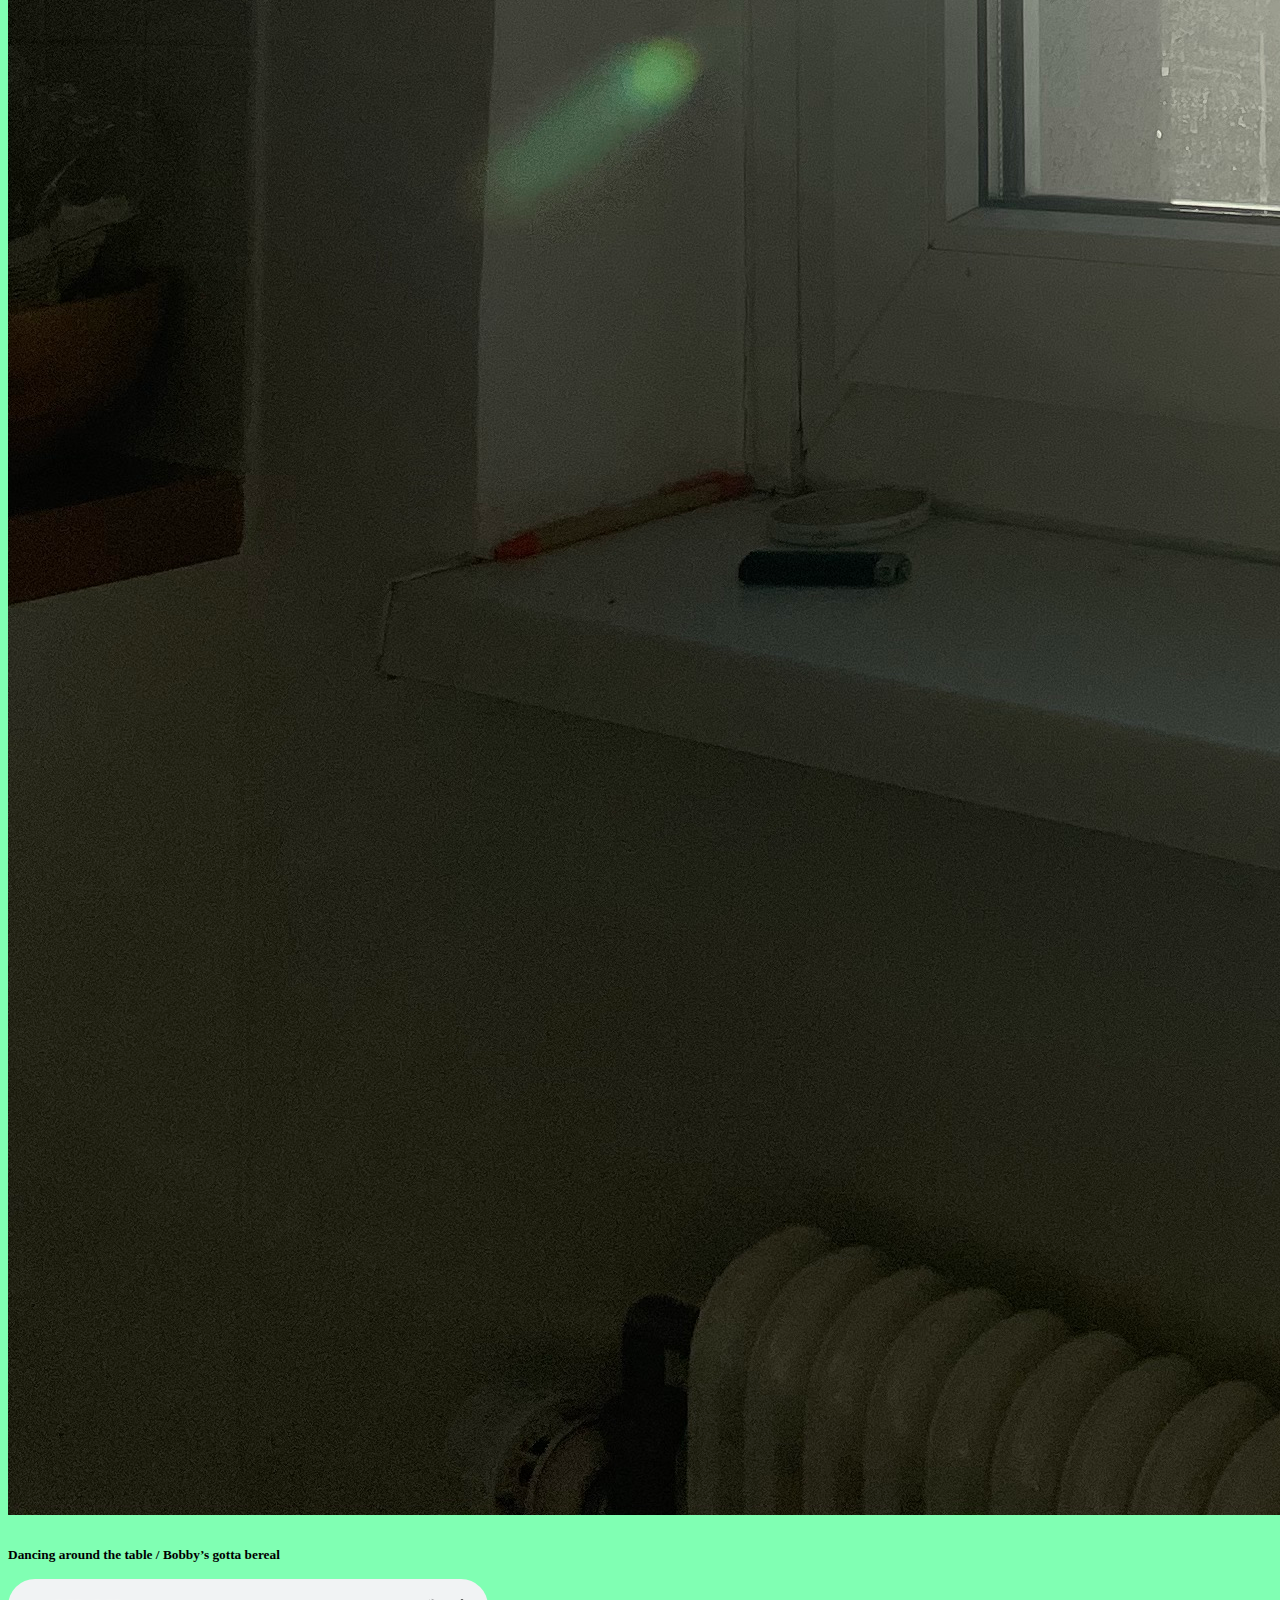
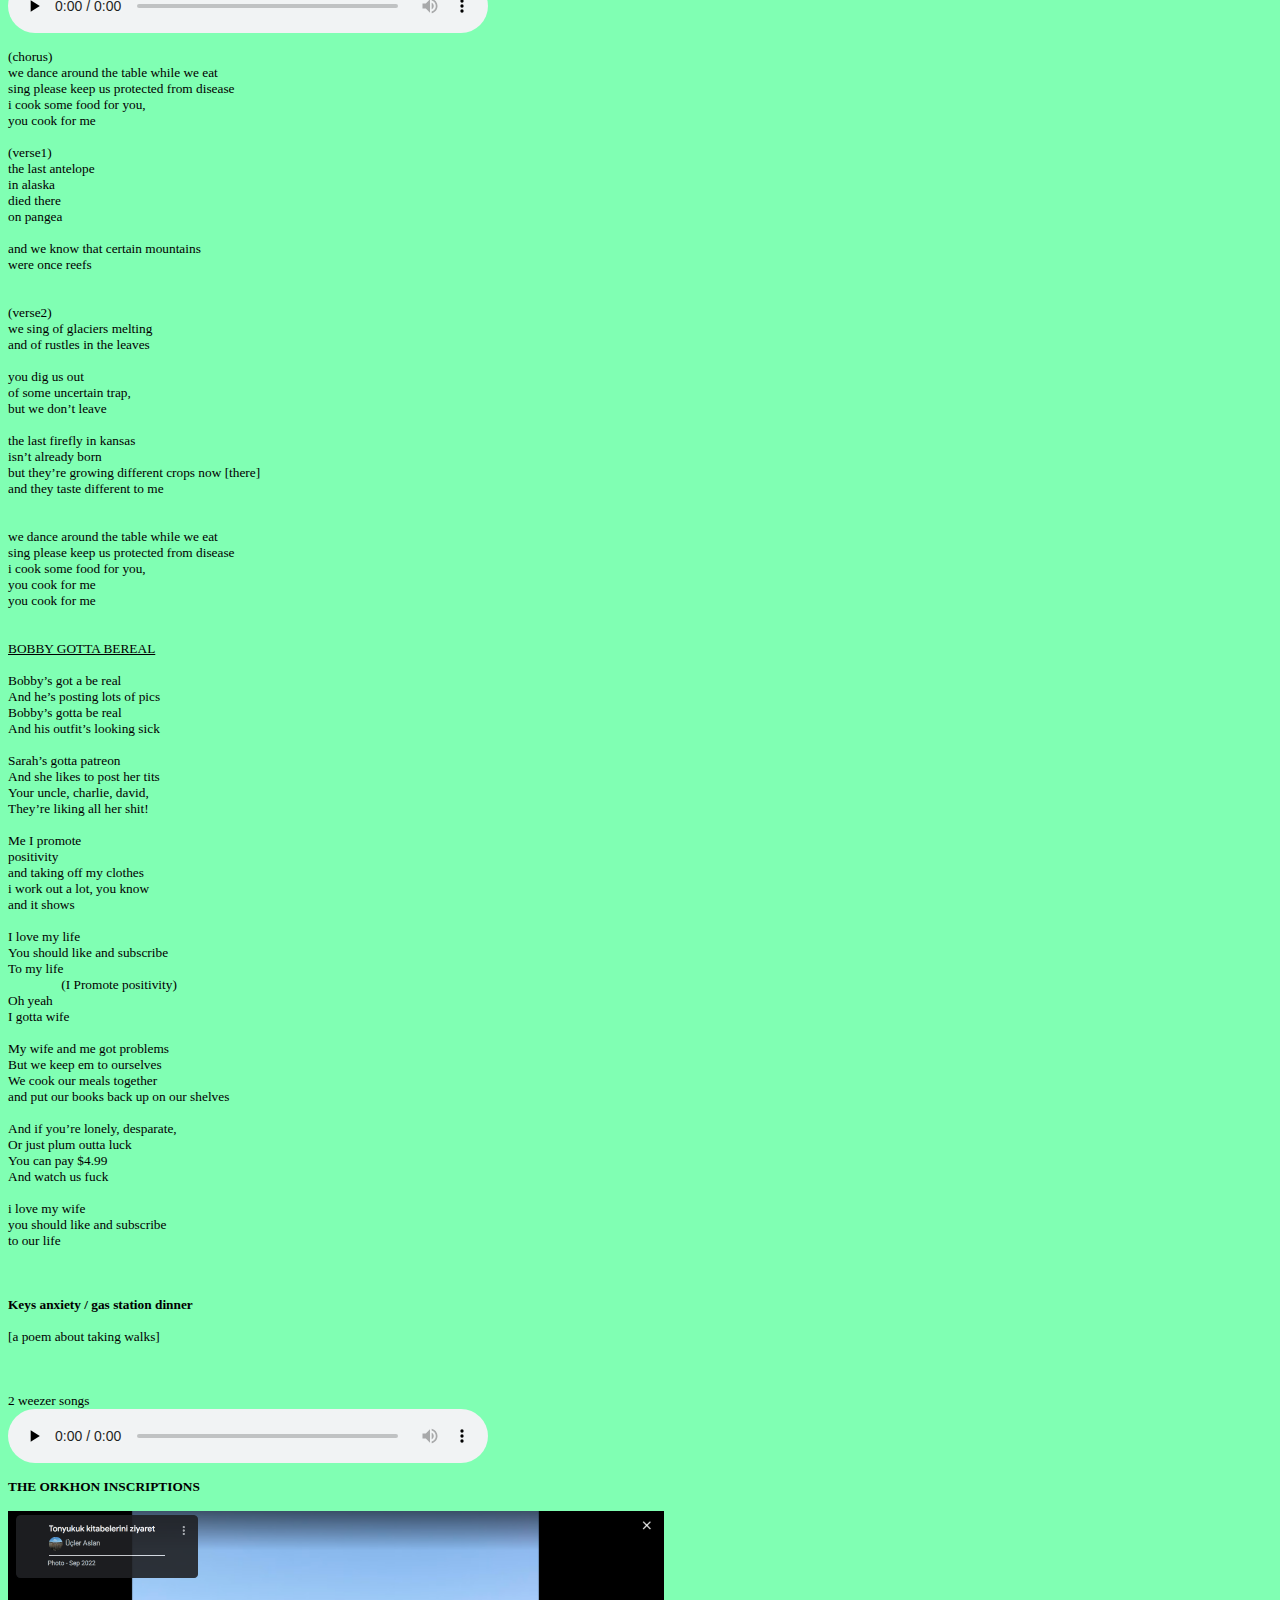
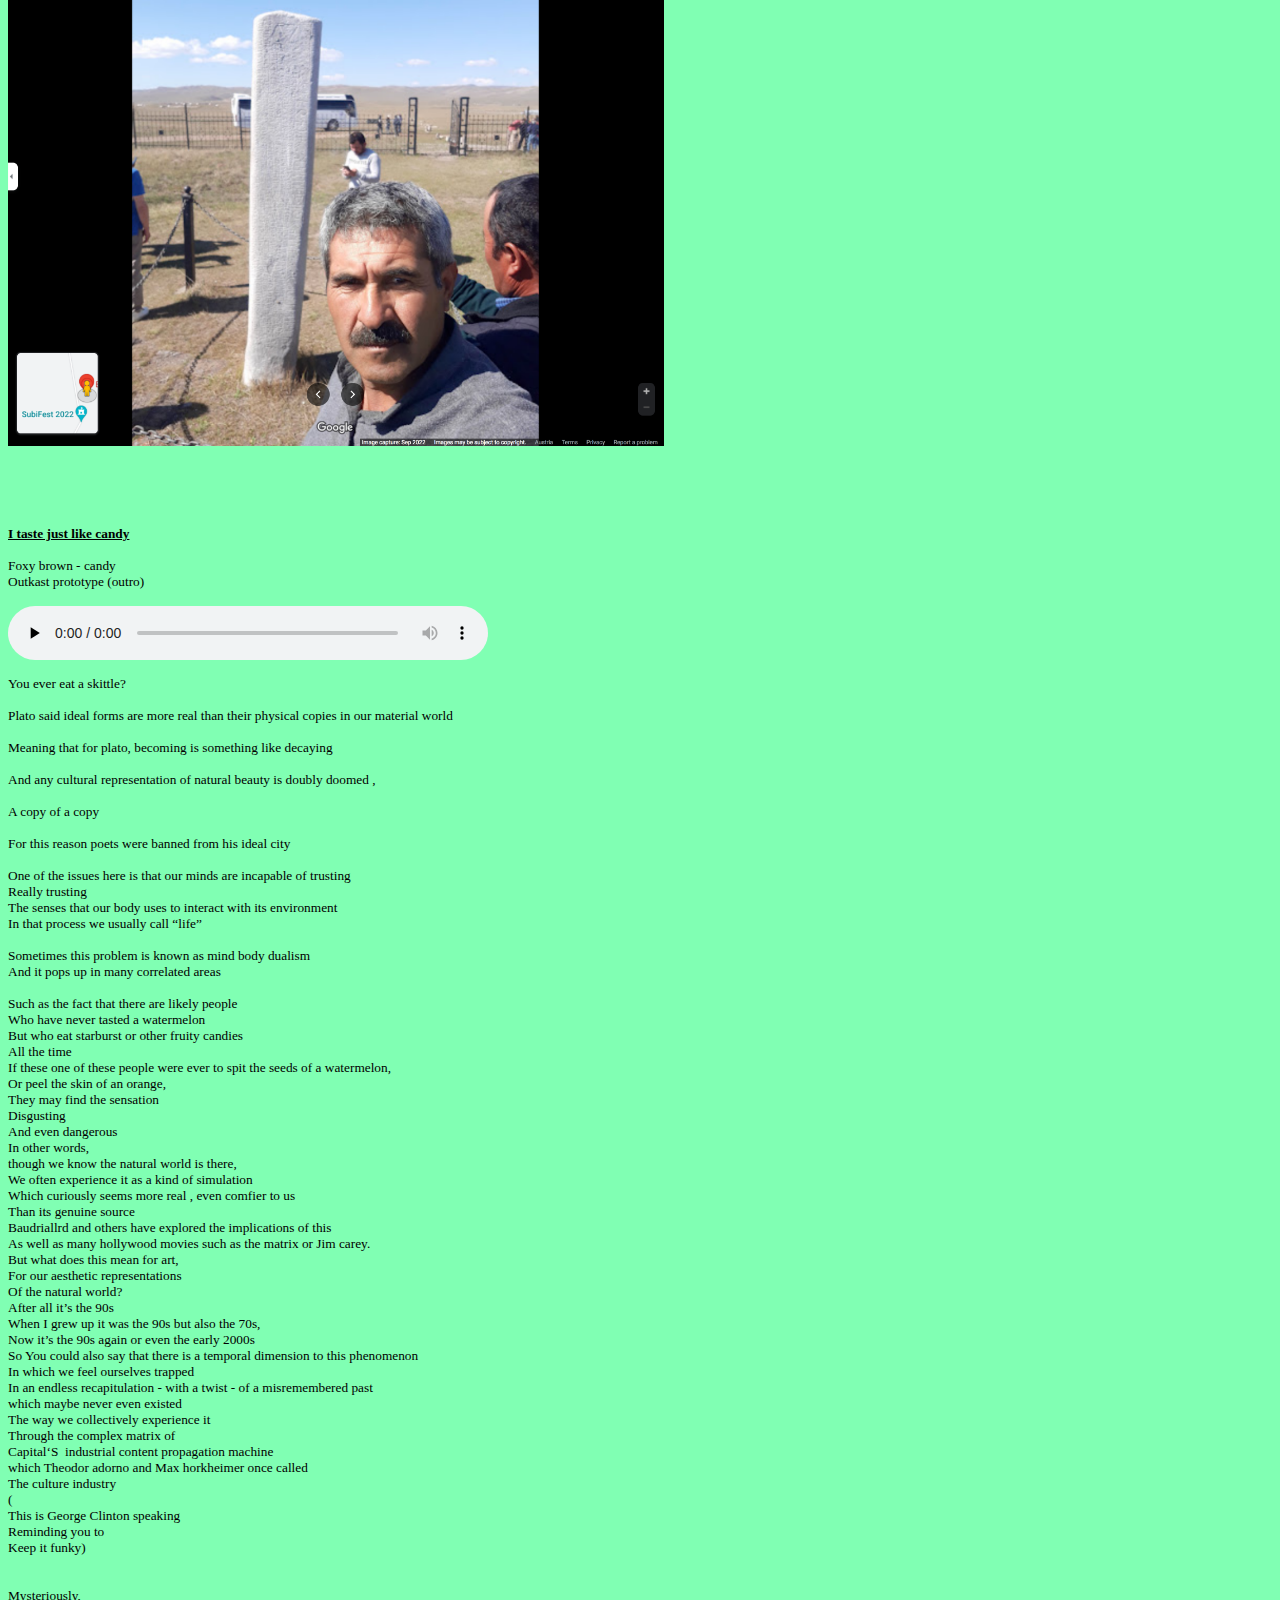
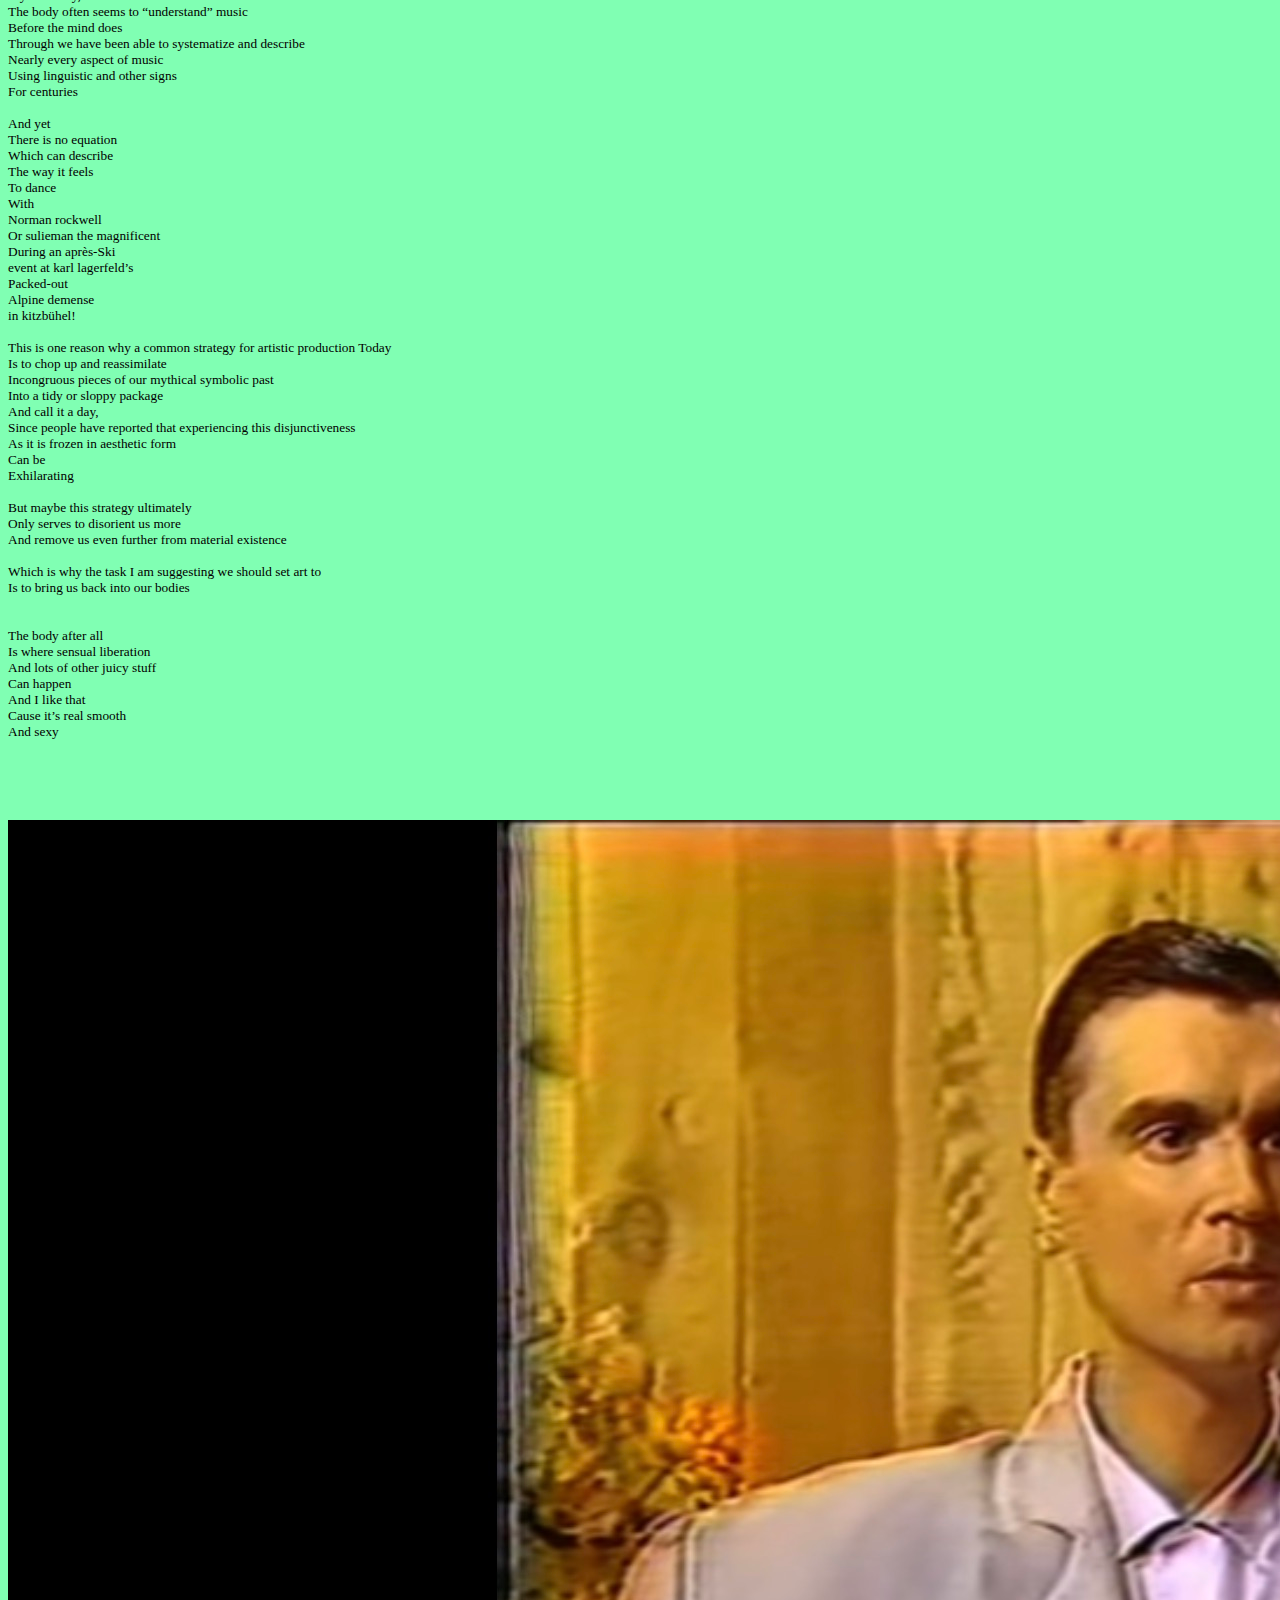
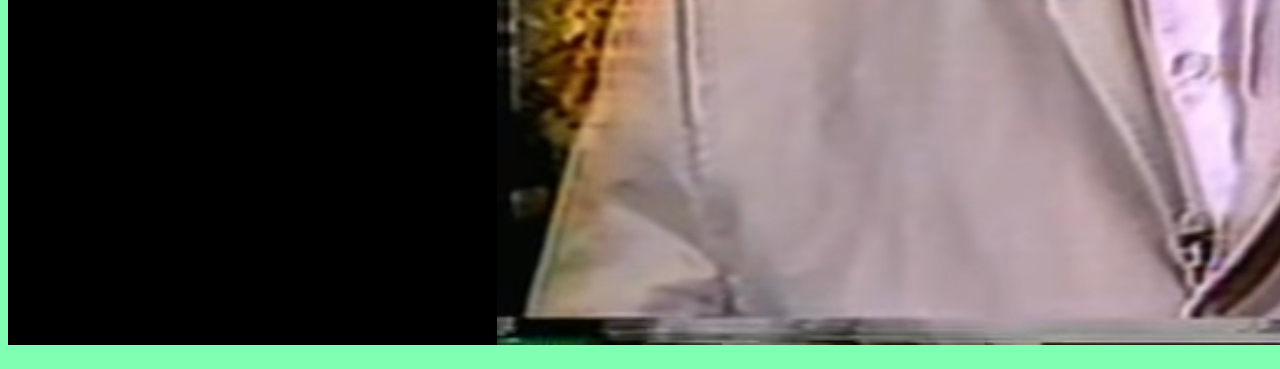
<file: donutholes/Classical_strategies.html>
<html>
<head>
  <title>donut holes: classical strategies</title>
  <link rel='stylesheet' href='stylesheets/sq-funky.css' type='text/css'>
    <link rel='stylesheet' href='https://fonts.googleapis.com/css?family=Inconsolata|Turret+Road|Spectral:400i|Work+Sans|Cutive+Mono|Libre+Baskerville|Asap:400i|Esteban&display=swap'>
    <link rel="shortcut icon" type="image/x-icon" href="/favicon.ico">
    <link rel="icon" href="/favicon.ico" type="image/x-icon">
  <basefont face="Segoe UI" size="2" />
  <meta http-equiv="Content-Type" content="text/html;charset=utf-8" />
  <meta name="exporter-version" content="Evernote Windows/309091 (en-US, DDL); Windows/10.0.0 (Win64);"/>
  <style>
    body, td {
      font-family: Segoe UI;
      font-size: 10pt;
    }
  </style>
</head>







<body>
<a name="15241"/>
<h1>Classical strategies</h1>
<div>
<table bgcolor="#D4DDE5" border="0">
<tr><td><b>Created:</b></td><td><i>2/5/2023 1:06 PM</i></td></tr>
<tr><td><b>Updated:</b></td><td><i>2/5/2023 4:12 PM</i></td></tr>
<tr><td><b>Author:</b></td><td><i>Sean Quigley</i></td></tr>
<tr><td><b>Location:</b></td><td><a href="http://maps.google.com/maps?z=6&q=48.188049,16.330355"><i>48°11'17 N  16°19'49 E</i></a></td></tr>
</table>
</div>
<br/>
</a>


<div>
<span>
<div>

<div><span style="font-weight: bold;">Hung up on my baby</span></div>
<div>
<br/></div><div>

<audio controls preload="none" style="width:480px;">
 <source src="Classical_strategies_files/02.05.2023_1752PM.m4a" type="audio/mp4" />
 <p>Update ya browser, dingus!~does not support HTML5 audio.</p>
 </audio>


<!--
<a href="Classical_strategies_files/hung up on freestyle.m4a">
<img src="Classical_strategies_files/dfcfd939b152a5e3f4dd04d1e2817b16.png" alt="hung up on freestyle.m4a" target="_blank"></a>
-->
</div>





<div><br/></div><div><span style="font-weight: bold;">Breakfast with a twist</span></div><div><br/></div><div>New world,</div><div>New way of</div><div>breathing</div><div><br/></div><div>indoor sandals,</div><div>     pepper chips</div><div><br/></div><div>Doorbell chimes and</div><div>tender huddles:</div><div><br/></div><div>(relax,</div><div>forget the facts, stop breathing</div><div>patter faster)</div><div><br/></div>

<div>Classical strategies</div><div>work over and</div><div>over again</div><div><br/></div>


<audio controls preload="none" style="width:480px;">
 <source src="Classical_strategies_files/02.05.2023_1311PM.m4a" type="audio/mp4" />
 <p>Update ya browser, dingus!~does not support HTML5 audio.</p>
 </audio>


<!--
<div><a href="Classical_strategies_files/02.05.2023_1311PM.m4a"><img src="Classical_strategies_files/3e06e835eb09b8a3f6267c9e7040a13a.png" alt="02.05.2023_1311PM.m4a"></a></div><div><br/></div>
-->

</br></br>
<div><span style="font-weight: bold;">Confidence man</span></div><div><br/></div><div>I will be</div><div>Nothing more than human matter</div><div>Nothing</div><div>Else than here and when</div><div><br/></div><div>Dead simple still</div><div>As if there’s more unshuttled matter</div><div>Between the here and will</div><div><br/></div><div>We passed ourselves</div><div>Coming home from the movies</div><div>Eating popcorn     in the rain</div><div>Mcarthur park,</div><div>The prater,</div><div>Dupont circle,</div><div>We declared today a holiday for cake. Dedication of</div><div><br/></div><div><br/></div><div>Blue bikes</div><div>And a can of baby paint</div><div>With a sign that somehow tells you</div><div>If you lived here you’d be home now</div><div>But you ain’t</div><div><br/></div>


<audio controls preload="none" style="width:480px;">
 <source src="Classical_strategies_files/02.05.2023_1408PM.m4a" type="audio/mp4" />
 <p>Update ya browser, dingus!~does not support HTML5 audio.</p>
 </audio>

<!--
<div><a href="Classical_strategies_files/02.05.2023_1408PM.m4a"><img src="Classical_strategies_files/b593ae771c5c4799ad1258534d74fc07.png" alt="02.05.2023_1408PM.m4a"></a>
</div>
-->

<br/><br/>
<div><br/></div><div><span style="font-weight: bold;">Bashkirs in hamburg</span></div><div><br/></div><h1>File:Башкиры в Гамбурге, 1814.jpg</h1><div><br/></div><div><img src="Classical_strategies_files/Башкиры_в_Гамбурге,_1814.jpg" type="image/jpeg" data-filename="Башкиры_в_Гамбурге,_1814.jpg" style="--en-naturalWidth:780; --en-naturalHeight:501;"/></div><div><br/></div>

<audio controls preload="none" style="width:480px;">
 <source src="Classical_strategies_files/02.05.2023_1323PM.m4a" type="audio/mp4" />
 <p>Update ya browser, dingus!~does not support HTML5 audio.</p>
 </audio>


<!--
<div><a href="Classical_strategies_files/02.05.2023_1323PM.m4a"><img src="Classical_strategies_files/699454fb8c6e8187640156d64ac12498.png" alt="02.05.2023_1323PM.m4a"></a></div>
-->

<div><br/></div><div><span style="font-style: italic;">we’re gonna skate to one song …</span></div><div><br/></div><div>And one song only</div><div>Anthemetizes Bashkortostan (just not <a href="https://www.youtube.com/watch?v=EJc_jgp-x7o" rev="en_rl_none">this</a> one —</div><div><br/></div><div>&amp; not the one</div><div>whose melody just </div><div>they used to sung,</div><div>when life</div><div>may have not</div><div>become better…)</div><div><br/></div><div>Nomad nation!</div><div>You can roll in with your crew</div><div>you can make em shake your hand,</div><div>yet even if you’re by the sea</div><div>you’re still a bashkir</div><div>by the sea</div><div><br/></div><div><br/></div><div><span style="font-weight: bold;">New Lives in the City</span></div><div><br/></div><div>[a poem about the taliban after the revolution]</div><div><br/></div><div><br/></div><div><span style="font-weight: bold;">View from my kitchen table</span></div><div><br/></div><div><img src="Classical_strategies_files/Snapshot.jpg" type="image/jpeg" data-filename="Snapshot.jpg" style="--en-naturalWidth:3024; --en-naturalHeight:4032;"/></div><div><br/></div><div><br/></div><div><span style="font-weight: bold;">Dancing around the table / Bobby’s gotta bereal</span></div><div><br/></div>


<audio controls preload="none" style="width:480px;">
 <source src="Classical_strategies_files/02.04.2023_1746PM.m4a" type="audio/mp4" />
 <p>Update ya browser, dingus!~does not support HTML5 audio.</p>
 </audio>


<!--


<div><a href="Classical_strategies_files/02.04.2023_1746PM.m4a"><img src="Classical_strategies_files/e217e2c8e88ce7bd410fd35100c0c36e.png" alt="02.04.2023_1746PM.m4a"></a></div>
-->


<div><br/></div><div>(chorus)</div><div>we dance around the table while we eat</div><div>sing please keep us protected from disease</div><div>i cook some food for you, </div><div>you cook for me</div><div><br/></div><div>(verse1)</div><div>the last antelope</div><div>in alaska</div><div>died there </div><div>on pangea</div><div><br/></div><div>and we know that certain mountains</div><div>were once reefs</div><div><br/></div><div><br/></div><div>(verse2)</div><div>we sing of glaciers melting</div><div>and of rustles in the leaves</div><div><br/></div><div>you dig us out</div><div>of some uncertain trap,</div><div>but we don’t leave</div><div><br/></div><div>the last firefly in kansas</div><div>isn’t already born</div><div>but they’re growing different crops now [there]</div><div>and they taste different to me</div><div><br/></div><div><br/></div><div>we dance around the table while we eat</div><div>sing please keep us protected from disease</div><div>i cook some food for you, </div><div>you cook for me</div><div>you cook for me</div><div><br/></div><div><br/></div><div><span style="text-decoration: underline;">BOBBY GOTTA BEREAL</span></div><div><br/></div><div>Bobby’s got a be real</div><div>And he’s posting lots of pics</div><div>Bobby’s gotta be real</div><div>And his outfit’s looking sick</div><div><br/></div><div>Sarah’s gotta patreon</div><div>And she likes to post her tits</div><div>Your uncle, charlie, david,</div><div>They’re liking all her shit!</div><div><br/></div><div>Me I promote</div><div>positivity</div><div>and taking off my clothes</div><div>i work out a lot, you know</div><div>and it shows</div><div><br/></div><div>I love my life</div><div>You should like and subscribe</div><div>To my life</div><div>                (I Promote positivity)</div><div>Oh yeah</div><div>I gotta wife</div><div><br/></div><div>My wife and me got problems</div><div>But we keep em to ourselves</div><div>We cook our meals together</div><div>and put our books back up on our shelves</div><div><br/></div><div>And if you’re lonely, desparate,</div><div>Or just plum outta luck</div><div>You can pay $4.99</div><div>And watch us fuck</div><div><br/></div><div>i love my wife</div><div>you should like and subscribe</div><div>to our life</div><div><br/></div><div><br/></div><div><br/></div><div><span style="font-weight: bold;">Keys anxiety / gas station dinner</span></div><div><br/></div><div>[a poem about taking walks]</div><div><br/></div><div><br/></div><div><br/></div>

<div>2 weezer songs</div>

<audio controls preload="none" style="width:480px;">
 <source src="Classical_strategies_files/02.05.2023_1607PM.m4a" type="audio/mp4" />
 <p>Update ya browser, dingus!~does not support HTML5 audio.</p>
 </audio>


<!--
<div><a href="Classical_strategies_files/02.05.2023_1607PM.m4a"><img src="Classical_strategies_files/26a4d359f7b6b3b77e77993f3fb8af25.png" alt="02.05.2023_1607PM.m4a"></a></div><div><br/></div>
-->


<div><br/></div><div><span style="font-weight: bold;">THE ORKHON INSCRIPTIONS</span></div><div><br/></div><div><img src="Classical_strategies_files/Screen Shot 2023-01-31 at 9.18.27 PM.png" type="image/png" data-filename="Screen Shot 2023-01-31 at 9.18.27 PM.png" style="--en-naturalWidth:2284; --en-naturalHeight:1864;" width="656px"/></div><div><br/></div><div><br/></div><div><br/></div><div><br/></div><div><br/></div><div><span style="font-weight: bold; text-decoration: underline;">I taste just like candy</span></div><div><br/></div><div>Foxy brown - candy</div><div>Outkast prototype (outro)</div><div><br/></div>

<audio controls preload="none" style="width:480px;">
 <source src="Classical_strategies_files/01.29.2023_2139PM.m4a" type="audio/mp4" />
 <p>Update ya browser, dingus!~does not support HTML5 audio.</p>
 </audio>


<!--
<div><a href="Classical_strategies_files/01.29.2023_2139PM.m4a"><img src="Classical_strategies_files/65a2e84452894f12995fe7c36ae61629.png" alt="01.29.2023_2139PM.m4a"></a></div>
-->


<div><br/></div><div>You ever eat a skittle?</div><div><br/></div><div>Plato said ideal forms are more real than their physical copies in our material world</div><div><br/></div><div>Meaning that for plato, becoming is something like decaying</div><div><br/></div><div>And any cultural representation of natural beauty is doubly doomed ,</div><div><br/></div><div>A copy of a copy</div><div><br/></div><div>For this reason poets were banned from his ideal city</div><div><br/></div><div>One of the issues here is that our minds are incapable of trusting</div><div>Really trusting</div><div>The senses that our body uses to interact with its environment</div><div>In that process we usually call “life”</div><div><br/></div><div>Sometimes this problem is known as mind body dualism</div><div>And it pops up in many correlated areas</div><div><br/></div><div>Such as the fact that there are likely people</div><div>Who have never tasted a watermelon</div><div>But who eat starburst or other fruity candies</div><div>All the time</div><div>If these one of these people were ever to spit the seeds of a watermelon,</div><div>Or peel the skin of an orange,</div><div>They may find the sensation</div><div>Disgusting</div><div>And even dangerous</div><div>In other words,</div><div>though we know the natural world is there,</div><div>We often experience it as a kind of simulation</div><div>Which curiously seems more real , even comfier to us</div><div>Than its genuine source</div><div>Baudriallrd and others have explored the implications of this</div><div>As well as many hollywood movies such as the matrix or Jim carey.</div><div>But what does this mean for art,</div><div>For our aesthetic representations</div><div>Of the natural world?</div><div>After all it’s the 90s</div><div>When I grew up it was the 90s but also the 70s,</div><div>Now it’s the 90s again or even the early 2000s</div><div>So You could also say that there is a temporal dimension to this phenomenon</div><div>In which we feel ourselves trapped</div><div>In an endless recapitulation - with a twist - of a misremembered past</div><div>which maybe never even existed</div><div>The way we collectively experience it</div><div>Through the complex matrix of</div><div>Capital‘S  industrial content propagation machine</div><div>which Theodor adorno and Max horkheimer once called</div><div>The culture industry</div><div>(</div><div>This is George Clinton speaking</div><div>Reminding you to</div><div>Keep it funky)</div><div><br/></div><div><br/></div><div>Mysteriously,</div><div>The body often seems to “understand” music</div><div>Before the mind does</div><div>Through we have been able to systematize and describe</div><div>Nearly every aspect of music</div><div>Using linguistic and other signs</div><div>For centuries</div><div><br/></div><div>And yet</div><div>There is no equation</div><div>Which can describe</div><div>The way it feels</div><div>To dance</div><div>With</div><div>Norman rockwell</div><div>Or sulieman the magnificent</div><div>During an après-Ski</div><div>event at karl lagerfeld’s</div><div>Packed-out</div><div>Alpine demense</div><div>in kitzbühel!</div><div><br/></div><div>This is one reason why a common strategy for artistic production Today</div><div>Is to chop up and reassimilate</div><div>Incongruous pieces of our mythical symbolic past</div><div>Into a tidy or sloppy package</div><div>And call it a day,</div><div>Since people have reported that experiencing this disjunctiveness</div><div>As it is frozen in aesthetic form</div><div>Can be</div><div>Exhilarating</div><div><br/></div><div>But maybe this strategy ultimately</div><div>Only serves to disorient us more</div><div>And remove us even further from material existence</div><div><br/></div><div>Which is why the task I am suggesting we should set art to</div><div>Is to bring us back into our bodies</div><div><br/></div><div><br/></div><div>The body after all</div><div>Is where sensual liberation</div><div>And lots of other juicy stuff</div><div>Can happen</div><div>And I like that</div><div>Cause it’s real smooth</div><div>And sexy</div><div><br/></div><div><br/></div><div><br/></div><div><br/></div><div><br/></div><div><img src="Classical_strategies_files/Snapshot [1].jpg" type="image/jpeg" data-filename="Snapshot.jpg" style="--en-naturalWidth:2436; --en-naturalHeight:1125;"/></div><div><br/></div></div></span>
</div></body></html>
</file>
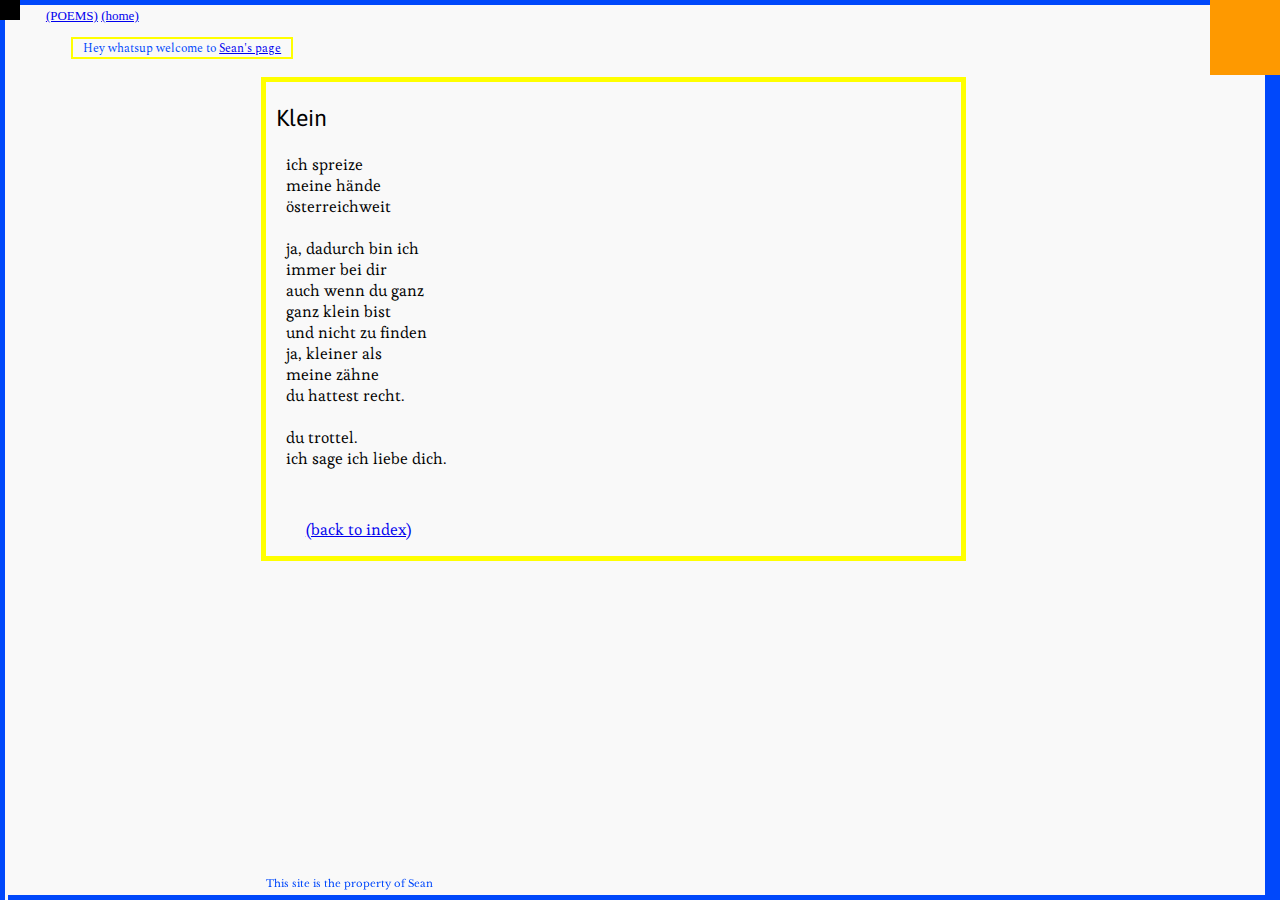
<file: donutholes/klein.html>
<html>
<head>
	<link rel='stylesheet' href='stylesheets/sqstyle.css' type='text/css'>
    <link rel='stylesheet' href='https://fonts.googleapis.com/css?family=Inconsolata|Turret+Road|Spectral:400i|Work+Sans|Cutive+Mono|Libre+Baskerville|Esteban|Asap:400i&display=swap'>
    <link rel="shortcut icon" type="image/x-icon" href="/favicon.ico">
    <link rel="icon" href="/favicon.ico" type="image/x-icon">

<title>SEAN'S PAGE</title>

</head>
<body>

<div class='rightbluebox'></div>
<div class='leftbluebox'></div>
<div class='topbluebox'></div>
<div class='bottombluebox'></div>
<div class='orangebox'></div>
<div class='blackbox'></div>

<div class='headline'>
<p>
<a href='poems.html'>(POEMS)</a> <a href='index.html'>(home)</a> 
</p>
</div>

<div class='navbarcontainer'>
<div class='navbar'>Hey whatsup welcome to <a href='index.html'>Sean's page</a> </div></div>

<br>
<div class='contentcontainer'>
<div class='content'>
<p class='poemtitle'>Klein</p>


<div class='poem'><span><div>ich spreize</div><div>meine hände</div><div>österreichweit</div><div><br/></div><div>ja, dadurch bin ich</div><div>immer bei dir</div><div>auch wenn du ganz</div><div>ganz klein bist</div><div>und nicht zu finden </div><div>ja, kleiner als</div><div>meine zähne</div><div>du hattest recht. </div><div><br/></div><div>du trottel. </div><div>ich sage ich liebe dich. </div></span>
<p class='backlink'><a href='poems.html'>(back to index)</a></p>
</div>

</body>

<footer>
<p>This site is the property of Sean</p>
</footer>

</html>
</file>
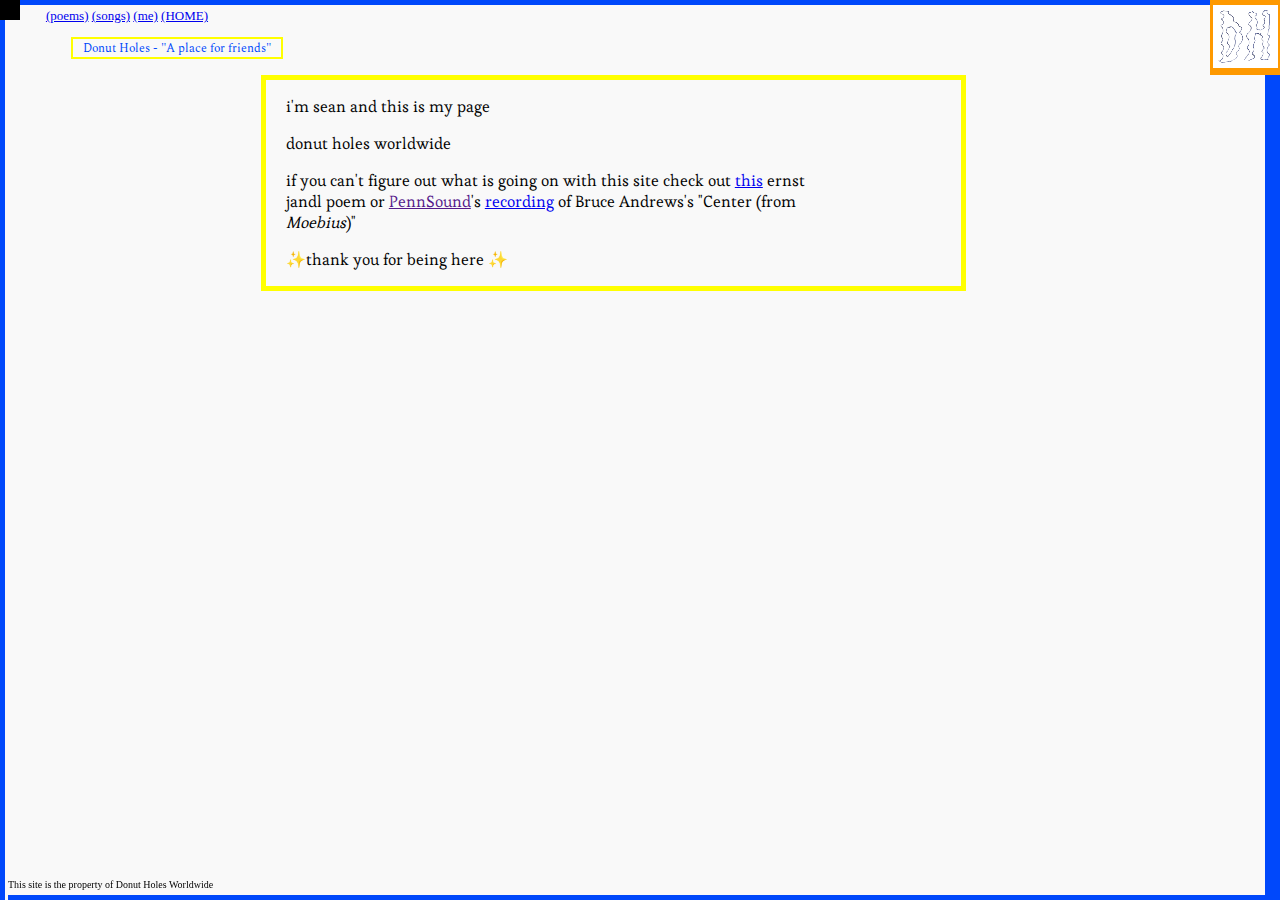
<file: donutholes/me.html>
<html>
<head>
  <title>DONUT HOLES PRESENTS: ALL KANGAROOS EVENTUALLY</title>
  <link rel='stylesheet' href='stylesheets/sqstyle.css' type='text/css'>
    <link rel='stylesheet' href='https://fonts.googleapis.com/css?family=Inconsolata|Turret+Road|Spectral:400i|Work+Sans|Cutive+Mono|Libre+Baskerville|Asap:400i|Esteban&display=swap'>
    <link rel="shortcut icon" type="image/x-icon" href="/favicon.ico">
    <link rel="icon" href="/favicon.ico" type="image/x-icon">
  <basefont face="Segoe UI" size="2" />
  <meta http-equiv="Content-Type" content="text/html;charset=utf-8" />
  <meta name="exporter-version" content="Evernote Windows/309091 (en-US, DDL); Windows/10.0.0 (Win64);"/>
  <style>
    body, td {
      font-family: Segoe UI;
      font-size: 10pt;
    }
  </style>
</head>
<body>
<div class='rightbluebox'></div>
<div class='leftbluebox'></div>
<div class='topbluebox'></div>
<div class='bottombluebox'></div>
<div class='orangebox'><a href="index.html"><img class='homebutton'src='dh.png'></a></div>
<div class='blackbox'></div>


<div>
<!--content goes here<-->

<div class='headline'>
<p>
<a href='poems.html'>(poems)</a> 
<a href='songs.html'>(songs)</a> 
<a href='me.html'>(me)</a> 
<a href='index.html'>(HOME)</a> 

<!-- and SONGS   ----     ME   ----- etc
<a href='songs.html'>(songs)</a> <a href='maps.html'>(maps)</a> <a href='comics.html'>(comics)</a> <a href='writing.html'>(writing)</a>-->
</p>
</div>

<div class='navbarcontainer'>
<div class='navbar'>Donut Holes - "A place for friends"</div></div>

<br>
<div class='content'>
<p class='poemstanza'> i'm sean and this is my page </p>
<p class='poemstanza'> donut holes worldwide </p>

<p class='poemstanza'> if you can't figure out what is going on with this site check out <a href="https://pbs.twimg.com/media/ElAO5AIXYAAvbmz?format=png&name=900x900" target="_blank">this</a> ernst jandl poem or <a href "https://writing.upenn.edu/pennsound/" target="_blank">PennSound</a>'s <a href="http://media.sas.upenn.edu/pennsound/authors/Andrews/11-10-77/Andrews-Bruce_13_Center_Ear-Inn-NY_11-10-77.mp3" target="_blank">recording</a> of Bruce Andrews's "Center (from <i>Moebius</i>)"  </p>

<p class='poemstanza'>&#10024;thank you for being here &#10024;</p>


</div>





</body>

<footer>
<p>This site is the property of Donut Holes Worldwide</p>
</footer>




<!--Typeset in HTML by sean on feb 2 2023-->


</div>


</body>
</html>
</file>
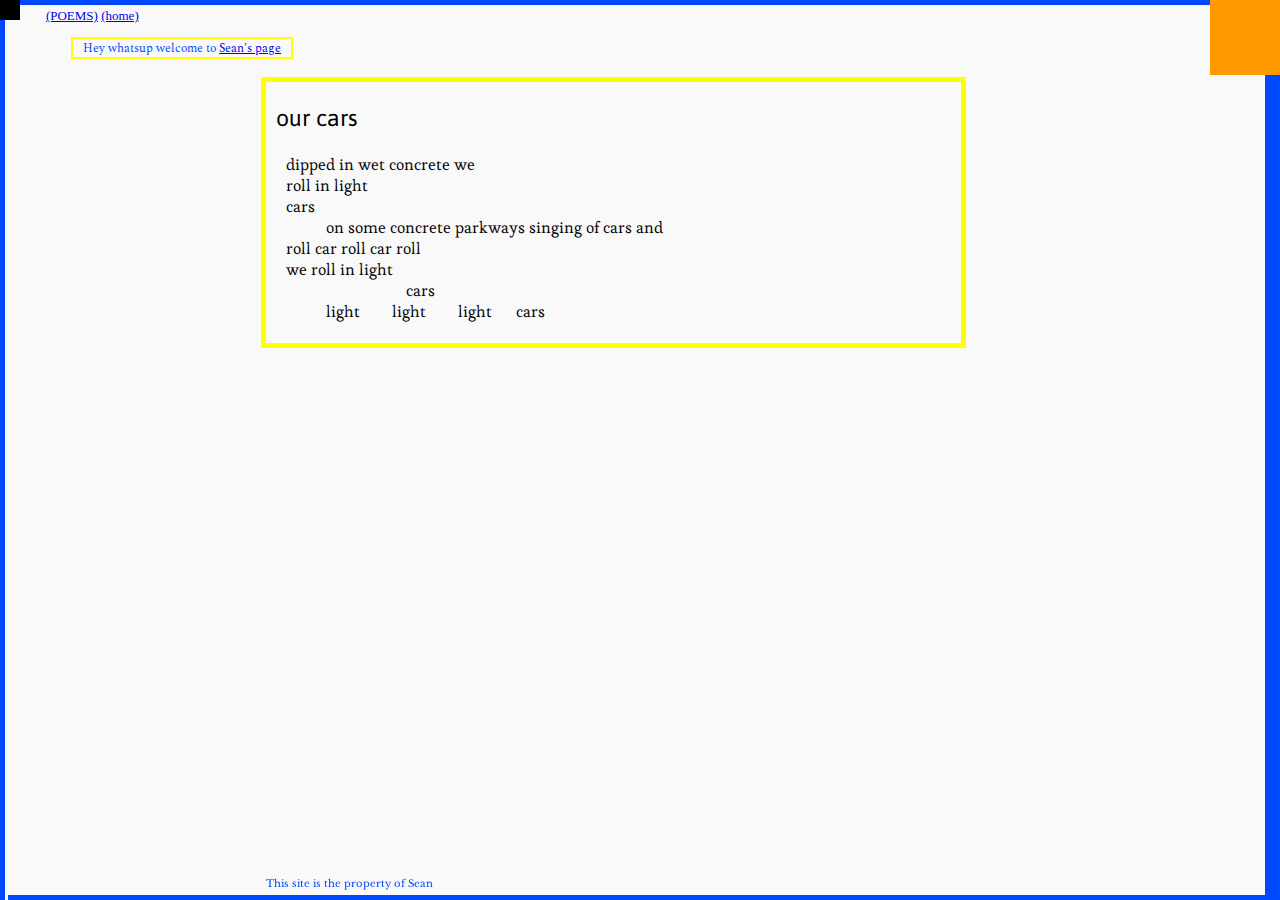
<file: donutholes/our-cars.html>
<head>
	<link rel='stylesheet' href='stylesheets/sqstyle.css' type='text/css'>
    <link rel='stylesheet' href='https://fonts.googleapis.com/css?family=Inconsolata|Turret+Road|Spectral:400i|Work+Sans|Cutive+Mono|Libre+Baskerville|Esteban|Asap:400i&display=swap'>
    <link rel="shortcut icon" type="image/x-icon" href="/favicon.ico">
    <link rel="icon" href="/favicon.ico" type="image/x-icon">

<title>SEAN'S PAGE</title>

</head>
<body>

<div class='rightbluebox'></div>
<div class='leftbluebox'></div>
<div class='topbluebox'></div>
<div class='bottombluebox'></div>
<div class='orangebox'></div>
<div class='blackbox'></div>

<div class='headline'>
<p>
<a href='poems.html'>(POEMS)</a> <a href='index.html'>(home)</a> 
</p>
</div>

<div class='navbarcontainer'>
<div class='navbar'>Hey whatsup welcome to <a href='index.html'>Sean's page</a> </div></div>

<br>
<div class='contentcontainer'>
<div class='content'>
<p class='poemtitle'>our cars</p>


<div class='poem'><span><div>dipped in wet concrete we</div><div>roll in light</div><div>cars</div><div style="padding-left:40px;">on some concrete parkways singing of cars and</div><div>roll car roll car roll</div><div>we roll in light </div><div style="padding-left:120px;">cars</div><div style="padding-left:40px;">light        light        light      cars</div></span><br>
</div></body><footer>
<p>This site is the property of Sean</p>
</footer>

</html>
</file>
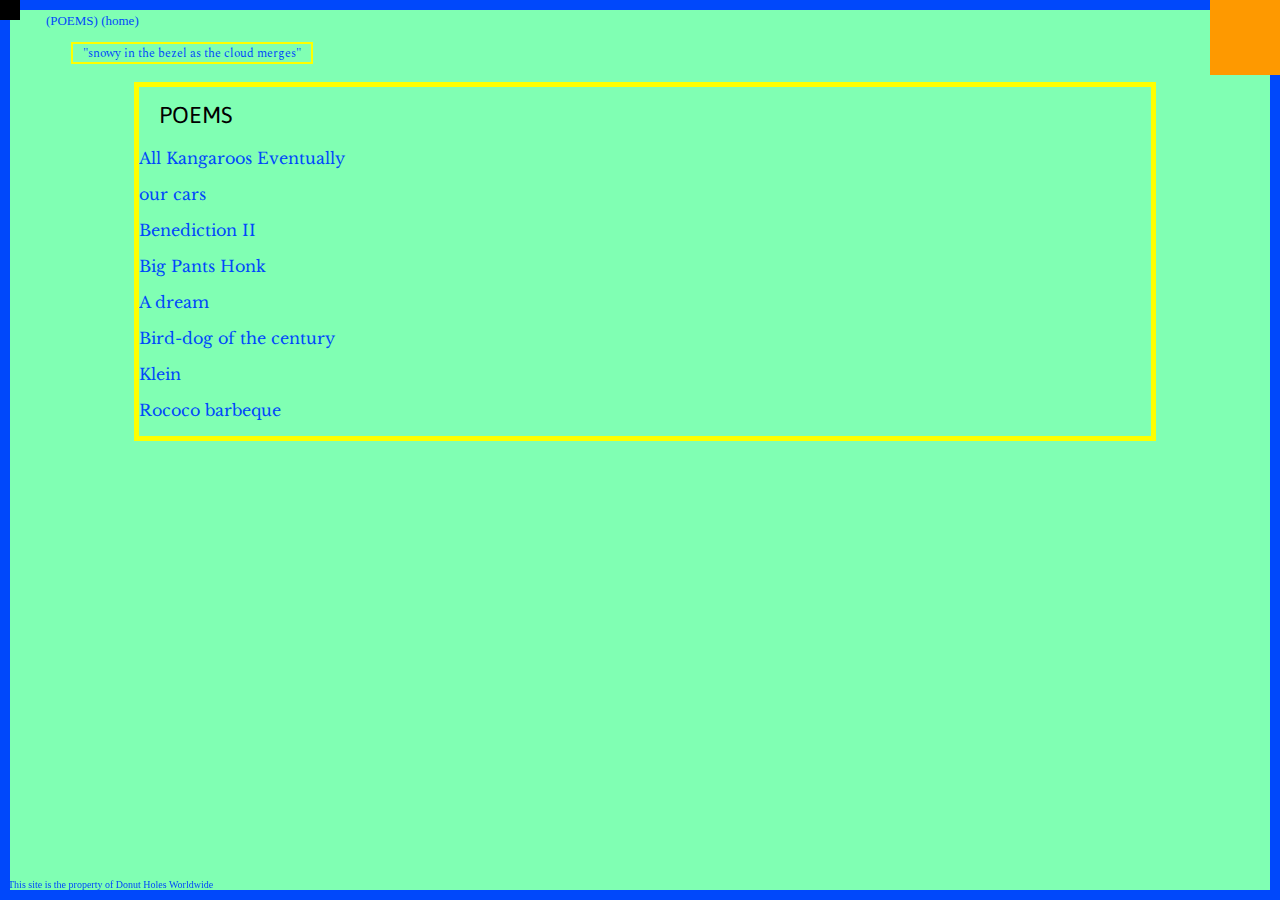
<file: donutholes/poems.html>
<!DOCTYPE html>
<html>
<head>
    <link rel='stylesheet' href='stylesheets/sq2.css' type='text/css'>
    <link rel='stylesheet' href='https://fonts.googleapis.com/css?family=Inconsolata|Turret+Road|Spectral:400i|Work+Sans|Cutive+Mono|Libre+Baskerville|Asap:400i&display=swap'>
    <link rel="shortcut icon" type="image/x-icon" href="/favicon.ico">
    <link rel="icon" href="/favicon.ico" type="image/x-icon">

<title>SEAN'S PAGE</title>
<meta name="viewport" content="width=device-width, initial-scale=1, shrink-to-fit=no">
</head>

<body>

<div class='rightbluebox'></div>
<div class='leftbluebox'></div>
<div class='topbluebox'></div>
<div class='bottombluebox'></div>
<a href='index.html'>
<div class='orangebox'></div></a>
<div class='blackbox'></div>

<div class='headline'>
<p>
<a href='poems.html'>(POEMS)</a> <a href='index.html'>(home)</a> 
</p>
</div>

<div class='navbarcontainer'>
<div class='navbar'>"snowy in the bezel as the cloud merges"</div></div>

<br> 
<!-- donutholes issue select
<div class='contentcontainer'>
<div class='content'>


</div>
</div>
-->

<div class='contentcontainer'>
<div class='content'>
<p class='sectionhead'>POEMS</p>
<!--<p class='sectionhead2'><a href='Classical_strategies.html'>Classical strategies</p>-->
<p class='sectionhead2'><a href='All_Kangaroos_Eventually.html'>All Kangaroos Eventually</p>
<p class='sectionhead2'><a href='our-cars.html'>our cars</p>
<p><a href='benediction-IIv2.html'>Benediction II</p>
<p><a href='big-pants-honk.html'>Big Pants Honk</p>
<p><a href='a-dream.html'>A dream</p>
<p><a href='bdoc3.html'>Bird-dog of the century</p>
<p><a href='klein.html'>Klein</p>
<p><a href='rococo_barbeque.html'>Rococo barbeque</p>

<!-- and 
<p><a href='gedicht.html'>Gedicht</p>
<p><a href='christmas-in-utah.html'>Christmas in Utah</p>
<p><a href='hamburger-poem.html'>Hamburger Poem</p>

<p><a href='wiener-derby.html'>Wiener Derby</p>
<p><a href='zero-sideways.html'>Zero, Sideways</p>
-->

</div>
</div>

</body>

<footer>
<p>This site is the property of Donut Holes Worldwide</p>
</footer>

</html>
</file>
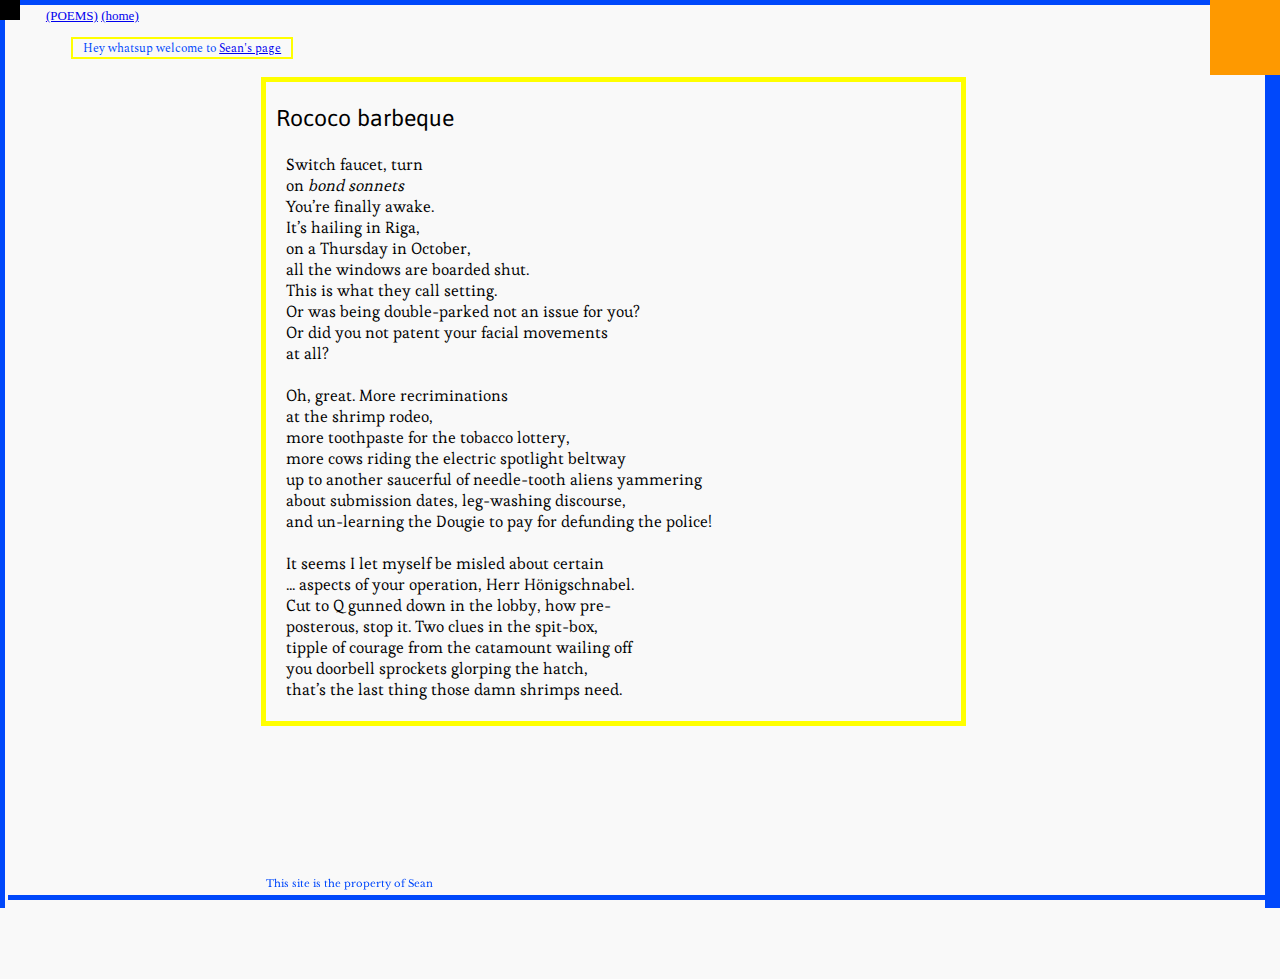
<file: donutholes/rococo_barbeque.html>
<html>
<head>
	<link rel='stylesheet' href='stylesheets/sqstyle.css' type='text/css'>
    <link rel='stylesheet' href='https://fonts.googleapis.com/css?family=Inconsolata|Turret+Road|Spectral:400i|Work+Sans|Cutive+Mono|Libre+Baskerville|Esteban|Asap:400i&display=swap'>
    <link rel="shortcut icon" type="image/x-icon" href="/favicon.ico">
    <link rel="icon" href="/favicon.ico" type="image/x-icon">

<title>SEAN'S PAGE</title>

</head>
<body>

<div class='rightbluebox'></div>
<div class='leftbluebox'></div>
<div class='topbluebox'></div>
<div class='bottombluebox'></div>
<div class='orangebox'></div>
<div class='blackbox'></div>

<div class='headline'>
<p>
<a href='poems.html'>(POEMS)</a> <a href='index.html'>(home)</a> 
</p>
</div>

<div class='navbarcontainer'>
<div class='navbar'>Hey whatsup welcome to <a href='index.html'>Sean's page</a> </div></div>

<br>
<div class='contentcontainer'>
<div class='content'>
<p class='poemtitle'>Rococo barbeque</p>

<div class='poem'>
<span><div>Switch faucet, turn</div><div>on <span style="font-style: italic;">bond sonnets</span></div><div>You’re finally awake.</div><div>It’s hailing in Riga,</div><div>on a Thursday in October,</div><div>all the windows are boarded shut.</div><div>This is what they call setting.</div><div>Or was being double-parked not an issue for you?</div><div>Or did you not patent your facial movements</div><div>at all?</div><div><br/></div><div>Oh, great. More recriminations</div><div>at the shrimp rodeo,</div><div>more toothpaste for the tobacco lottery,</div><div>more cows riding the electric spotlight beltway</div><div>up to another saucerful of needle-tooth aliens yammering</div><div>about submission dates, leg-washing discourse,</div><div>and un-learning the Dougie to pay for defunding the police!</div><div><br/></div><div>It seems I let myself be misled about certain</div><div>... aspects of your operation, Herr Hönigschnabel.</div><div>Cut to Q gunned down in the lobby, how pre-</div><div>posterous, stop it. Two clues in the spit-box,</div><div>tipple of courage from the catamount wailing off</div><div>you doorbell sprockets glorping the hatch,</div><div>that’s the last thing those damn shrimps need.</div><div><br/></div></span>
</div></body>
<footer>
<p>This site is the property of Sean</p>
</footer>
</html> 
</file>
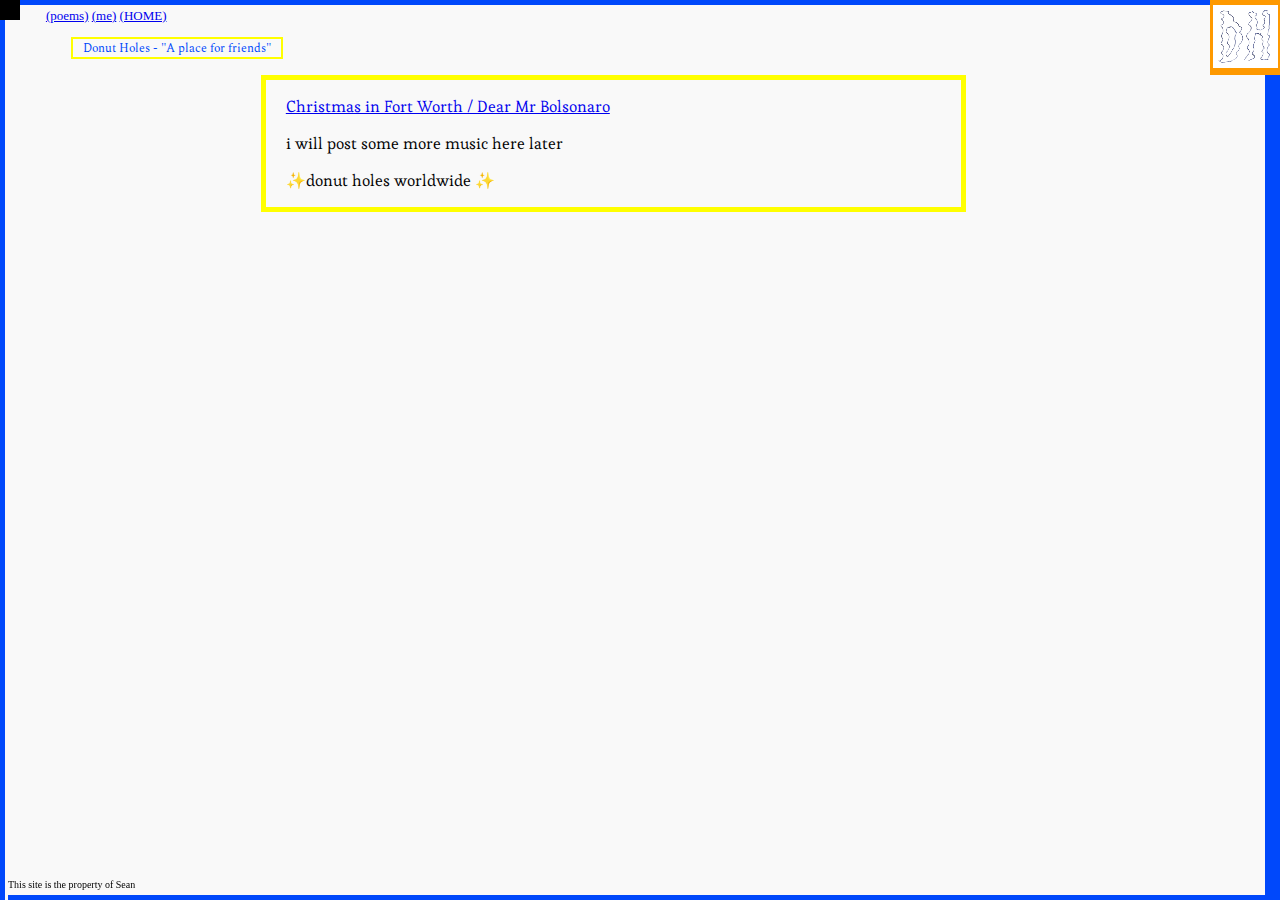
<file: donutholes/songs.html>
<html>
<head>
  <title>DONUT HOLES - Songs</title>
  <link rel='stylesheet' href='stylesheets/sqstyle.css' type='text/css'>
    <link rel='stylesheet' href='https://fonts.googleapis.com/css?family=Inconsolata|Turret+Road|Spectral:400i|Work+Sans|Cutive+Mono|Libre+Baskerville|Asap:400i|Esteban&display=swap'>
    <link rel="shortcut icon" type="image/x-icon" href="/favicon.ico">
    <link rel="icon" href="/favicon.ico" type="image/x-icon">
  <basefont face="Segoe UI" size="2" />
  <meta http-equiv="Content-Type" content="text/html;charset=utf-8" />
  <meta name="exporter-version" content="Evernote Windows/309091 (en-US, DDL); Windows/10.0.0 (Win64);"/>
  <style>
    body, td {
      font-family: Segoe UI;
      font-size: 10pt;
    }
  </style>
</head>
<body>
<div class='rightbluebox'></div>
<div class='leftbluebox'></div>
<div class='topbluebox'></div>
<div class='bottombluebox'></div>
<div class='orangebox'><a href="index.html"><img class='homebutton'src='dh.png'></a></div>
<div class='blackbox'></div>


<div>
<!--content goes here<-->

<div class='headline'>
<p>
<a href='poems.html'>(poems)</a> 
<a href='me.html'>(me)</a> 
<a href='index.html'>(HOME)</a> 

</p>
</div>

<div class='navbarcontainer'>
<div class='navbar'>Donut Holes - "A place for friends"</div></div>

<br>
<div class='content'>
<p class='poemstanza'> <a href="X-mas_in_FtWorth_DearMrBolsonaro.html">Christmas in Fort Worth / Dear Mr Bolsonaro</a> </p>

<p class='poemstanza'> i will post some more music here later </p>



<p class='poemstanza'>&#10024;donut holes worldwide &#10024;</p>


</div>





</body>

<footer>
<p>This site is the property of Sean</p>
</footer>




<!--Typeset in HTML by sean on feb 2 2023
	Updated feb 4th 2023
     -->


</div>


</body>
</html>
</file>
<file: donutholes/stylesheets/sqstyle.css>
Written by Sean Quigley in 2019


body {
/* OLD  background-color: #80ffb3 ;
	background-color: #f9f9f9;*/
}

body {


    background-attachment: fixed;
    background-position: 60px 155px;
    background-size: 10%;
    background-color:#f9f9f9;
    }
}


/* old color# #f9f9f9 */


p {
    color: #0048fb;
    font-family: 'Work Sans', sans-serif;
    margin-left: 20px;

}


p.sectionhead {
    color: Black;
    font-family: 'Asap', sans-serif;
    font-size: 23px;
    margin-left: 20px;
    margin-top: 15px;
    margin-bottom: 20px;

}

p.sectionhead:hover {
    color: #fe9900;

}



p.poemtitle {
    color: Black;
    font-family: 'Asap', sans-serif;
    font-size: 23px;
    margin-left: 10px;

}

p.poemtitle:hover {
    color: #fe9900;

}


p.poemstanza {
    color: black;
    font-family: 'Esteban', serif;
    font-size: 16px;
    margin-left: 20px;
    margin-right: 20px;
    width: 80%;

}

p.poemstanza:hover {
    color: #0048fb;

}

p.backlink {
    color: #fe9900
    font-family: 'Cutive Mono', monospace;
    margin-top: 50px;
    margin-left: 20px;

}

p.basictext {
      color: #0048fb;
      align: center;
	  margin-left: 10px;
}

p.indextitle {
	margin-left: 20px;
}

footer {
    position: fixed;
    bottom: 0;
    font-size: 10px;

}


div.orangebox {
    background-color: #fe9900;
    width: 70px;
    height: 70px;
    position: fixed;
    top: 0;
    right: 0;
    text-align: center;
    padding-top: 5px;

}

.homebutton {

}

div.orangebox:hover .homebutton {
    display: block;
    text-align: center;
    padding-top: 5px;
    padding-left: 10px;
    object-position: center;
}


div.blackbox {
    background-color: Black;
    width: 20px;
    height: 20px;
    position: fixed;
    top: 0;
    left: 0;

}

div.topbluebox {
    background-color: #0048fb;
    height: 5px;
    width: 100%;
    position: fixed;
    top: 0;

}

div.bottombluebox {
    background-color: #0048fb;
    height: 5px;
    width: 100%;
    position: fixed;
    bottom: 0;

}

div.rightbluebox {
    background-color: #0048fb;
    width: 15px;
    height: 100%;
    position: fixed;
    right: 0;

}

div.leftbluebox {
    background-color: #0048fb;
    width: 5px;
    height: 100%;
    position: fixed;
    left: 0;

}

div.headlinecontainer {
    margin: 0 auto;

}

div.headline {
    margin-left: 3%;
    padding-left: 0px;
    font-size: 13px;

}


div.headline:hover {


}

@media screen and (max-width: 900px){
span.navbar {
  display:none;
  }

}

div.navbarcontainer {
    margin: 0 auto;

}

div.navbar {
    display: inline-block;
    height: 18px;
    border: 2px solid Yellow;
    color: #0048fb;
    font-family: 'Spectral', serif;
    margin-left: 5%;
    padding-left: 10px;
    padding-right: 10px;
    white-space: nowrap;
    font-size: 12px;

}

div.contentcontainer {
    margin: 0 auto;

}

div.radio {
  margin-top: 20px;
  margin-bottom: 20px;
  margin-left: 10%;
  width: 40%;
  height: auto;
  border: 5px dotted Yellow;
  color: #0048fb;
  font-family: 'Cutive Mono', monospace;
}


div.content {
    margin-left: 20%;
	margin-bottom: 20%;
    width: 55%;
    height: auto;
    border: 5px solid Yellow;
    color: #0048fb;
    font-family: 'Libre Baskerville';
}


audio {
  width: 70%;
  align: center;
  margin-left: 10%;

}

div.poem {
	color: black;
    font-family: 'Esteban', serif;
    font-size: 16px;
    margin-left: 20px;
    margin-right: 20px;
    width: 80%;
}



@media screen and (max-width: 600px){
div.content {
    margin-left: 5%;
    margin-right: 5%;
    width: 85%;
    height: auto;
    border: 5px solid Yellow;
    color: #0048fb;
    font-family: 'Cutive Mono', monospace;
    }
	
body {
	    background-color:#80ffb3;
}

a:link {
  color: #0048fb;
  text-decoration: none;

}

a:visited {
  color: #0048fb;

}

a:hover {
  color: Yellow;
  text-decoration: underline;

}

a:active {
  color: Yellow;

}

img.contain {
    text-align: center
    display: block
    width: 80%;
    height: 80%;
    margin: 10px;

}
</file>
<file: donutholes/stylesheets/sq-funky.css>
p {
    color: #0048fb;
    font-family: 'Work Sans', sans-serif;
    margin-left: 20px;

}


p.sectionhead {
    color: Black;
    font-family: 'Asap', sans-serif;
    font-size: 23px;
    margin-left: 20px;
    margin-top: 15px;
    margin-bottom: 20px;

}

p.sectionhead:hover {
    color: #fe9900;

}



p.poemtitle {
    color: Black;
    font-family: 'Asap', sans-serif;
    font-size: 23px;
    margin-left: 10px;

}

p.poemtitle:hover {
    color: #fe9900;

}


p.poemstanza {
    color: black;
    font-family: 'Esteban', serif;
    font-size: 16px;
    margin-left: 20px;
    margin-right: 20px;
    width: 80%;

}

p.poemstanza:hover {
    color: #0048fb;

}

p.backlink {
    color: #fe9900
    font-family: 'Cutive Mono', monospace;
    margin-top: 50px;
    margin-left: 20px;

}

p.basictext {
      color: #0048fb;
      align: center;
	  margin-left: 10px;
}

p.indextitle {
	margin-left: 20px;
}

footer {
    position: fixed;
    bottom: 0;
    font-size: 10px;

}


div.orangebox {
    background-color: #fe9900;
    width: 70px;
    height: 70px;
    position: fixed;
    top: 0;
    right: 0;
    text-align: center;
    padding-top: 5px;

}

.homebutton {
    display : none;
}

div.orangebox:hover .homebutton {
    display: block;
    text-align: center;
    padding-top: 5px;
    padding-left: 10px;
    object-position: center;
}


div.blackbox {
    background-color: Black;
    width: 20px;
    height: 20px;
    position: fixed;
    top: 0;
    left: 0;

}

div.topbluebox {
    background-color: #0048fb;
    height: 5px;
    width: 100%;
    position: fixed;
    top: 0;

}

div.bottombluebox {
    background-color: #0048fb;
    height: 5px;
    width: 100%;
    position: fixed;
    bottom: 0;

}

div.rightbluebox {
    background-color: #0048fb;
    width: 15px;
    height: 100%;
    position: fixed;
    right: 0;

}

div.leftbluebox {
    background-color: #0048fb;
    width: 5px;
    height: 100%;
    position: fixed;
    left: 0;

}

div.headlinecontainer {
    margin: 0 auto;

}

div.headline {
    margin-left: 3%;
    padding-left: 0px;
    font-size: 13px;

}




div.content {
    margin-left: 5%;
    margin-right: 5%;
    width: 85%;
    height: auto;
    border: 5px solid Yellow;
    color: #0048fb;
    font-family: 'Cutive Mono', monospace;
    }
	
body {
	    background-color:#80ffb3;
}

a:link {
  color: #0048fb;
  text-decoration: none;

}

a:visited {
  color: #0048fb;

}

a:hover {
  color: Yellow;
  text-decoration: underline;

}

a:active {
  color: Yellow;

}

img.contain {
    text-align: center
    display: block
    width: 80%;
    height: 80%;
    margin: 10px;

}
</file>
<file: donutholes/stylesheets/sq-blue.css>
p {
    color: #0048fb;
    font-family: 'Work Sans', sans-serif;
    margin-left: 20px;

}


p.sectionhead {
    color: Black;
    font-family: 'Asap', sans-serif;
    font-size: 23px;
    margin-left: 20px;
    margin-top: 15px;
    margin-bottom: 20px;

}

p.sectionhead:hover {
    color: #fe9900;

}



p.poemtitle {
    color: Black;
    font-family: 'Asap', sans-serif;
    font-size: 23px;
    margin-left: 10px;

}

p.poemtitle:hover {
    color: #fe9900;

}


p.poemstanza {
    color: black;
    font-family: 'Esteban', serif;
    font-size: 16px;
    margin-left: 20px;
    margin-right: 20px;
    width: 80%;

}

p.poemstanza:hover {
    color: #0048fb;

}

p.backlink {
    color: #fe9900
    font-family: 'Cutive Mono', monospace;
    margin-top: 50px;
    margin-left: 20px;

}

p.basictext {
      color: #0048fb;
      align: center;
	  margin-left: 10px;
}

p.indextitle {
	margin-left: 20px;
}

footer {
    position: fixed;
    bottom: 0;
    font-size: 10px;

}


div.orangebox {
    background-color: #fe9900;
    width: 70px;
    height: 70px;
    position: fixed;
    top: 0;
    right: 0;
    text-align: center;
    padding-top: 5px;

}

.homebutton {
    display : none;
}

div.orangebox:hover .homebutton {
    display: block;
    text-align: center;
    padding-top: 5px;
    padding-left: 10px;
    object-position: center;
}


div.blackbox {
    background-color: Black;
    width: 20px;
    height: 20px;
    position: fixed;
    top: 0;
    left: 0;

}

div.topbluebox {
    background-color: #0048fb;
    height: 5px;
    width: 100%;
    position: fixed;
    top: 0;

}

div.bottombluebox {
    background-color: #0048fb;
    height: 5px;
    width: 100%;
    position: fixed;
    bottom: 0;

}

div.rightbluebox {
    background-color: #0048fb;
    width: 15px;
    height: 100%;
    position: fixed;
    right: 0;

}

div.leftbluebox {
    background-color: #0048fb;
    width: 5px;
    height: 100%;
    position: fixed;
    left: 0;

}

div.headlinecontainer {
    margin: 0 auto;

}

div.headline {
    margin-left: 3%;
    padding-left: 0px;
    font-size: 13px;

}




div.content {
    margin-left: 5%;
    margin-right: 5%;
    width: 85%;
    height: auto;
    border: 5px solid Yellow;
    color: #0048fb;
    font-family: 'Cutive Mono', monospace;
    }
	
body {
	    background-color: #e6ffff;
}

a:link {
  color: #0048fb;
  text-decoration: none;

}

a {
	color: #0048fb;
}

a:visited {
  color: #0048fb;

}

a:hover {
  color: Yellow;
  text-decoration: underline;
  z-index: 3000;
}

a:active {
  color: Yellow;

}

img.contain {
    text-align: center
    display: block
    width: 80%;
    height: 80%;
    margin: 10px;

}
img.fun {
                width:100%;
                height:100%;
            }
</file>
<file: donutholes/stylesheets/sq2.css>
Written by Sean Quigley in 2019


body {
/* OLD  background-color: #f9f9f9;*/
	background-color: #80ffb3;
}

body {


    background-attachment: fixed;
    background-position: 60px 155px;
    background-size: 10%;
    background-color:#80ffb3;
    }
}


/* old color# #f9f9f9 */

p {
    color: #0048fb;
    font-family: 'Work Sans', sans-serif;
    margin-left: 20px;

}

p.sectionhead {
    color: Black;
    font-family: 'Asap', sans-serif;
    font-size: 23px;
    margin-left: 20px;
    margin-top: 15px;
    margin-bottom: 20px;

}

p.sectionhead:hover {
    color: #fe9900;

}

p.poemtitle {
    color: Black;
    font-family: 'Asap', sans-serif;
    font-size: 23px;
    margin-left: 10px;

}

p.poemtitle:hover {
    color: #fe9900;

}


p.poemstanza {
    color: black;
    font-family: 'Esteban', serif;
    font-size: 16px;
    margin-left: 20px;
    margin-right: 20px;
    width: 80%;

}

p.poemstanza:hover {
    color: #0048fb;

}

p.backlink {
    color: #fe9900
    font-family: 'Cutive Mono', monospace;
    margin-top: 50px;
    margin-left: 20px;

}

p.basictext {
      color: #0048fb;
      align: center;
}


footer {
    position: fixed;
    bottom: 0;
    font-size: 10px;

}


div.orangebox {
    background-color: #fe9900;
    width: 70px;
    height: 70px;
    position: fixed;
    top: 0;
    right: 0;
    text-align: center;
    padding-top: 5px;

}

.homebutton {
    display : none;
}

div.orangebox:hover .homebutton {
    display: block;
    text-align: center;
    padding-top: 5px;
    padding-left: 10px;
    object-position: center;
}


div.blackbox {
    background-color: Black;
    width: 20px;
    height: 20px;
    position: fixed;
    top: 0;
    left: 0;

}

div.topbluebox {
    background-color: #0048fb;
    height: 10px;
    width: 100%;
    position: fixed;
    top: 0;

}

div.bottombluebox {
    background-color: #0048fb;
    height: 10px;
    width: 100%;
    position: fixed;
    bottom: 0;

}

div.rightbluebox {
    background-color: #0048fb;
    width: 10px;
    height: 100%;
    position: fixed;
    right: 0;

}

div.leftbluebox {
    background-color: #0048fb;
    width: 10px;
    height: 100%;
    position: fixed;
    left: 0;

}

div.headlinecontainer {
    margin: 0 auto;

}

div.headline {
    margin-left: 3%;
    padding-left: 0px;
    font-size: 13px;

}


div.headline:hover {


}

@media screen and (max-width: 900px){
span.navbar {
  display:none;
  }

}

div.navbarcontainer {
    margin: 0 auto;

}

div.navbar {
    display: inline-block;
    height: 18px;
    border: 2px solid Yellow;
    color: #0048fb;
    font-family: 'Spectral', serif;
    margin-left: 5%;
    padding-left: 10px;
    padding-right: 10px;
    white-space: nowrap;
    font-size: 12px;

}

div.contentcontainer {
    margin: 0 auto;

}

div.radio {
  margin-top: 20px;
  margin-bottom: 20px;
  margin-left: 10%;
  width: 40%;
  height: auto;
  border: 5px dotted Yellow;
  color: #0048fb;
  font-family: 'Cutive Mono', monospace;
}


div.content {
    margin-left: 10%;
	margin-right: 10%;
    width: 80%;
    height: auto;
    border: 5px solid Yellow;
    color: #0048fb;
    font-family: 'Libre Baskerville';
}


audio {
  width: 70%;
  align: center;
  margin-left: 10%;

}


	
body {
	    background-color:#80ffb3;
}

a:link {
  color: #0048fb;
  text-decoration: none;

}

a:visited {
  color: #0048fb;

}

a:hover {
  color: Yellow;
  text-decoration: underline;

}

a:active {
  color: Yellow;

}

img.contain {
    text-align: center
    display: block
    width: 80%;
    height: 80%;
    margin: 10px;

}
</file>
